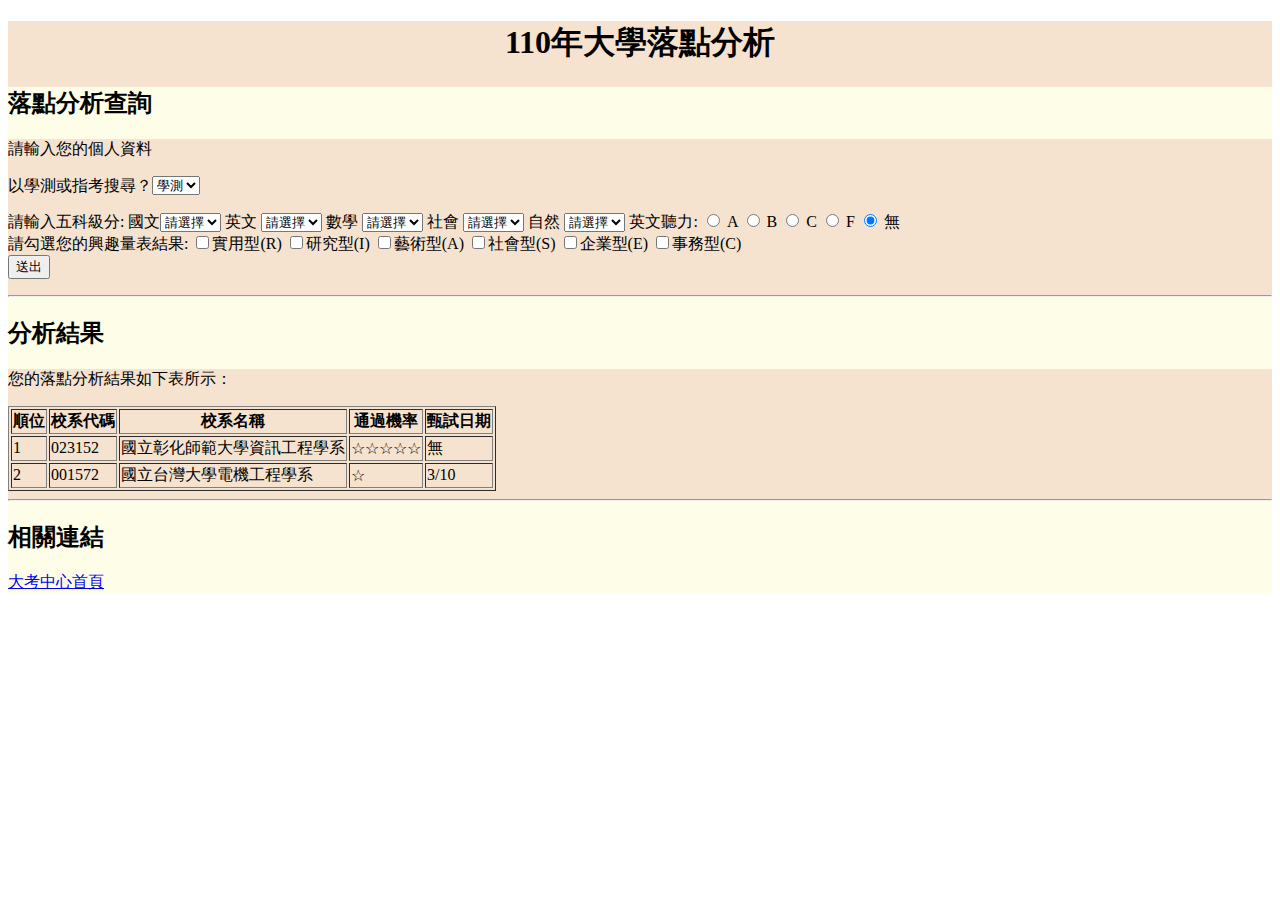
<file: Sample.html>
<!DOCTYPE html>
<html>
    <head>
       <meta charset = "utf-8">
       <title>HTML Website Sample</title>
    </head>
    <body>

        <div style="background-color: #f5e2cf;">
        <center><h1>110年大學落點分析</h1></center>
        <div style="background-color: rgb(253, 253, 232)">
        <h2 >落點分析查詢</h2>
        <div style="background-color: #f5e2cf;">
        <p>請輸入您的個人資料</p>
    
        <form action="show.php" method="post">
        <div style="float:left"> 
            以學測或指考搜尋？
        </div>
        <select name="type">
            <option>學測</option>
            <option>指考</option>
        </select>
        <p>請輸入五科級分:
            國文<select name="chinese">
            <option>請選擇</option>
            <option>1</option>
            <option>2</option>
            <option>3</option>
            <option>4</option>
            <option>5</option>
            <option>6</option>
            <option>7</option>
            <option>8</option>
            <option>9</option>
            <option>10</option>
            <option>11</option>
            <option>12</option>
            <option>13</option>
            <option>14</option>
            <option>15</option>
            </select>  
            英文 <select name="english">
            <option>請選擇</option>
            <option>1</option>
            <option>2</option>
            <option>3</option>
            <option>4</option>
            <option>5</option>
            <option>6</option>
            <option>7</option>
            <option>8</option>
            <option>9</option>
            <option>10</option>
            <option>11</option>
            <option>12</option>
            <option>13</option>
            <option>14</option>
            <option>15</option>
            </select>  
            數學  <select name="math">
            <option>請選擇</option>
            <option>1</option>
            <option>2</option>
            <option>3</option>
            <option>4</option>
            <option>5</option>
            <option>6</option>
            <option>7</option>
            <option>8</option>
            <option>9</option>
            <option>10</option>
            <option>11</option>
            <option>12</option>
            <option>13</option>
            <option>14</option>
            <option>15</option>
            </select>  
            社會  <select name="social">
            <option>請選擇</option>
            <option>1</option>
            <option>2</option>
            <option>3</option>
            <option>4</option>
            <option>5</option>
            <option>6</option>
            <option>7</option>
            <option>8</option>
            <option>9</option>
            <option>10</option>
            <option>11</option>
            <option>12</option>
            <option>13</option>
            <option>14</option>
            <option>15</option>
            </select>   
            自然  <select name="science">
            <option>請選擇</option>
            <option>1</option>
            <option>2</option>
            <option>3</option>
            <option>4</option>
            <option>5</option>
            <option>6</option>
            <option>7</option>
            <option>8</option>
            <option>9</option>
            <option>10</option>
            <option>11</option>
            <option>12</option>
            <option>13</option>
            <option>14</option>
            <option>15</option>
            </select>  
           
            英文聽力:       <input type="radio" name="listening" value="A"> A
                            <input type="radio" name="listening" value="B"> B
                            <input type="radio" name="listening" value="C"> C
                            <input type="radio" name="listening" value="F"> F
                            <input type="radio" name="listening" value="non" checked> 無

            <br>請勾選您的興趣量表結果:
            <input type="checkbox" name="interest[]" value="R"><label>實用型(R)</label>
            <input type="checkbox" name="interest[]" value="I"><label>研究型(I)</label>
            <input type="checkbox" name="interest[]" value="A"><label>藝術型(A)</label>
            <input type="checkbox" name="interest[]" value="S"><label>社會型(S)</label>
            <input type="checkbox" name="interest[]" value="E"><label>企業型(E)</label>
            <input type="checkbox" name="interest[]" value="C"><label>事務型(C)</label>
            <br/>

            <button type='submit'>送出</button>
            <div style="background-color: rgb(253, 253, 232);">
            <hr>

        <div style="background-color: rgb(253, 253, 232);">
        <h2>分析結果</h2>
        <p>
        <div style="background-color: #f5e2cf;">

        您的落點分析結果如下表所示：
        <table  wide=”200” height=”800” border =”3”>
        <tr>
        <td align="center"><b>順位</b></td>
        <td align="center"><b>校系代碼</b></td>
        <td align="center"><b>校系名稱</b></td>   
        <td align="center"><b>通過機率</b></td>
        <td align="center"><b>甄試日期</b></td></tr>
        <tr><td> 1 </td><td>023152</td><td> 國立彰化師範大學資訊工程學系</td><td>☆☆☆☆☆</td><td>無</td></tr> 
        <tr><td> 2 </td><td>001572</td><td> 國立台灣大學電機工程學系</td><td>☆</td><td>3/10</td></tr> 
        </p>
        </table>
        <div style="background-color:rgb(253, 253, 232);">
        <hr>
      
        <h2>相關連結</h2>
        <a href='https://www.ceec.edu.tw/'>大考中心首頁</a>
            
        </form>

    </body>
</html>
</file>
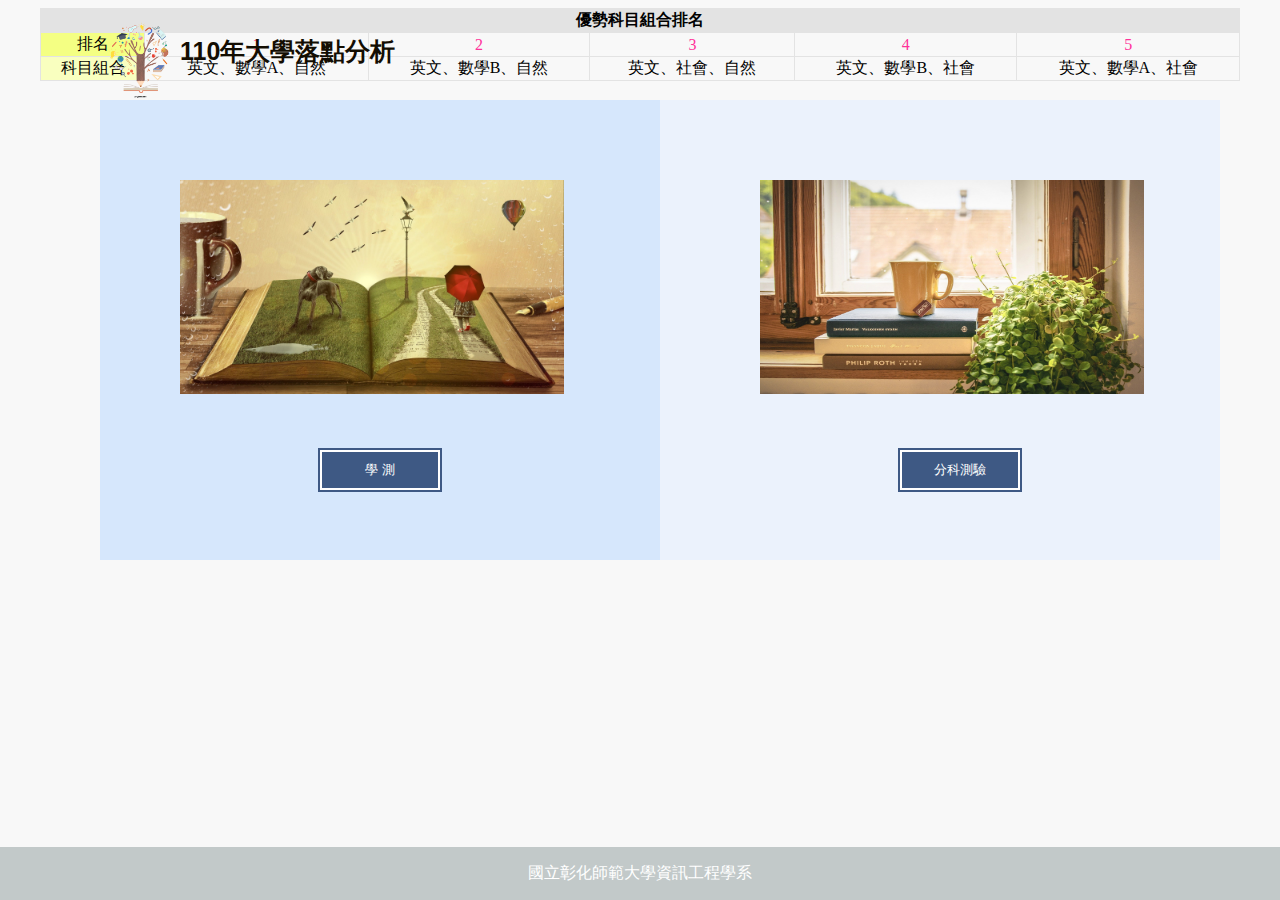
<file: test.html>
<!DOCTYPE html>
<html>
    <head>
       <meta charset = "utf-8">
       <title>落點分析查詢</title>
       <!---<style>
        html {
            height: 100%;
        }

        body {
           
            background-repeat: no-repeat;
            background-attachment: fixed;
            background-position: center;
            background-size: cover;
            background-blend-mode: multiply;
            
        }
        .container{
            display: flex;
            /* 水平置中 */
            justify-content: center;    
            /* 垂直置中 */
            align-items: center; 
        } 
        </style>----->
        <style>
            .footer {
              position: fixed;
              left: 0;
              bottom: 0;
              width: 100%;
              background-color: rgb(194, 201, 201);
              color: white;
              text-align: center;
            }
            </style>
            
    </head>
    
    <div class="col-xs-8">
        <table align="center" style="width: 95%;text-align: center;border-collapse:collapse;">
            <tr>
                <td colspan="6" align="center" bgcolor="#E3E3E3" style="border: 1px solid #E3E3E3;"><span style="font-size: 16px;font-weight: bold;">優勢科目組合排名</span></td>
            </tr>
            <tr>
                <td bgcolor="#F4FF83" style="border: 1px  solid #E3E3E3;">排名</td>
                                                                                    <td style="color: #FF3299;border: 1px solid #E3E3E3;">1</td>
                                                                                        <td style="color: #FF3299;border: 1px solid #E3E3E3;">2</td>
                                                                                        <td style="color: #FF3299;border: 1px  solid #E3E3E3;">3</td>
                                                                                        <td style="color: #FF3299;border: 1px solid #E3E3E3;">4</td>
                                                                                        <td style="color: #FF3299;border: 1px  solid #E3E3E3;">5</td>
                                                    
                <!--td bgcolor="#F4FF83" style="border: 1px solid #E3E3E3;">全國累積人數百分比</td-->
            </tr>
               <tr>
                   <td bgcolor="#F9FFBF" style="border: 1px solid #E3E3E3;">科目組合</td>
                                                          <td style="border: 1px solid #E3E3E3;">英文、數學A、自然</td>
                                                          <td style="border: 1px solid #E3E3E3;">英文、數學B、自然</td>
                                                          <td style="border: 1px solid #E3E3E3;">英文、社會、自然</td>
                                                          <td style="border: 1px solid #E3E3E3;">英文、數學B、社會</td>
                                                          <td style="border: 1px solid #E3E3E3;">英文、數學A、社會</td>
                                                  </tr>
        </table>
    </div>
    
        <body style="background-color:#f8f8f8;">
        <div style="top:20px;left:100px;position:absolute;"> <img src="—Pngtree—knowledge tree pencil books stationery_4346186.png" width="80" height=80;> </div>
        <div style="top:35px;left:180px; position:absolute;font-weight:bold;" >
            <span style="color: rgb(19, 13, 2);font-size:25px"><font face=" sans-serif ">110年大學落點分析</font></span>  
        </div>
        <div style="top:100px;left:100px; position:absolute; border-width: 3px; width: 550px; height: 450px ; padding: 5px; text-align: center; background-color: rgba(200,224,254, 0.7);border-radius: 0px 0px 0 0px;">
            
        </div>
        <div style="top:100px; left:660px;position:absolute; border-width: 3px; width: 550px; height: 450px ; padding: 5px; text-align: center; background-color: rgba(229,240,254, 0.7);border-radius: 0px 0px 0 0px;">
            
        </div>
        <div style="top:450px;left:320px;position:absolute;">
        <input type="button" name="GSAT" value="學 測" class="btn" style="  color:white;text-align:center;width:120px;height:40px;background-color:rgb(62,89,132) ;
        border:2px solid #fff ;
        text-align:center;
        box-shadow:0 0 0 2px rgb(62,89,132) ;
        
        " onclick="location.href='GSAT.html'" />
        </div>
        <div style="top:450px;left:900px;position:absolute;">
            <input type="button" name="AST" value="分科測驗" class="btn" style="color:white;text-align:center;width:120px;height:40px;background-color:rgb(62,89,132) ;
            border:2px solid #fff ;
            text-align:center;
            box-shadow:0 0 0 2px rgb(62,89,132) ;" onclick="location.href='AST.html'" /></span>
            </div>
            <div style="top:180px;left:180px;position:absolute;"> <img src="book-794978_1920.jpg" width="384" height=214;> </div>
            <div style="top:180px;left:760px;position:absolute;"> <img src="book-2020460_1920.jpg" width="384" height=214;> </div>
            
        </body>
        <div class="footer">
            <p>國立彰化師範大學資訊工程學系</p>
          </div>
          

       
                </form>
               
            </div>        
        </div>
    
</html>
</file>
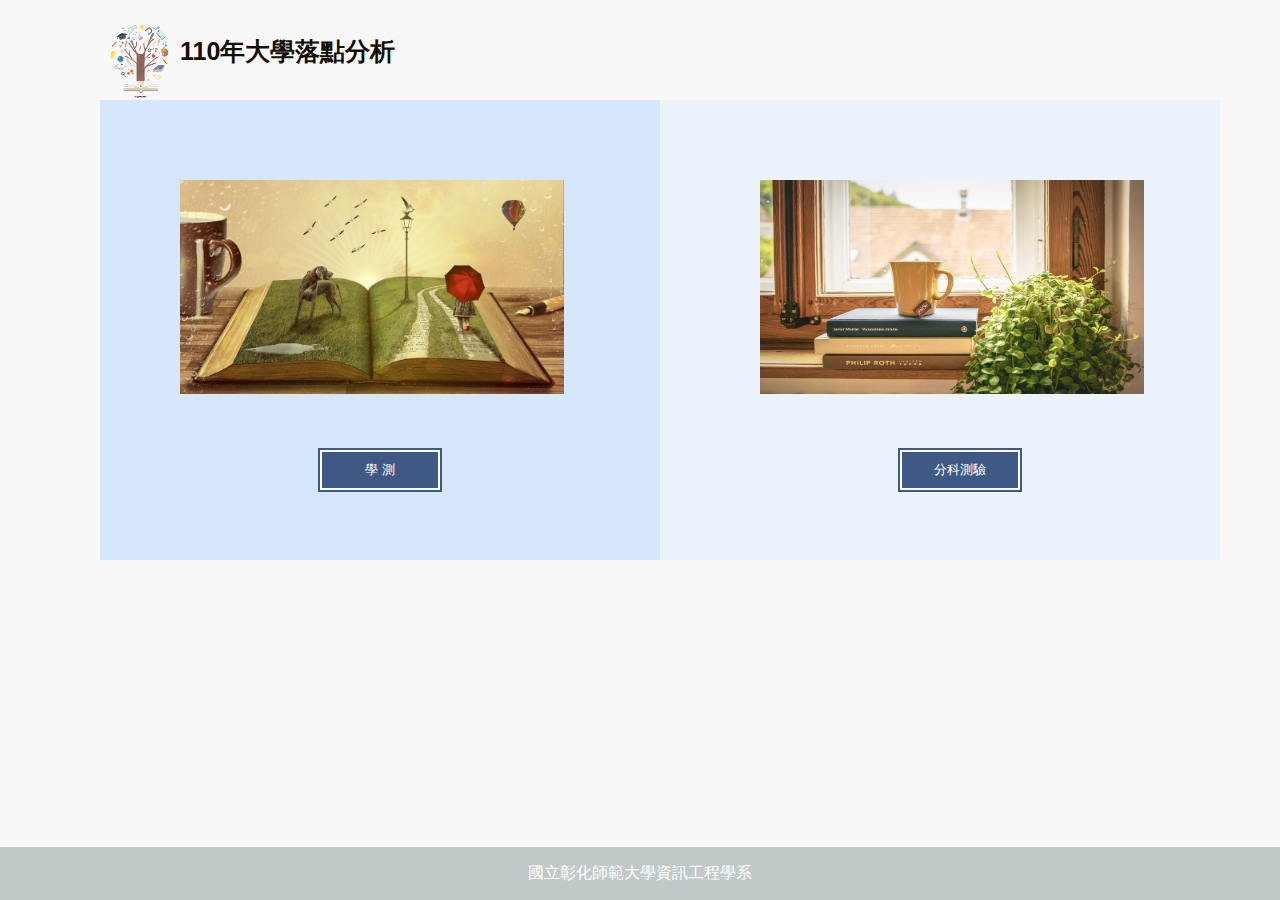
<file: WelcomePage.html>
<!DOCTYPE html>
<html>
    <head>
       <meta charset = "utf-8">
       <title>落點分析查詢</title>
       <style>
        html {
            height: auto;
            width: auto;
        }

        body {
           
            background-repeat: no-repeat;
            background-attachment: fixed;
            background-position: center;
            background-size: cover;
            background-blend-mode: multiply;
            
        }
        .container{
            display: flex;
            /* 水平置中 */
            justify-content: center;    
            /* 垂直置中 */
            align-items: center; 
        } 
        </style>
        <style>
            .footer {
              position: fixed;
              left: 0;
              bottom: 0;
              width: 100%;
              background-color: rgb(194, 201, 201);
              color: white;
              text-align: center;
            }
            </style>
            
    </head>
    
        <body style="background-color:#f8f8f8;">
        <div class = "container">
        <div style="top:20px;left:100px;position:absolute;"> <img src="—Pngtree—knowledge tree pencil books stationery_4346186.png" width="80" height=80;> </div>
        <div style="top:35px;left:180px; position:absolute;font-weight:bold;" >
            <span style="color: rgb(19, 13, 2);font-size:25px"><font face=" sans-serif ">110年大學落點分析</font></span>  
        </div>
        <div style="top:100px;left:100px; position:absolute; border-width: 3px; width: 550px; height: 450px ; padding: 5px; text-align: center; background-color: rgba(200,224,254, 0.7);border-radius: 0px 0px 0 0px;">
            
        </div>
        <div style="top:100px; left:660px;position:absolute; border-width: 3px; width: 550px; height: 450px ; padding: 5px; text-align: center; background-color: rgba(229,240,254, 0.7);border-radius: 0px 0px 0 0px;">
            
        </div>
        <div style="top:450px;left:320px;position:absolute;">
        <input type="button" name="GSAT" value="學 測" class="btn" style="  color:white;text-align:center;width:120px;height:40px;background-color:rgb(62,89,132) ;
        border:2px solid #fff ;
        text-align:center;
        box-shadow:0 0 0 2px rgb(62,89,132) ;
        
        " onclick="location.href='GSAT.html'" />
        </div>
        <div style="top:450px;left:900px;position:absolute;">
            <input type="button" name="AST" value="分科測驗" class="btn" style="color:white;text-align:center;width:120px;height:40px;background-color:rgb(62,89,132) ;
            border:2px solid #fff ;
            text-align:center;
            box-shadow:0 0 0 2px rgb(62,89,132) ;" onclick="location.href='AST.html'" /></span>
            </div>
            <div style="top:180px;left:180px;position:absolute;"> <img src="book-794978_1920.jpg" width="384" height=214;> </div>
            <div style="top:180px;left:760px;position:absolute;"> <img src="book-2020460_1920.jpg" width="384" height=214;> </div>
            
        </body>
        <div class="footer">
            <p>國立彰化師範大學資訊工程學系</p>
          </div>
          

       
                </form>
               
            </div>        
        </div>
    </div>
    
</html>
</file>
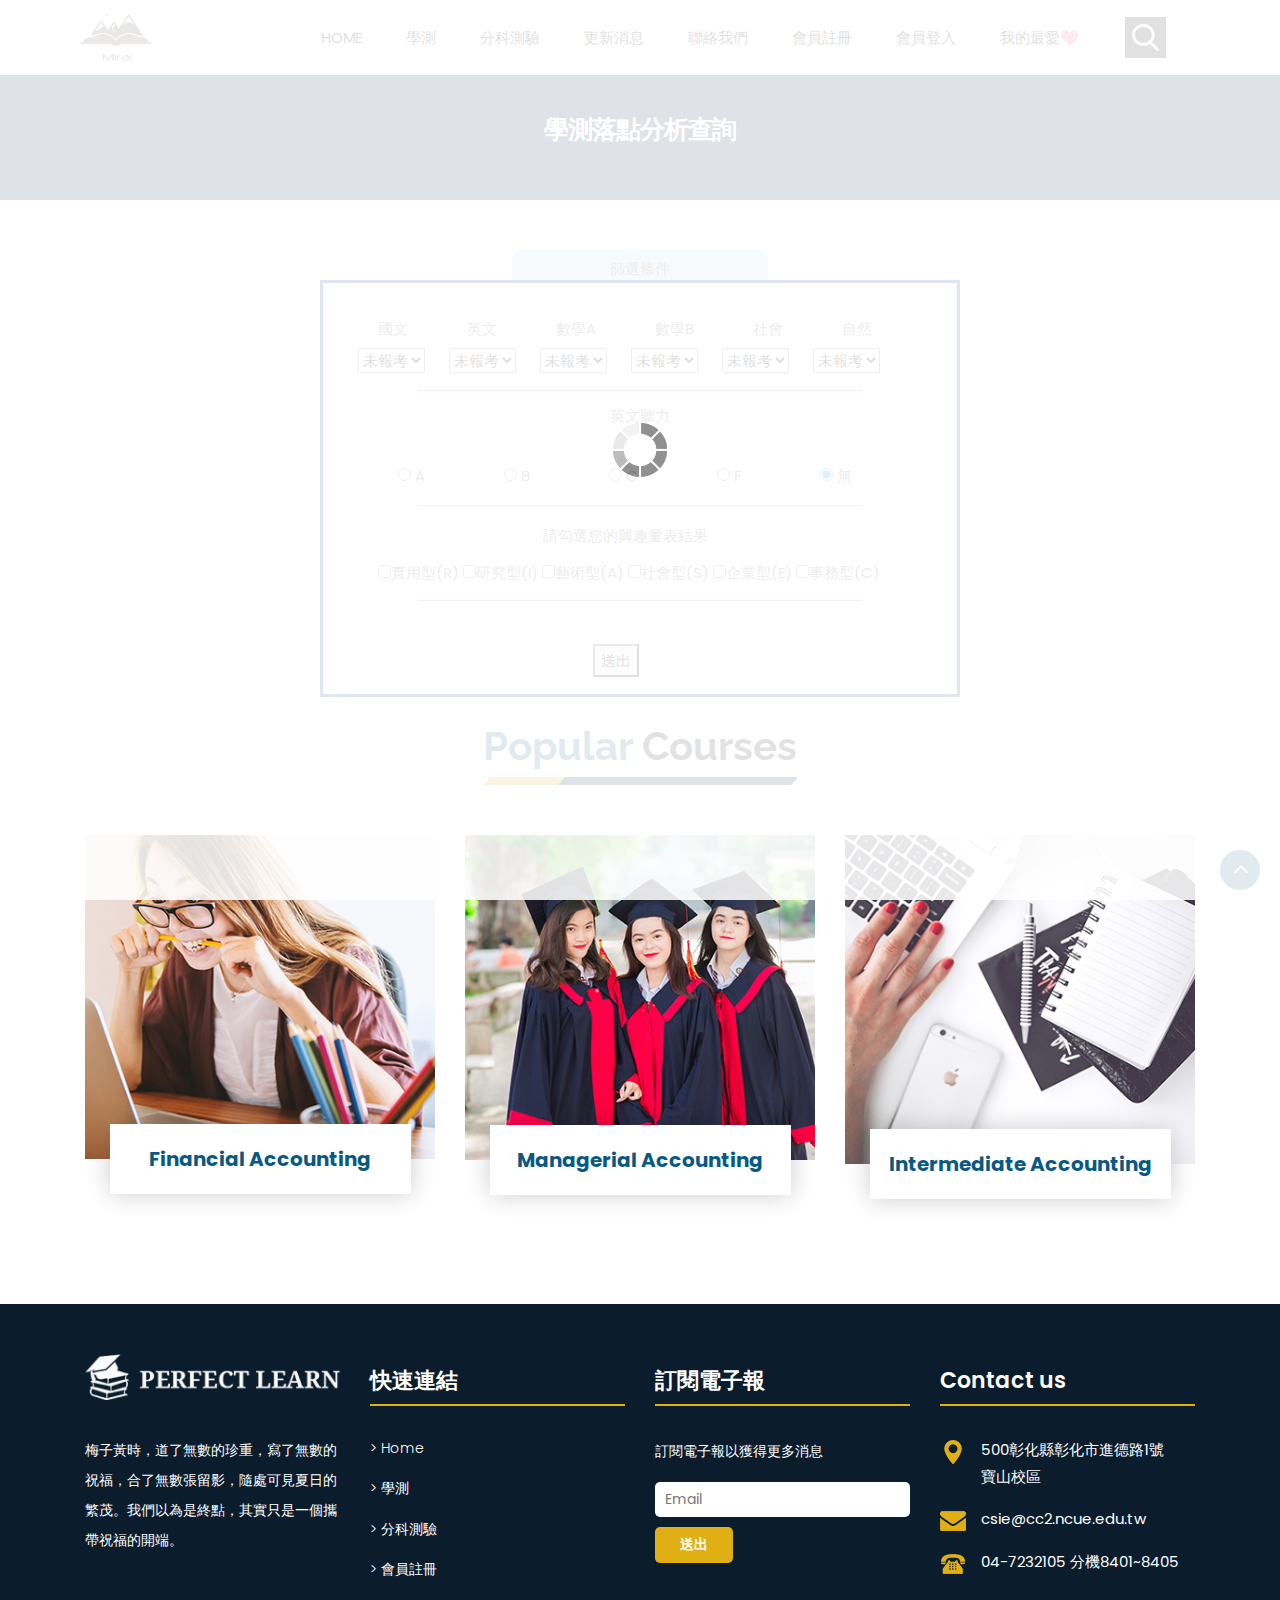
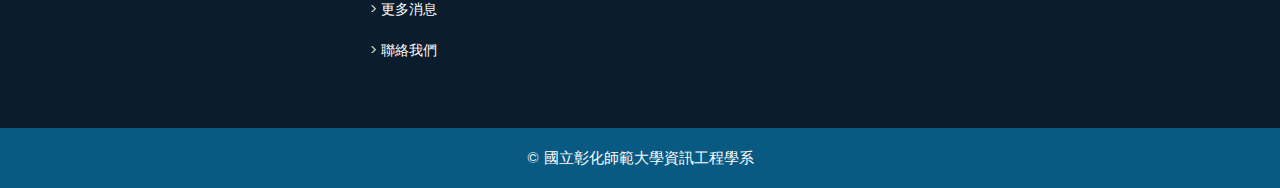
<file: 落點分析/about.html>
<!DOCTYPE html>
<html lang="en">
<!-- Basic -->

<head>
		
    <meta charset="utf-8">
    <meta http-equiv="X-UA-Compatible" content="IE=edge">

    <!-- Mobile Metas -->
    <meta name="viewport" content="width=device-width, minimum-scale=1.0, maximum-scale=1.0, user-scalable=no">

    <!-- Site Metas -->
    <title>Perfect - Responsive HTML5 Template</title>
    <meta name="keywords" content="">
    <meta name="description" content="">
    <meta name="author" content="">

    <!-- Site Icons -->
    <link rel="shortcut icon" href="#" type="image/x-icon" />
    <link rel="apple-touch-icon" href="#" />

    <!-- Bootstrap CSS -->
    <link rel="stylesheet" href="css/bootstrap.min.css" />
    <!-- Pogo Slider CSS -->
    <link rel="stylesheet" href="css/pogo-slider.min.css" />
    <!-- Site CSS -->
    <link rel="stylesheet" href="css/style.css" />
    <!-- Responsive CSS -->
    <link rel="stylesheet" href="css/responsive.css" />
    <!-- Custom CSS -->
    <link rel="stylesheet" href="css/custom.css" />

    <!--[if lt IE 9]>
      <script src="https://oss.maxcdn.com/libs/html5shiv/3.7.0/html5shiv.js"></script>
      <script src="https://oss.maxcdn.com/libs/respond.js/1.4.2/respond.min.js"></script>
    <![endif]-->
	<style>
		.col-xs-3-tag-title
		{
			
			top:50px; 
			margin:0 auto;
			position:relative; 
			border-width: 3px ; 
			width: 20%; 
			height: 30px ; 
			padding: 5px; 
			text-align: center; 
			background-color: rgba(188, 215, 245, 0.9);
			border-radius: 10px 10px 0 0px;
		}
		.positiontext{
			padding-left:50px;
			
			position: relative; 
			
		}
		.goleft
		{
			margin:0 auto;
			position: relative;
			padding-left:55px;
			top:5px;
			
			
		}
		.golefth
		{
			margin:0 auto;
			position: relative;
			padding-left:55px;
			top:20px;
			
			
		}
		.goleftr
		{
			margin:0 auto;
			position: relative;
			padding-left:75px;
			top:10px;
			
			justify-content: center; 
			align-items: center; 
			
			
		}
		.golefte
		{
			position: relative;
			
			
			top:5px;
			
			display: flex;
    justify-content: center; 
    align-items: center; 
		}
		.positionselect{
			position: relative; 
			padding-left:35px;
			margin:0 auto;
			top: 10px;
			
		}
		.positionselect1{
			position: relative; 
			padding-left:20px;
			margin:0 auto;
			top: 10px;
			
		}
		.block{
			position: relative;
			top: 50px;
			margin:0 auto;
			width:50%;
			
			border-style:solid;
			border-color:#013e99;
			height:auto;
		}
		.habit
		{
			position:relative;
			margin:0 auto;
			text-align: center;
			padding-left:220px;
			top:10px;

		}
		.buttunleft
		{
			position:relative;
			margin:0 auto;
			text-align: center;
			padding-left:270px;
			top:10px;
		}
			
		.hr
		{
			position: relative;
			top:10px;
			width: 70%;
			
			border-top:1px solid rgb(126, 125, 231);
		}
		
	</style>

</head>

<body id="inner_page" data-spy="scroll" data-target="#navbar-wd" data-offset="98">

    <!-- LOADER -->
    <div id="preloader">
        <div class="loader">
            <img src="images/loader.gif" alt="#" />
        </div>
    </div>
    <!-- end loader -->
    <!-- END LOADER -->

    <!-- Start header -->
    <header class="top-header">
        <nav class="navbar header-nav navbar-expand-lg">
            <div class="container-fluid">
                <a class="navbar-brand" href="index.html"><img src="images/logo.png" alt="image"></a>
                <button class="navbar-toggler" type="button" data-toggle="collapse" data-target="#navbar-wd" aria-controls="navbar-wd" aria-expanded="false" aria-label="Toggle navigation">
                    <span></span>
                    <span></span>
                    <span></span>
                </button>
                <div class="collapse navbar-collapse justify-content-end" id="navbar-wd">
                    <ul class="navbar-nav">
                        <li><a class="nav-link active" href="index.html">Home</a></li>
                        <li><a class="nav-link" href="GSAT.html">學測</a></li>
                        <li><a class="nav-link" href="AST.html">分科測驗</a></li>
						<li><a class="nav-link" href="result.php">更新消息</a></li>
						<li><a class="nav-link" href="contact.html">聯絡我們</a></li>
                        <li><a class="nav-link" href="register.html">會員註冊</a></li>
						<li><a class="nav-link" href="login.html">會員登入</a></li>
						<li><a class="nav-link" href="whislist.html">我的最愛💖</a></li>
                    </ul>
                </div>
                <div class="search-box">
                    <input type="text" class="search-txt" placeholder="Search">
                    <a class="search-btn">
                        <img src="images/search_icon.png" alt="#" />
                    </a>
                </div>
            </div>
        </nav>
    </header>
    <!-- End header -->

	<!-- section -->
	
	<section class="inner_banner">
	  <div class="container">
	      <div class="row">
		      <div class="col-12">
			     <div class="full">
				     <h3>學測落點分析查詢</h3>
				 </div>
			  </div>
		  </div>
	  </div>
	</section>
	
	<!-- end section -->
   
	<!-- section -->
    
                        
						
								<div class="col-xs-3-tag-title">篩選條件</div>
								<form action="showGSAT.php" method="post">
									<div class="block">
										<br>
										<a class="goleft">國文</a>
										<a class="goleft">英文</a>
										<a class="goleft">數學A</a>
										<a class="goleft">數學B</a>
										<a class="goleft">社會</a>
										<a class="goleft">自然</a>
										<br>
											<a class="positionselect">
											<select name="chinese" >
												<option>未報考</option>
												<option>1</option>
												<option>2</option>
												<option>3</option>
												<option>4</option>
												<option>5</option>
												<option>6</option>
												<option>7</option>
												<option>8</option>
												<option>9</option>
												<option>10</option>
												<option>11</option>
												<option>12</option>
												<option>13</option>
												<option>14</option>
												<option>15</option>
											</select> 
										</a> 
											
										<a class="positionselect1">
											<select name="english" >
												<option>未報考</option>
												<option>1</option>
												<option>2</option>
												<option>3</option>
												<option>4</option>
												<option>5</option>
												<option>6</option>
												<option>7</option>
												<option>8</option>
												<option>9</option>
												<option>10</option>
												<option>11</option>
												<option>12</option>
												<option>13</option>
												<option>14</option>
												<option>15</option>
											</select> 
										</a> 

										<a class="positionselect1">
											<select name="mathA" >
												<option>未報考</option>
												<option>1</option>
												<option>2</option>
												<option>3</option>
												<option>4</option>
												<option>5</option>
												<option>6</option>
												<option>7</option>
												<option>8</option>
												<option>9</option>
												<option>10</option>
												<option>11</option>
												<option>12</option>
												<option>13</option>
												<option>14</option>
												<option>15</option>
											</select> 
										</a> 

										<a class="positionselect1">
											<select name="mathB" >
												<option>未報考</option>
												<option>1</option>
												<option>2</option>
												<option>3</option>
												<option>4</option>
												<option>5</option>
												<option>6</option>
												<option>7</option>
												<option>8</option>
												<option>9</option>
												<option>10</option>
												<option>11</option>
												<option>12</option>
												<option>13</option>
												<option>14</option>
												<option>15</option>
											</select> 
										</a> 


										<a class="positionselect1">
											<select name="social" >
												<option>未報考</option>
												<option>1</option>
												<option>2</option>
												<option>3</option>
												<option>4</option>
												<option>5</option>
												<option>6</option>
												<option>7</option>
												<option>8</option>
												<option>9</option>
												<option>10</option>
												<option>11</option>
												<option>12</option>
												<option>13</option>
												<option>14</option>
												<option>15</option>
											</select> 
										</a> 


										<a class="positionselect1">
											<select name="science" >
												<option>未報考</option>
												<option>1</option>
												<option>2</option>
												<option>3</option>
												<option>4</option>
												<option>5</option>
												<option>6</option>
												<option>7</option>
												<option>8</option>
												<option>9</option>
												<option>10</option>
												<option>11</option>
												<option>12</option>
												<option>13</option>
												<option>14</option>
												<option>15</option>
											</select> 
										</a> 
										<br>
										
										
										<hr class="hr"   >
										
										<a class="golefte">英文聽力</a>
										<br>
										<a class="goleftr">
											<input type="radio" name="listening" value="A"> A</a>
											<a class="goleftr">
											<input type="radio" name="listening" value="B"> B</a>
											<a class="goleftr">
											<input type="radio" name="listening" value="C"> C</a>
											<a class="goleftr">
											<input type="radio" name="listening" value="F"> F</a>
											<a class="goleftr">
											<input type="radio" name="listening" value="non" checked> 無</a>
										<br>
										<hr class="hr"   >
										
										<a class="habit">請勾選您的興趣量表結果 </a>
										<br>
										<a class="golefth">
										<input type="checkbox" name="interest[]" value="R"><label>實用型(R)</label>
										<input type="checkbox" name="interest[]" value="I"><label>研究型(I)</label>
										<input type="checkbox" name="interest[]" value="A"><label>藝術型(A)</label>
										<input type="checkbox" name="interest[]" value="S"><label>社會型(S)</label>
										<input type="checkbox" name="interest[]" value="E"><label>企業型(E)</label>
										<input type="checkbox" name="interest[]" value="C"><label>事務型(C)</label>
										</a>
										<br>
										<hr class="hr"   >
										<br>
										<a class="buttunleft"><button type='submit'>送出</button></a>
										<br>
										<br>
											
										

									
										
										</div>

								</form>
								
						
							


							




						


						
                   
	<!-- end section -->
	<!-- section -->
    <div class="section layout_padding">
        <div class="container">
            <div class="row">
                <div class="col-md-12">
                    <div class="full">
                        <div class="heading_main text_align_center">
						   <h2><span>Popular </span>Courses</h2>
                        </div>
					  </div>
                </div>
				<div class="col-md-4">
                    <div class="full blog_img_popular">
                       <img class="img-responsive" src="images/p1.png" alt="#" /> 
					   <h4>Financial Accounting</h4>
                    </div>
                </div>
				<div class="col-md-4">
                    <div class="full blog_img_popular">
                        <img class="img-responsive" src="images/p2.png" alt="#" />
						<h4>Managerial Accounting</h4>
                    </div>
                </div>
				<div class="col-md-4">
                    <div class="full blog_img_popular">
                        <img class="img-responsive" src="images/p3.png" alt="#" />
						<h4>Intermediate Accounting</h4>
                    </div>
                </div>
            </div>
        </div>
    </div>
	<!-- end section -->
  <!-- Start Footer -->
  <footer class="footer-box">
	<div class="container">
	
	   <div class="row">
	   
		  <div class="col-xs-12 col-sm-6 col-md-6 col-lg-3">
			 <div class="footer_blog">
				<div class="full margin-bottom_30">
				   <img src="images/footer_logo.png" alt="#" />
				 </div>
				 <div class="full white_fonts">
					<p>梅子黃時，道了無數的珍重，寫了無數的祝福，合了無數張留影，隨處可見夏日的繁茂。我們以為是終點，其實只是一個攜帶祝福的開端。 </p>
				 </div>
			 </div>
		  </div>
		  
		  <div class="col-xs-12 col-sm-6 col-md-6 col-lg-3">
			   <div class="footer_blog footer_menu white_fonts">
						<h3>快速連結</h3>
						<ul> 
						  <li><a href="#">> Home</a></li>
						  <li><a href="#">> 學測</a></li>
						  <li><a href="#">> 分科測驗</a></li>
						  <li><a href="#">> 會員註冊</a></li>
						  <li><a href="#">> 更多消息</a></li>
						  <li><a href="#">> 聯絡我們</a></li>
						</ul>
					 </div>
			 </div>
			 
			 <div class="col-xs-12 col-sm-6 col-md-6 col-lg-3">
			 <div class="footer_blog full white_fonts">
						 <h3>訂閱電子報</h3>
						 <p>訂閱電子報以獲得更多消息</p>
						 <div class="newsletter_form">
							<form action="index.html">
							   <input type="email" placeholder="Email" name="#" required />
							   <button>送出</button>
							</form>
						 </div>
					 </div>
				</div>	 
		  
		  <div class="col-xs-12 col-sm-6 col-md-6 col-lg-3">
			 <div class="footer_blog full white_fonts">
						 <h3>Contact us</h3>
						 <ul class="full">
						   <li><img src="images/i5.png"><span>500彰化縣彰化市進德路1號<br>寶山校區</span></li>
						   <li><img src="images/i6.png"><span>csie@cc2.ncue.edu.tw</span></li>
						   <li><img src="images/i7.png"><span>04-7232105 分機8401~8405</span></li>
						 </ul>
					 </div>
				</div>	 
		  
	   </div>
	
	</div>
</footer>
<!-- End Footer -->

<div class="footer_bottom">
	<div class="container">
		<div class="row">
			<div class="col-12">
				<p class="crp">© 國立彰化師範大學資訊工程學系</p>
			</div>
		</div>
	</div>
</div>

    <a href="#" id="scroll-to-top" class="hvr-radial-out"><i class="fa fa-angle-up"></i></a>

    <!-- ALL JS FILES -->
    <script src="js/jquery.min.js"></script>
	<script src="js/popper.min.js"></script>
    <script src="js/bootstrap.min.js"></script>
    <!-- ALL PLUGINS -->
    <script src="js/jquery.magnific-popup.min.js"></script>
    <script src="js/jquery.pogo-slider.min.js"></script>
    <script src="js/slider-index.js"></script>
    <script src="js/smoothscroll.js"></script>
    <script src="js/form-validator.min.js"></script>
    <script src="js/contact-form-script.js"></script>
    <script src="js/isotope.min.js"></script>
    <script src="js/images-loded.min.js"></script>
    <script src="js/custom.js"></script>
	<script>
	/* counter js */

(function ($) {
	$.fn.countTo = function (options) {
		options = options || {};
		
		return $(this).each(function () {
			// set options for current element
			var settings = $.extend({}, $.fn.countTo.defaults, {
				from:            $(this).data('from'),
				to:              $(this).data('to'),
				speed:           $(this).data('speed'),
				refreshInterval: $(this).data('refresh-interval'),
				decimals:        $(this).data('decimals')
			}, options);
			
			// how many times to update the value, and how much to increment the value on each update
			var loops = Math.ceil(settings.speed / settings.refreshInterval),
				increment = (settings.to - settings.from) / loops;
			
			// references & variables that will change with each update
			var self = this,
				$self = $(this),
				loopCount = 0,
				value = settings.from,
				data = $self.data('countTo') || {};
			
			$self.data('countTo', data);
			
			// if an existing interval can be found, clear it first
			if (data.interval) {
				clearInterval(data.interval);
			}
			data.interval = setInterval(updateTimer, settings.refreshInterval);
			
			// initialize the element with the starting value
			render(value);
			
			function updateTimer() {
				value += increment;
				loopCount++;
				
				render(value);
				
				if (typeof(settings.onUpdate) == 'function') {
					settings.onUpdate.call(self, value);
				}
				
				if (loopCount >= loops) {
					// remove the interval
					$self.removeData('countTo');
					clearInterval(data.interval);
					value = settings.to;
					
					if (typeof(settings.onComplete) == 'function') {
						settings.onComplete.call(self, value);
					}
				}
			}
			
			function render(value) {
				var formattedValue = settings.formatter.call(self, value, settings);
				$self.html(formattedValue);
			}
		});
	};
	
	$.fn.countTo.defaults = {
		from: 0,               // the number the element should start at
		to: 0,                 // the number the element should end at
		speed: 1000,           // how long it should take to count between the target numbers
		refreshInterval: 100,  // how often the element should be updated
		decimals: 0,           // the number of decimal places to show
		formatter: formatter,  // handler for formatting the value before rendering
		onUpdate: null,        // callback method for every time the element is updated
		onComplete: null       // callback method for when the element finishes updating
	};
	
	function formatter(value, settings) {
		return value.toFixed(settings.decimals);
	}
}(jQuery));

jQuery(function ($) {
  // custom formatting example
  $('.count-number').data('countToOptions', {
	formatter: function (value, options) {
	  return value.toFixed(options.decimals).replace(/\B(?=(?:\d{3})+(?!\d))/g, ',');
	}
  });
  
  // start all the timers
  $('.timer').each(count);  
  
  function count(options) {
	var $this = $(this);
	options = $.extend({}, options || {}, $this.data('countToOptions') || {});
	$this.countTo(options);
  }
});
	</script>
</body>

</html>
</file>
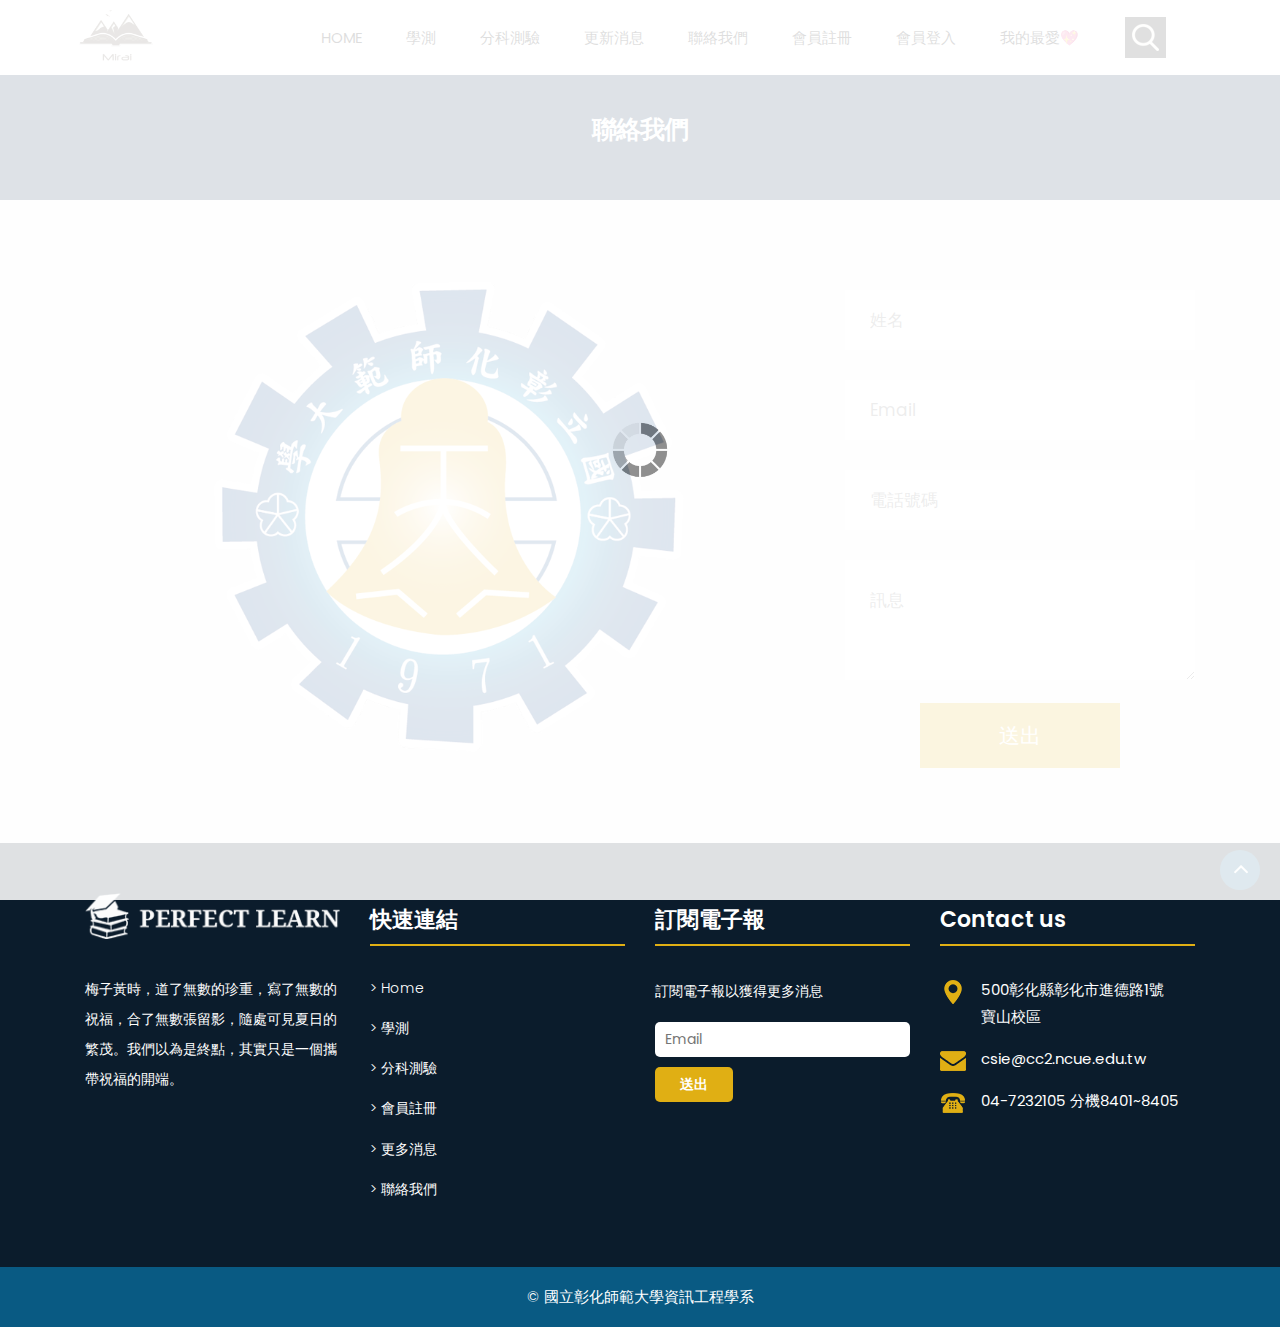
<file: 落點分析/contact.html>
<!DOCTYPE html>
<html lang="en">
<!-- Basic -->

<head>
    <meta charset="utf-8">
    <meta http-equiv="X-UA-Compatible" content="IE=edge">

    <!-- Mobile Metas -->
    <meta name="viewport" content="width=device-width, minimum-scale=1.0, maximum-scale=1.0, user-scalable=no">

    <!-- Site Metas -->
    <title>Perfect - Responsive HTML5 Template</title>
    <meta name="keywords" content="">
    <meta name="description" content="">
    <meta name="author" content="">

    <!-- Site Icons -->
    <link rel="shortcut icon" href="#" type="image/x-icon" />
    <link rel="apple-touch-icon" href="#" />

    <!-- Bootstrap CSS -->
    <link rel="stylesheet" href="css/bootstrap.min.css" />
    <!-- Pogo Slider CSS -->
    <link rel="stylesheet" href="css/pogo-slider.min.css" />
    <!-- Site CSS -->
    <link rel="stylesheet" href="css/style.css" />
    <!-- Responsive CSS -->
    <link rel="stylesheet" href="css/responsive.css" />
    <!-- Custom CSS -->
    <link rel="stylesheet" href="css/custom.css" />

    <!--[if lt IE 9]>
      <script src="https://oss.maxcdn.com/libs/html5shiv/3.7.0/html5shiv.js"></script>
      <script src="https://oss.maxcdn.com/libs/respond.js/1.4.2/respond.min.js"></script>
    <![endif]-->

</head>

<body id="inner_page" data-spy="scroll" data-target="#navbar-wd" data-offset="98">

    <!-- LOADER -->
    <div id="preloader">
        <div class="loader">
            <img src="images/loader.gif" alt="#" />
        </div>
    </div>
    <!-- end loader -->
    <!-- END LOADER -->

    <!-- Start header -->
    <header class="top-header">
        <nav class="navbar header-nav navbar-expand-lg">
            <div class="container-fluid">
                <a class="navbar-brand" href="index.html"><img src="images/logo.png" alt="image"></a>
                <button class="navbar-toggler" type="button" data-toggle="collapse" data-target="#navbar-wd" aria-controls="navbar-wd" aria-expanded="false" aria-label="Toggle navigation">
                    <span></span>
                    <span></span>
                    <span></span>
                </button>
                <div class="collapse navbar-collapse justify-content-end" id="navbar-wd">
                    <ul class="navbar-nav">
						<li><a class="nav-link active" href="index.html">Home</a></li>
                        <li><a class="nav-link" href="GSAT.html">學測</a></li>
                        <li><a class="nav-link" href="AST.html">分科測驗</a></li>
						<li><a class="nav-link" href="result.php">更新消息</a></li>
						<li><a class="nav-link" href="contact.html">聯絡我們</a></li>
                        <li><a class="nav-link" href="register.html">會員註冊</a></li>
						<li><a class="nav-link" href="login.html">會員登入</a></li>
						<li><a class="nav-link" href="whislist.html">我的最愛💖</a></li>
					</ul>
                </div>
                <div class="search-box">
                    <input type="text" class="search-txt" placeholder="Search">
                    <a class="search-btn">
                        <img src="images/search_icon.png" alt="#" />
                    </a>
                </div>
            </div>
        </nav>
    </header>
    <!-- End header -->

	<!-- section -->
	
	<section class="inner_banner">
	  <div class="container">
	      <div class="row">
		      <div class="col-12">
			     <div class="full">
				     <h3>聯絡我們</h3>
				 </div>
			  </div>
		  </div>
	  </div>
	</section>
	
	<!-- end section -->
   
	<!-- section -->
    <div class="section layout_padding contact_section" style="background:#f6f6f6;">
        <div class="container">
               <div class="row">
                 <div class="col-lg-8 col-md-8 col-sm-12">
				    <div class="full float-right_img">
                        <img src="images/圖片1.png" alt="#">
                    </div>
                 </div>
				 <div class="col-lg-4 col-md-4 col-sm-12">
				    <div class="contact_form">
					    <form action="contact.html">
						   <fieldset>
						       <div class="full field">
							      <input type="text" placeholder="姓名" name="your name" />
							   </div>
							   <div class="full field">
							      <input type="email" placeholder="Email" name="Email" />
							   </div>
							   <div class="full field">
							      <input type="phn" placeholder="電話號碼" name="Phone number" />
							   </div>
							   <div class="full field">
							      <textarea placeholder="訊息"></textarea>
							   </div>
							   <div class="full field">
							      <div class="center"><button>送出</button></div>
							   </div>
						   </fieldset>
						</form>
					</div>
                 </div>
               </div>			  
           </div>
        </div>
	<!-- end section -->
  <!-- Start Footer -->
  <footer class="footer-box">
	<div class="container">
	
	   <div class="row">
	   
		  <div class="col-xs-12 col-sm-6 col-md-6 col-lg-3">
			 <div class="footer_blog">
				<div class="full margin-bottom_30">
				   <img src="images/footer_logo.png" alt="#" />
				 </div>
				 <div class="full white_fonts">
					<p>梅子黃時，道了無數的珍重，寫了無數的祝福，合了無數張留影，隨處可見夏日的繁茂。我們以為是終點，其實只是一個攜帶祝福的開端。 </p>
				 </div>
			 </div>
		  </div>
		  
		  <div class="col-xs-12 col-sm-6 col-md-6 col-lg-3">
			   <div class="footer_blog footer_menu white_fonts">
						<h3>快速連結</h3>
						<ul> 
						  <li><a href="#">> Home</a></li>
						  <li><a href="#">> 學測</a></li>
						  <li><a href="#">> 分科測驗</a></li>
						  <li><a href="#">> 會員註冊</a></li>
						  <li><a href="#">> 更多消息</a></li>
						  <li><a href="#">> 聯絡我們</a></li>
						</ul>
					 </div>
			 </div>
			 
			 <div class="col-xs-12 col-sm-6 col-md-6 col-lg-3">
			 <div class="footer_blog full white_fonts">
						 <h3>訂閱電子報</h3>
						 <p>訂閱電子報以獲得更多消息</p>
						 <div class="newsletter_form">
							<form action="index.html">
							   <input type="email" placeholder="Email" name="#" required />
							   <button>送出</button>
							</form>
						 </div>
					 </div>
				</div>	 
		  
		  <div class="col-xs-12 col-sm-6 col-md-6 col-lg-3">
			 <div class="footer_blog full white_fonts">
						 <h3>Contact us</h3>
						 <ul class="full">
						   <li><img src="images/i5.png"><span>500彰化縣彰化市進德路1號<br>寶山校區</span></li>
						   <li><img src="images/i6.png"><span>csie@cc2.ncue.edu.tw</span></li>
						   <li><img src="images/i7.png"><span>04-7232105 分機8401~8405</span></li>
						 </ul>
					 </div>
				</div>	 
		  
	   </div>
	
	</div>
</footer>
<!-- End Footer -->

<div class="footer_bottom">
	<div class="container">
		<div class="row">
			<div class="col-12">
				<p class="crp">© 國立彰化師範大學資訊工程學系</p>
			</div>
		</div>
	</div>
</div>

    <a href="#" id="scroll-to-top" class="hvr-radial-out"><i class="fa fa-angle-up"></i></a>

    <!-- ALL JS FILES -->
    <script src="js/jquery.min.js"></script>
	<script src="js/popper.min.js"></script>
    <script src="js/bootstrap.min.js"></script>
    <!-- ALL PLUGINS -->
    <script src="js/jquery.magnific-popup.min.js"></script>
    <script src="js/jquery.pogo-slider.min.js"></script>
    <script src="js/slider-index.js"></script>
    <script src="js/smoothscroll.js"></script>
    <script src="js/form-validator.min.js"></script>
    <script src="js/contact-form-script.js"></script>
    <script src="js/isotope.min.js"></script>
    <script src="js/images-loded.min.js"></script>
    <script src="js/custom.js"></script>
	<script>
	/* counter js */

(function ($) {
	$.fn.countTo = function (options) {
		options = options || {};
		
		return $(this).each(function () {
			// set options for current element
			var settings = $.extend({}, $.fn.countTo.defaults, {
				from:            $(this).data('from'),
				to:              $(this).data('to'),
				speed:           $(this).data('speed'),
				refreshInterval: $(this).data('refresh-interval'),
				decimals:        $(this).data('decimals')
			}, options);
			
			// how many times to update the value, and how much to increment the value on each update
			var loops = Math.ceil(settings.speed / settings.refreshInterval),
				increment = (settings.to - settings.from) / loops;
			
			// references & variables that will change with each update
			var self = this,
				$self = $(this),
				loopCount = 0,
				value = settings.from,
				data = $self.data('countTo') || {};
			
			$self.data('countTo', data);
			
			// if an existing interval can be found, clear it first
			if (data.interval) {
				clearInterval(data.interval);
			}
			data.interval = setInterval(updateTimer, settings.refreshInterval);
			
			// initialize the element with the starting value
			render(value);
			
			function updateTimer() {
				value += increment;
				loopCount++;
				
				render(value);
				
				if (typeof(settings.onUpdate) == 'function') {
					settings.onUpdate.call(self, value);
				}
				
				if (loopCount >= loops) {
					// remove the interval
					$self.removeData('countTo');
					clearInterval(data.interval);
					value = settings.to;
					
					if (typeof(settings.onComplete) == 'function') {
						settings.onComplete.call(self, value);
					}
				}
			}
			
			function render(value) {
				var formattedValue = settings.formatter.call(self, value, settings);
				$self.html(formattedValue);
			}
		});
	};
	
	$.fn.countTo.defaults = {
		from: 0,               // the number the element should start at
		to: 0,                 // the number the element should end at
		speed: 1000,           // how long it should take to count between the target numbers
		refreshInterval: 100,  // how often the element should be updated
		decimals: 0,           // the number of decimal places to show
		formatter: formatter,  // handler for formatting the value before rendering
		onUpdate: null,        // callback method for every time the element is updated
		onComplete: null       // callback method for when the element finishes updating
	};
	
	function formatter(value, settings) {
		return value.toFixed(settings.decimals);
	}
}(jQuery));

jQuery(function ($) {
  // custom formatting example
  $('.count-number').data('countToOptions', {
	formatter: function (value, options) {
	  return value.toFixed(options.decimals).replace(/\B(?=(?:\d{3})+(?!\d))/g, ',');
	}
  });
  
  // start all the timers
  $('.timer').each(count);  
  
  function count(options) {
	var $this = $(this);
	options = $.extend({}, options || {}, $this.data('countToOptions') || {});
	$this.countTo(options);
  }
});
	</script>
</body>

</html>
</file>
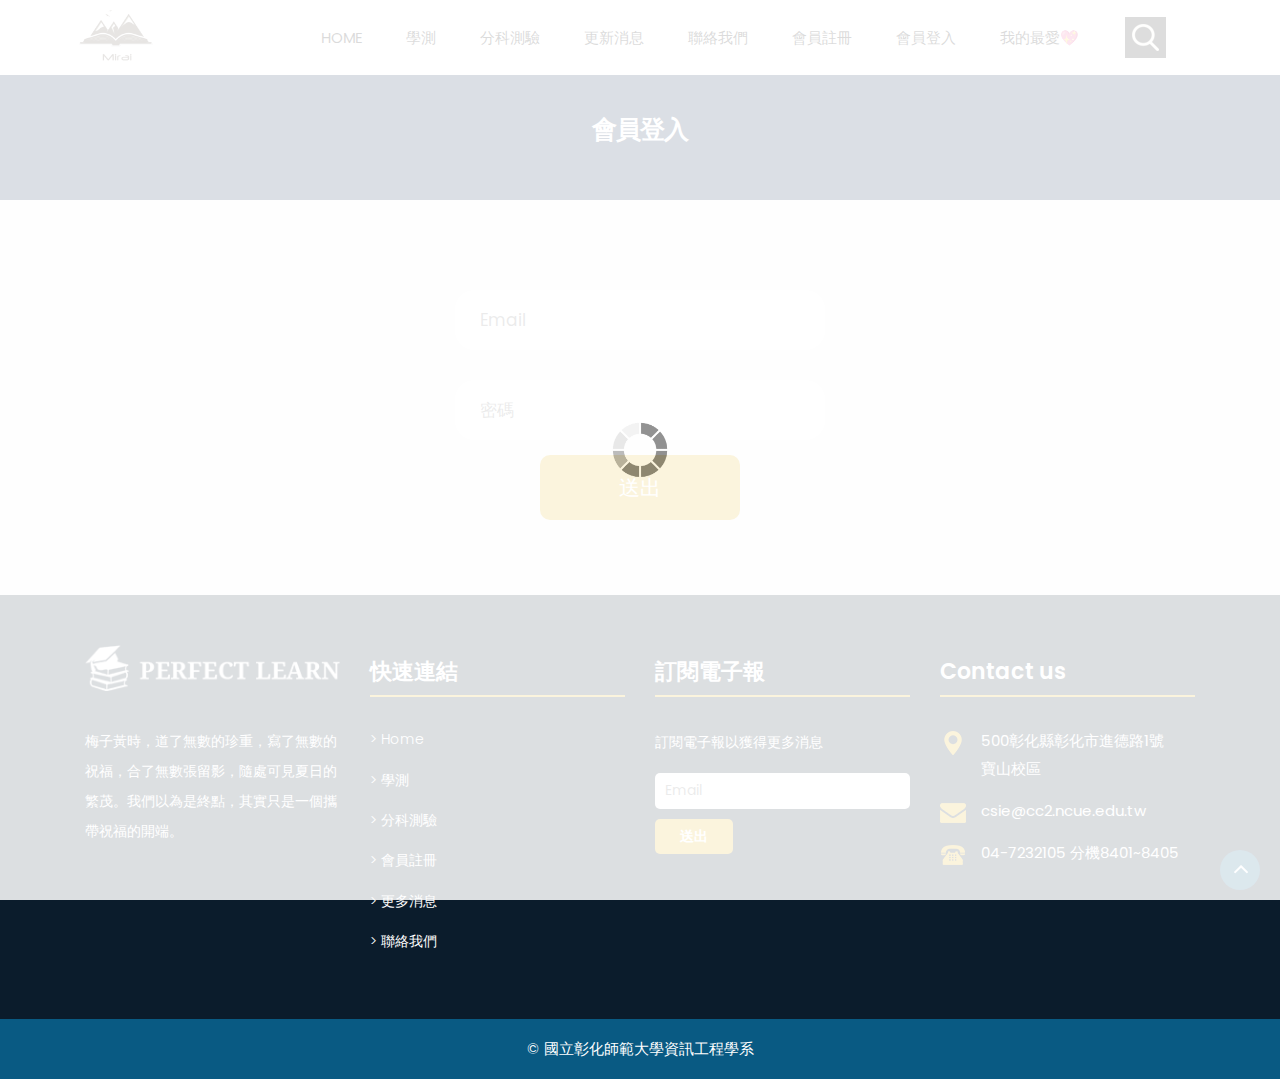
<file: 落點分析/login.html>
<!DOCTYPE html>
<html lang="en">
<!-- Basic -->

<head>
    <meta charset="utf-8">
    <meta http-equiv="X-UA-Compatible" content="IE=edge">

    <!-- Mobile Metas -->
    <meta name="viewport" content="width=device-width, minimum-scale=1.0, maximum-scale=1.0, user-scalable=no">

    <!-- Site Metas -->
    <title>Perfect - Responsive HTML5 Template</title>
    <meta name="keywords" content="">
    <meta name="description" content="">
    <meta name="author" content="">

    <!-- Site Icons -->
    <link rel="shortcut icon" href="#" type="image/x-icon" />
    <link rel="apple-touch-icon" href="#" />

    <!-- Bootstrap CSS -->
    <link rel="stylesheet" href="css/bootstrap.min.css" />
    <!-- Pogo Slider CSS -->
    <link rel="stylesheet" href="css/pogo-slider.min.css" />
    <!-- Site CSS -->
    <link rel="stylesheet" href="css/style.css" />
    <!-- Responsive CSS -->
    <link rel="stylesheet" href="css/responsive.css" />
    <!-- Custom CSS -->
    <link rel="stylesheet" href="css/custom.css" />

    <!--[if lt IE 9]>
      <script src="https://oss.maxcdn.com/libs/html5shiv/3.7.0/html5shiv.js"></script>
      <script src="https://oss.maxcdn.com/libs/respond.js/1.4.2/respond.min.js"></script>
    <![endif]-->
    <style>
        #outer
        {
            background-color: #95afba;
  			position: relative; /* ★ */
  			height: 400px;
  			display: flex; /* ★ */
  			align-items: center; /* ★ */
        }
		.container
		{
			display: flex;
			justify-content: center; 
			align-items: center; 
		}
    </style>

</head>

<body id="inner_page" data-spy="scroll" data-target="#navbar-wd" data-offset="98">

    <!-- LOADER -->
    <div id="preloader">
        <div class="loader">
            <img src="images/loader.gif" alt="#" />
        </div>
    </div>
    <!-- end loader -->
    <!-- END LOADER -->

    <!-- Start header -->
    <header class="top-header">
        <nav class="navbar header-nav navbar-expand-lg">
            <div class="container-fluid">
                <a class="navbar-brand" href="index.html"><img src="images/logo.png" alt="image"></a>
                <button class="navbar-toggler" type="button" data-toggle="collapse" data-target="#navbar-wd" aria-controls="navbar-wd" aria-expanded="false" aria-label="Toggle navigation">
                    <span></span>
                    <span></span>
                    <span></span>
                </button>
                <div class="collapse navbar-collapse justify-content-end" id="navbar-wd">
                    <ul class="navbar-nav">
						<li><a class="nav-link active" href="index.html">Home</a></li>
                        <li><a class="nav-link" href="GSAT.html">學測</a></li>
                        <li><a class="nav-link" href="AST.html">分科測驗</a></li>
						<li><a class="nav-link" href="result.php">更新消息</a></li>
						<li><a class="nav-link" href="contact.html">聯絡我們</a></li>
                        <li><a class="nav-link" href="register.html">會員註冊</a></li>
						<li><a class="nav-link" href="login.html">會員登入</a></li>
						<li><a class="nav-link" href="whislist.html">我的最愛💖</a></li>
					</ul>
                </div>
                <div class="search-box">
                    <input type="text" class="search-txt" placeholder="Search">
                    <a class="search-btn">
                        <img src="images/search_icon.png" alt="#" />
                    </a>
                </div>
            </div>
        </nav>
    </header>
    <!-- End header -->

	<!-- section -->
	
	<section class="inner_banner">
	  <div class="container">
	      <div class="row">
		      <div class="col-12">
			     <div class="full">
				     <h3>會員登入</h3>
				 </div>
			  </div>
		  </div>
	  </div>
	</section>
	
	<!-- end section -->
   
	<!-- section -->
    <div class="section layout_padding contact_section" style="background:#f6f6f6;">
        <div class="container">
            
              
                 
            <div class="col-md-auto col-lg-4  justify-content-center">
                   
				    <div class="register_form" >
                       
					    <form action="register.html">
						   <fieldset>
                                
                                <div  class =" row justify-content-center" >
							      <input type="email" placeholder="Email" name="Email" />
							   </div>
							   <div  class =" row justify-content-center " >
								<input type="password" placeholder="密碼" name="Phone number" />
							 </div>
							
							   <div  class =" row justify-content-center " >
							      <div class="center"><button>送出</button></div>
							   </div>
						   </fieldset>
						</form>
                    </div>
                   
             </div>
        </div>			  
           
    
	</div>
	<!-- end section -->
  <!-- Start Footer -->
  <footer class="footer-box">
	<div class="container">
	
	   <div class="row">
	   
		  <div class="col-xs-12 col-sm-6 col-md-6 col-lg-3">
			 <div class="footer_blog">
				<div class="full margin-bottom_30">
				   <img src="images/footer_logo.png" alt="#" />
				 </div>
				 <div class="full white_fonts">
					<p>梅子黃時，道了無數的珍重，寫了無數的祝福，合了無數張留影，隨處可見夏日的繁茂。我們以為是終點，其實只是一個攜帶祝福的開端。 </p>
				 </div>
			 </div>
		  </div>
		  
		  <div class="col-xs-12 col-sm-6 col-md-6 col-lg-3">
			   <div class="footer_blog footer_menu white_fonts">
						<h3>快速連結</h3>
						<ul> 
						  <li><a href="#">> Home</a></li>
						  <li><a href="#">> 學測</a></li>
						  <li><a href="#">> 分科測驗</a></li>
						  <li><a href="#">> 會員註冊</a></li>
						  <li><a href="#">> 更多消息</a></li>
						  <li><a href="#">> 聯絡我們</a></li>
						</ul>
					 </div>
			 </div>
			 
			 <div class="col-xs-12 col-sm-6 col-md-6 col-lg-3">
			 <div class="footer_blog full white_fonts">
						 <h3>訂閱電子報</h3>
						 <p>訂閱電子報以獲得更多消息</p>
						 <div class="newsletter_form">
							<form action="index.html">
							   <input type="email" placeholder="Email" name="#" required />
							   <button>送出</button>
							</form>
						 </div>
					 </div>
				</div>	 
		  
		  <div class="col-xs-12 col-sm-6 col-md-6 col-lg-3">
			 <div class="footer_blog full white_fonts">
						 <h3>Contact us</h3>
						 <ul class="full">
						   <li><img src="images/i5.png"><span>500彰化縣彰化市進德路1號<br>寶山校區</span></li>
						   <li><img src="images/i6.png"><span>csie@cc2.ncue.edu.tw</span></li>
						   <li><img src="images/i7.png"><span>04-7232105 分機8401~8405</span></li>
						 </ul>
					 </div>
				</div>	 
		  
	   </div>
	
	</div>
</footer>
<!-- End Footer -->

<div class="footer_bottom">
	<div class="container">
		<div class="row">
			<div class="col-12">
				<p class="crp">© 國立彰化師範大學資訊工程學系</p>
			</div>
		</div>
	</div>
</div>

    <a href="#" id="scroll-to-top" class="hvr-radial-out"><i class="fa fa-angle-up"></i></a>

    <!-- ALL JS FILES -->
    <script src="js/jquery.min.js"></script>
	<script src="js/popper.min.js"></script>
    <script src="js/bootstrap.min.js"></script>
    <!-- ALL PLUGINS -->
    <script src="js/jquery.magnific-popup.min.js"></script>
    <script src="js/jquery.pogo-slider.min.js"></script>
    <script src="js/slider-index.js"></script>
    <script src="js/smoothscroll.js"></script>
    <script src="js/form-validator.min.js"></script>
    <script src="js/contact-form-script.js"></script>
    <script src="js/isotope.min.js"></script>
    <script src="js/images-loded.min.js"></script>
    <script src="js/custom.js"></script>
	<script>
	/* counter js */

(function ($) {
	$.fn.countTo = function (options) {
		options = options || {};
		
		return $(this).each(function () {
			// set options for current element
			var settings = $.extend({}, $.fn.countTo.defaults, {
				from:            $(this).data('from'),
				to:              $(this).data('to'),
				speed:           $(this).data('speed'),
				refreshInterval: $(this).data('refresh-interval'),
				decimals:        $(this).data('decimals')
			}, options);
			
			// how many times to update the value, and how much to increment the value on each update
			var loops = Math.ceil(settings.speed / settings.refreshInterval),
				increment = (settings.to - settings.from) / loops;
			
			// references & variables that will change with each update
			var self = this,
				$self = $(this),
				loopCount = 0,
				value = settings.from,
				data = $self.data('countTo') || {};
			
			$self.data('countTo', data);
			
			// if an existing interval can be found, clear it first
			if (data.interval) {
				clearInterval(data.interval);
			}
			data.interval = setInterval(updateTimer, settings.refreshInterval);
			
			// initialize the element with the starting value
			render(value);
			
			function updateTimer() {
				value += increment;
				loopCount++;
				
				render(value);
				
				if (typeof(settings.onUpdate) == 'function') {
					settings.onUpdate.call(self, value);
				}
				
				if (loopCount >= loops) {
					// remove the interval
					$self.removeData('countTo');
					clearInterval(data.interval);
					value = settings.to;
					
					if (typeof(settings.onComplete) == 'function') {
						settings.onComplete.call(self, value);
					}
				}
			}
			
			function render(value) {
				var formattedValue = settings.formatter.call(self, value, settings);
				$self.html(formattedValue);
			}
		});
	};
	
	$.fn.countTo.defaults = {
		from: 0,               // the number the element should start at
		to: 0,                 // the number the element should end at
		speed: 1000,           // how long it should take to count between the target numbers
		refreshInterval: 100,  // how often the element should be updated
		decimals: 0,           // the number of decimal places to show
		formatter: formatter,  // handler for formatting the value before rendering
		onUpdate: null,        // callback method for every time the element is updated
		onComplete: null       // callback method for when the element finishes updating
	};
	
	function formatter(value, settings) {
		return value.toFixed(settings.decimals);
	}
}(jQuery));

jQuery(function ($) {
  // custom formatting example
  $('.count-number').data('countToOptions', {
	formatter: function (value, options) {
	  return value.toFixed(options.decimals).replace(/\B(?=(?:\d{3})+(?!\d))/g, ',');
	}
  });
  
  // start all the timers
  $('.timer').each(count);  
  
  function count(options) {
	var $this = $(this);
	options = $.extend({}, options || {}, $this.data('countToOptions') || {});
	$this.countTo(options);
  }
});
	</script>
</body>

</html>
</file>
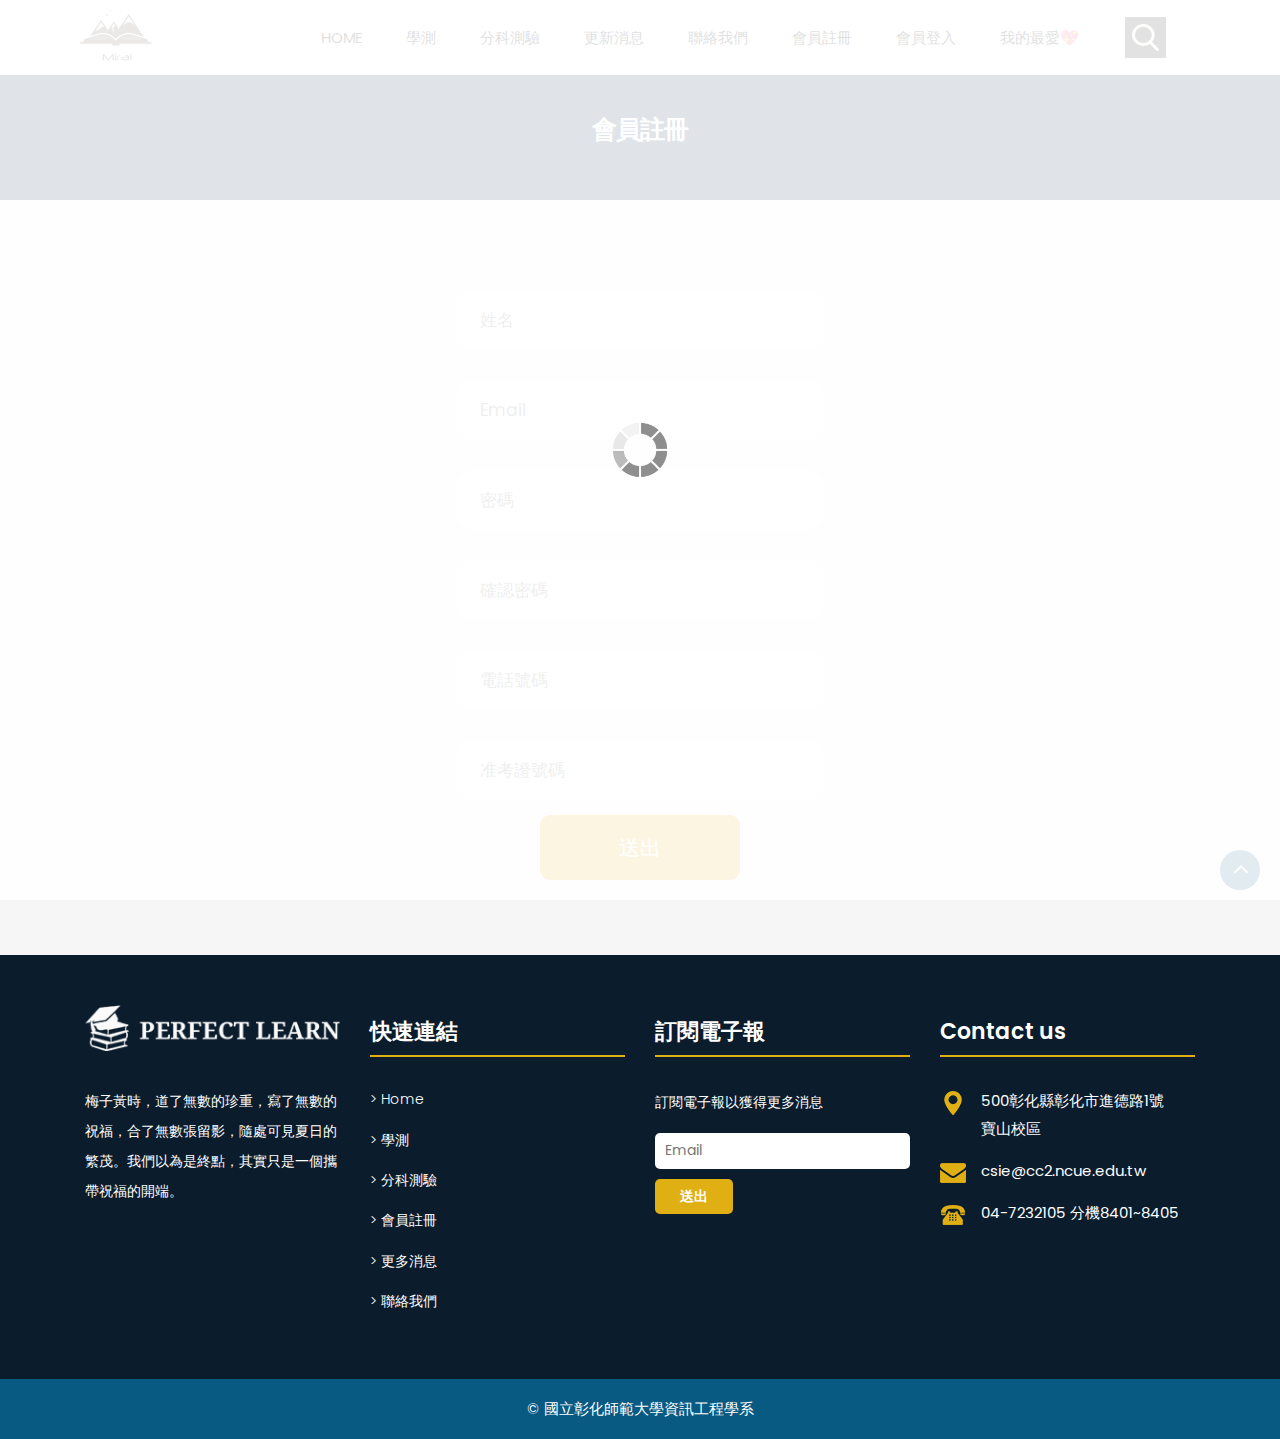
<file: 落點分析/register.html>
<!DOCTYPE html>
<html lang="en">
<!-- Basic -->

<head>
    <meta charset="utf-8">
    <meta http-equiv="X-UA-Compatible" content="IE=edge">

    <!-- Mobile Metas -->
    <meta name="viewport" content="width=device-width, minimum-scale=1.0, maximum-scale=1.0, user-scalable=no">

    <!-- Site Metas -->
    <title>Perfect - Responsive HTML5 Template</title>
    <meta name="keywords" content="">
    <meta name="description" content="">
    <meta name="author" content="">

    <!-- Site Icons -->
    <link rel="shortcut icon" href="#" type="image/x-icon" />
    <link rel="apple-touch-icon" href="#" />

    <!-- Bootstrap CSS -->
    <link rel="stylesheet" href="css/bootstrap.min.css" />
    <!-- Pogo Slider CSS -->
    <link rel="stylesheet" href="css/pogo-slider.min.css" />
    <!-- Site CSS -->
    <link rel="stylesheet" href="css/style.css" />
    <!-- Responsive CSS -->
    <link rel="stylesheet" href="css/responsive.css" />
    <!-- Custom CSS -->
    <link rel="stylesheet" href="css/custom.css" />

    <!--[if lt IE 9]>
      <script src="https://oss.maxcdn.com/libs/html5shiv/3.7.0/html5shiv.js"></script>
      <script src="https://oss.maxcdn.com/libs/respond.js/1.4.2/respond.min.js"></script>
    <![endif]-->
    <style>
        #outer
        {
            background-color: #95afba;
  position: relative; /* ★ */
  height: 400px;
  display: flex; /* ★ */
  align-items: center; /* ★ */
        }

		.container{
    display: flex;
    justify-content: center; 
    align-items: center; 
	}
    </style>

</head>

<body id="inner_page" data-spy="scroll" data-target="#navbar-wd" data-offset="98">

    <!-- LOADER -->
    <div id="preloader">
        <div class="loader">
            <img src="images/loader.gif" alt="#" />
        </div>
    </div>
    <!-- end loader -->
    <!-- END LOADER -->

    <!-- Start header -->
    <header class="top-header">
        <nav class="navbar header-nav navbar-expand-lg">
            <div class="container-fluid">
                <a class="navbar-brand" href="index.html"><img src="images/logo.png" alt="image"></a>
                <button class="navbar-toggler" type="button" data-toggle="collapse" data-target="#navbar-wd" aria-controls="navbar-wd" aria-expanded="false" aria-label="Toggle navigation">
                    <span></span>
                    <span></span>
                    <span></span>
                </button>
                <div class="collapse navbar-collapse justify-content-end" id="navbar-wd">
                    <ul class="navbar-nav">
						<li><a class="nav-link active" href="index.html">Home</a></li>
                        <li><a class="nav-link" href="GSAT.html">學測</a></li>
                        <li><a class="nav-link" href="AST.html">分科測驗</a></li>
						<li><a class="nav-link" href="result.php">更新消息</a></li>
						<li><a class="nav-link" href="contact.html">聯絡我們</a></li>
                        <li><a class="nav-link" href="register.html">會員註冊</a></li>
						<li><a class="nav-link" href="login.html">會員登入</a></li>
						<li><a class="nav-link" href="whislist.html">我的最愛💖</a></li>
						
					</ul>
                </div>
                <div class="search-box">
                    <input type="text" class="search-txt" placeholder="Search">
                    <a class="search-btn">
                        <img src="images/search_icon.png" alt="#" />
                    </a>
                </div>
            </div>
        </nav>
    </header>
    <!-- End header -->

	<!-- section -->
	
	<section class="inner_banner">
	  <div class="container">
	      <div class="row">
		      <div class="col-12">
			     <div class="full">
				     <h3>會員註冊</h3>
				 </div>
			  </div>
		  </div>
	  </div>
	</section>
	
	<!-- end section -->
   
	<!-- section -->
    <div class="section layout_padding contact_section" style="background:#f6f6f6;">
        <div class="container">
            
              
                 
            <div class="col-md-auto col-lg-4  justify-content-center">
                   
				    <div class="register_form " >
                       
					    <form action="register.html">
						   <fieldset>
                                <div  class =" row justify-content-center " >
							      <input type="text" placeholder="姓名" name="your name" />
                                </div>
                                <div  class =" row justify-content-center" >
							      <input type="email" placeholder="Email" name="Email" />
							   </div>
							   <div  class =" row justify-content-center " >
								<input type="password" placeholder="密碼" name="Phone number" />
							 </div>
							 <div  class =" row justify-content-center " >
								<input type="password" placeholder="確認密碼" name="Phone number" />
							 </div>
							   <div  class =" row justify-content-center " >
							      <input type="phn" placeholder="電話號碼" name="Phone number" />
							   </div>
							   <div  class =" row justify-content-center " >
                                <input type="testnumber" placeholder="准考證號碼" name="test number" />
							   </div>
							   <div  class =" row justify-content-center " >
							      <div class="center"><button>送出</button></div>
							   </div>
						   </fieldset>
						</form>
                    </div>
                   
                 </div>
               </div>			  
           
    </div>
    
	<!-- end section -->
  <!-- Start Footer -->
  <footer class="footer-box">
	<div class="container">
	
	   <div class="row">
	   
		  <div class="col-xs-12 col-sm-6 col-md-6 col-lg-3">
			 <div class="footer_blog">
				<div class="full margin-bottom_30">
				   <img src="images/footer_logo.png" alt="#" />
				 </div>
				 <div class="full white_fonts">
					<p>梅子黃時，道了無數的珍重，寫了無數的祝福，合了無數張留影，隨處可見夏日的繁茂。我們以為是終點，其實只是一個攜帶祝福的開端。 </p>
				 </div>
			 </div>
		  </div>
		  
		  <div class="col-xs-12 col-sm-6 col-md-6 col-lg-3">
			   <div class="footer_blog footer_menu white_fonts">
						<h3>快速連結</h3>
						<ul> 
						  <li><a href="#">> Home</a></li>
						  <li><a href="#">> 學測</a></li>
						  <li><a href="#">> 分科測驗</a></li>
						  <li><a href="#">> 會員註冊</a></li>
						  <li><a href="#">> 更多消息</a></li>
						  <li><a href="#">> 聯絡我們</a></li>
						</ul>
					 </div>
			 </div>
			 
			 <div class="col-xs-12 col-sm-6 col-md-6 col-lg-3">
			 <div class="footer_blog full white_fonts">
						 <h3>訂閱電子報</h3>
						 <p>訂閱電子報以獲得更多消息</p>
						 <div class="newsletter_form">
							<form action="index.html">
							   <input type="email" placeholder="Email" name="#" required />
							   <button>送出</button>
							</form>
						 </div>
					 </div>
				</div>	 
		  
		  <div class="col-xs-12 col-sm-6 col-md-6 col-lg-3">
			 <div class="footer_blog full white_fonts">
						 <h3>Contact us</h3>
						 <ul class="full">
						   <li><img src="images/i5.png"><span>500彰化縣彰化市進德路1號<br>寶山校區</span></li>
						   <li><img src="images/i6.png"><span>csie@cc2.ncue.edu.tw</span></li>
						   <li><img src="images/i7.png"><span>04-7232105 分機8401~8405</span></li>
						 </ul>
					 </div>
				</div>	 
		  
	   </div>
	
	</div>
</footer>
<!-- End Footer -->

<div class="footer_bottom">
	<div class="container">
		<div class="row">
			<div class="col-12">
				<p class="crp">© 國立彰化師範大學資訊工程學系</p>
			</div>
		</div>
	</div>
</div>

    <a href="#" id="scroll-to-top" class="hvr-radial-out"><i class="fa fa-angle-up"></i></a>

    <!-- ALL JS FILES -->
    <script src="js/jquery.min.js"></script>
	<script src="js/popper.min.js"></script>
    <script src="js/bootstrap.min.js"></script>
    <!-- ALL PLUGINS -->
    <script src="js/jquery.magnific-popup.min.js"></script>
    <script src="js/jquery.pogo-slider.min.js"></script>
    <script src="js/slider-index.js"></script>
    <script src="js/smoothscroll.js"></script>
    <script src="js/form-validator.min.js"></script>
    <script src="js/contact-form-script.js"></script>
    <script src="js/isotope.min.js"></script>
    <script src="js/images-loded.min.js"></script>
    <script src="js/custom.js"></script>
	<script>
	/* counter js */

(function ($) {
	$.fn.countTo = function (options) {
		options = options || {};
		
		return $(this).each(function () {
			// set options for current element
			var settings = $.extend({}, $.fn.countTo.defaults, {
				from:            $(this).data('from'),
				to:              $(this).data('to'),
				speed:           $(this).data('speed'),
				refreshInterval: $(this).data('refresh-interval'),
				decimals:        $(this).data('decimals')
			}, options);
			
			// how many times to update the value, and how much to increment the value on each update
			var loops = Math.ceil(settings.speed / settings.refreshInterval),
				increment = (settings.to - settings.from) / loops;
			
			// references & variables that will change with each update
			var self = this,
				$self = $(this),
				loopCount = 0,
				value = settings.from,
				data = $self.data('countTo') || {};
			
			$self.data('countTo', data);
			
			// if an existing interval can be found, clear it first
			if (data.interval) {
				clearInterval(data.interval);
			}
			data.interval = setInterval(updateTimer, settings.refreshInterval);
			
			// initialize the element with the starting value
			render(value);
			
			function updateTimer() {
				value += increment;
				loopCount++;
				
				render(value);
				
				if (typeof(settings.onUpdate) == 'function') {
					settings.onUpdate.call(self, value);
				}
				
				if (loopCount >= loops) {
					// remove the interval
					$self.removeData('countTo');
					clearInterval(data.interval);
					value = settings.to;
					
					if (typeof(settings.onComplete) == 'function') {
						settings.onComplete.call(self, value);
					}
				}
			}
			
			function render(value) {
				var formattedValue = settings.formatter.call(self, value, settings);
				$self.html(formattedValue);
			}
		});
	};
	
	$.fn.countTo.defaults = {
		from: 0,               // the number the element should start at
		to: 0,                 // the number the element should end at
		speed: 1000,           // how long it should take to count between the target numbers
		refreshInterval: 100,  // how often the element should be updated
		decimals: 0,           // the number of decimal places to show
		formatter: formatter,  // handler for formatting the value before rendering
		onUpdate: null,        // callback method for every time the element is updated
		onComplete: null       // callback method for when the element finishes updating
	};
	
	function formatter(value, settings) {
		return value.toFixed(settings.decimals);
	}
}(jQuery));

jQuery(function ($) {
  // custom formatting example
  $('.count-number').data('countToOptions', {
	formatter: function (value, options) {
	  return value.toFixed(options.decimals).replace(/\B(?=(?:\d{3})+(?!\d))/g, ',');
	}
  });
  
  // start all the timers
  $('.timer').each(count);  
  
  function count(options) {
	var $this = $(this);
	options = $.extend({}, options || {}, $this.data('countToOptions') || {});
	$this.countTo(options);
  }
});
	</script>
</body>

</html>
</file>
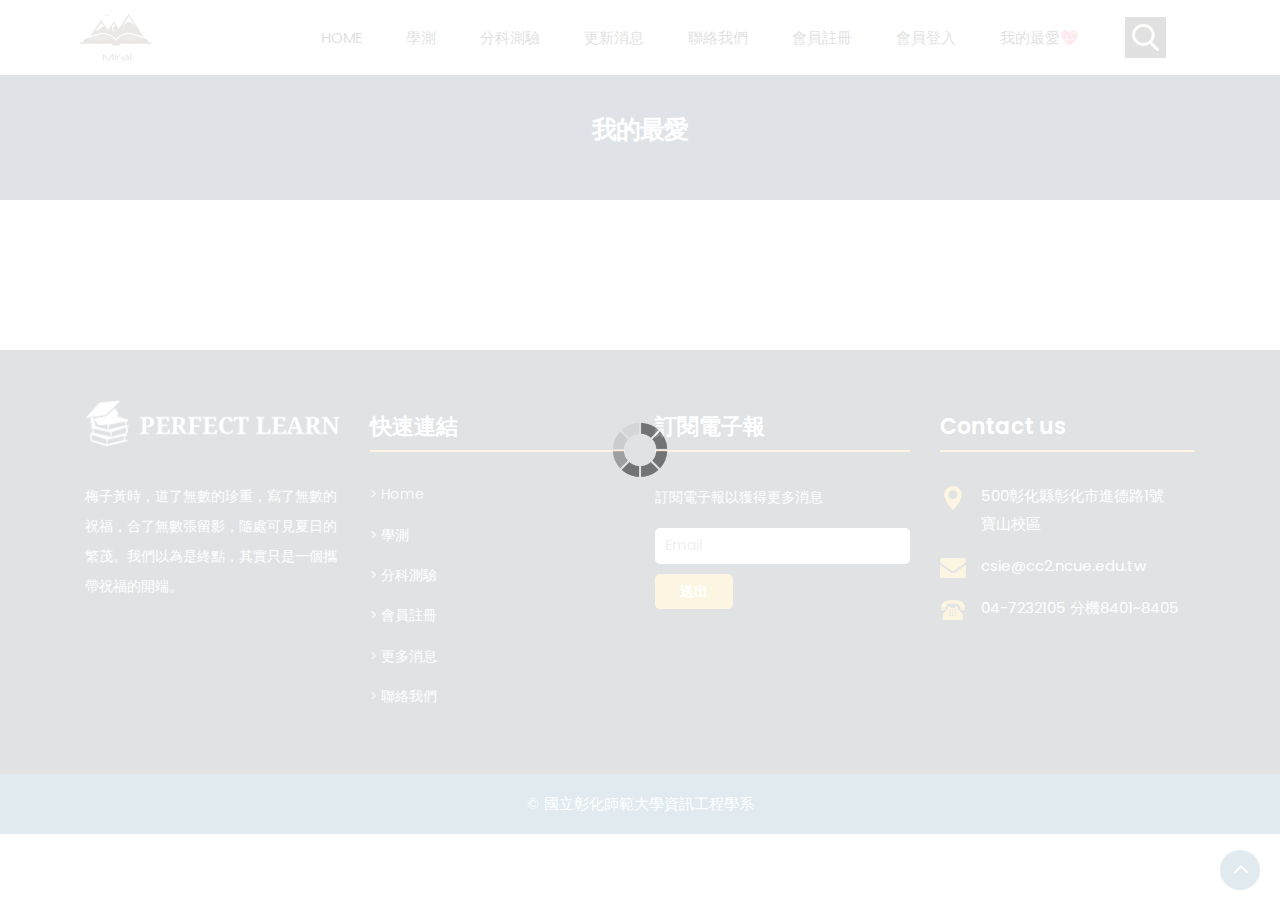
<file: 落點分析/whislist.html>
<!DOCTYPE html>
<html lang="en">
<!-- Basic -->

<head>
    <meta charset="utf-8">
    <meta http-equiv="X-UA-Compatible" content="IE=edge">

    <!-- Mobile Metas -->
    <meta name="viewport" content="width=device-width, minimum-scale=1.0, maximum-scale=1.0, user-scalable=no">

    <!-- Site Metas -->
    <title>Perfect - Responsive HTML5 Template</title>
    <meta name="keywords" content="">
    <meta name="description" content="">
    <meta name="author" content="">

    <!-- Site Icons -->
    <link rel="shortcut icon" href="#" type="image/x-icon" />
    <link rel="apple-touch-icon" href="#" />

    <!-- Bootstrap CSS -->
    <link rel="stylesheet" href="css/bootstrap.min.css" />
    <!-- Pogo Slider CSS -->
    <link rel="stylesheet" href="css/pogo-slider.min.css" />
    <!-- Site CSS -->
    <link rel="stylesheet" href="css/style.css" />
    <!-- Responsive CSS -->
    <link rel="stylesheet" href="css/responsive.css" />
    <!-- Custom CSS -->
    <link rel="stylesheet" href="css/custom.css" />

    <!--[if lt IE 9]>
      <script src="https://oss.maxcdn.com/libs/html5shiv/3.7.0/html5shiv.js"></script>
      <script src="https://oss.maxcdn.com/libs/respond.js/1.4.2/respond.min.js"></script>
    <![endif]-->
    <style>
        #outer
        {
            background-color: #95afba;
  			position: relative; /* ★ */
  			height: 400px;
  			display: flex; /* ★ */
  			align-items: center; /* ★ */
        }
		.container
		{
			display: flex;
			justify-content: center; 
			align-items: center; 
		}
    </style>

</head>

<body id="inner_page" data-spy="scroll" data-target="#navbar-wd" data-offset="98">

    <!-- LOADER -->
    <div id="preloader">
        <div class="loader">
            <img src="images/loader.gif" alt="#" />
        </div>
    </div>
    <!-- end loader -->
    <!-- END LOADER -->

    <!-- Start header -->
    <header class="top-header">
        <nav class="navbar header-nav navbar-expand-lg">
            <div class="container-fluid">
                <a class="navbar-brand" href="index.html"><img src="images/logo.png" alt="image"></a>
                <button class="navbar-toggler" type="button" data-toggle="collapse" data-target="#navbar-wd" aria-controls="navbar-wd" aria-expanded="false" aria-label="Toggle navigation">
                    <span></span>
                    <span></span>
                    <span></span>
                </button>
                <div class="collapse navbar-collapse justify-content-end" id="navbar-wd">
                    <ul class="navbar-nav">
						<li><a class="nav-link active" href="index.html">Home</a></li>
                        <li><a class="nav-link" href="GSAT.html">學測</a></li>
                        <li><a class="nav-link" href="AST.html">分科測驗</a></li>
						<li><a class="nav-link" href="result.php">更新消息</a></li>
						<li><a class="nav-link" href="contact.html">聯絡我們</a></li>
                        <li><a class="nav-link" href="register.html">會員註冊</a></li>
						<li><a class="nav-link" href="login.html">會員登入</a></li>
						<li><a class="nav-link" href="whislist.html">我的最愛💖</a></li>
					</ul>
                </div>
                <div class="search-box">
                    <input type="text" class="search-txt" placeholder="Search">
                    <a class="search-btn">
                        <img src="images/search_icon.png" alt="#" />
                    </a>
                </div>
            </div>
        </nav>
    </header>
    <!-- End header -->

	<!-- section -->
	
	<section class="inner_banner">
	  <div class="container">
	      <div class="row">
		      <div class="col-12">
			     <div class="full">
				     <h3>我的最愛</h3>
				 </div>
			  </div>
		  </div>
	  </div>
	</section>
	
	<!-- end section -->
   
	<!-- section -->
    <div class="section layout_padding contact_section" style="background:#f6f6f6;">
        



           
    
	</div>
	<!-- end section -->
  <!-- Start Footer -->
  <footer class="footer-box">
	<div class="container">
	
	   <div class="row">
	   
		  <div class="col-xs-12 col-sm-6 col-md-6 col-lg-3">
			 <div class="footer_blog">
				<div class="full margin-bottom_30">
				   <img src="images/footer_logo.png" alt="#" />
				 </div>
				 <div class="full white_fonts">
					<p>梅子黃時，道了無數的珍重，寫了無數的祝福，合了無數張留影，隨處可見夏日的繁茂。我們以為是終點，其實只是一個攜帶祝福的開端。 </p>
				 </div>
			 </div>
		  </div>
		  
		  <div class="col-xs-12 col-sm-6 col-md-6 col-lg-3">
			   <div class="footer_blog footer_menu white_fonts">
						<h3>快速連結</h3>
						<ul> 
						  <li><a href="#">> Home</a></li>
						  <li><a href="#">> 學測</a></li>
						  <li><a href="#">> 分科測驗</a></li>
						  <li><a href="#">> 會員註冊</a></li>
						  <li><a href="#">> 更多消息</a></li>
						  <li><a href="#">> 聯絡我們</a></li>
						</ul>
					 </div>
			 </div>
			 
			 <div class="col-xs-12 col-sm-6 col-md-6 col-lg-3">
			 <div class="footer_blog full white_fonts">
						 <h3>訂閱電子報</h3>
						 <p>訂閱電子報以獲得更多消息</p>
						 <div class="newsletter_form">
							<form action="index.html">
							   <input type="email" placeholder="Email" name="#" required />
							   <button>送出</button>
							</form>
						 </div>
					 </div>
				</div>	 
		  
		  <div class="col-xs-12 col-sm-6 col-md-6 col-lg-3">
			 <div class="footer_blog full white_fonts">
						 <h3>Contact us</h3>
						 <ul class="full">
						   <li><img src="images/i5.png"><span>500彰化縣彰化市進德路1號<br>寶山校區</span></li>
						   <li><img src="images/i6.png"><span>csie@cc2.ncue.edu.tw</span></li>
						   <li><img src="images/i7.png"><span>04-7232105 分機8401~8405</span></li>
						 </ul>
					 </div>
				</div>	 
		  
	   </div>
	
	</div>
</footer>
<!-- End Footer -->

<div class="footer_bottom">
	<div class="container">
		<div class="row">
			<div class="col-12">
				<p class="crp">© 國立彰化師範大學資訊工程學系</p>
			</div>
		</div>
	</div>
</div>

    <a href="#" id="scroll-to-top" class="hvr-radial-out"><i class="fa fa-angle-up"></i></a>

    <!-- ALL JS FILES -->
    <script src="js/jquery.min.js"></script>
	<script src="js/popper.min.js"></script>
    <script src="js/bootstrap.min.js"></script>
    <!-- ALL PLUGINS -->
    <script src="js/jquery.magnific-popup.min.js"></script>
    <script src="js/jquery.pogo-slider.min.js"></script>
    <script src="js/slider-index.js"></script>
    <script src="js/smoothscroll.js"></script>
    <script src="js/form-validator.min.js"></script>
    <script src="js/contact-form-script.js"></script>
    <script src="js/isotope.min.js"></script>
    <script src="js/images-loded.min.js"></script>
    <script src="js/custom.js"></script>
	<script>
	/* counter js */

(function ($) {
	$.fn.countTo = function (options) {
		options = options || {};
		
		return $(this).each(function () {
			// set options for current element
			var settings = $.extend({}, $.fn.countTo.defaults, {
				from:            $(this).data('from'),
				to:              $(this).data('to'),
				speed:           $(this).data('speed'),
				refreshInterval: $(this).data('refresh-interval'),
				decimals:        $(this).data('decimals')
			}, options);
			
			// how many times to update the value, and how much to increment the value on each update
			var loops = Math.ceil(settings.speed / settings.refreshInterval),
				increment = (settings.to - settings.from) / loops;
			
			// references & variables that will change with each update
			var self = this,
				$self = $(this),
				loopCount = 0,
				value = settings.from,
				data = $self.data('countTo') || {};
			
			$self.data('countTo', data);
			
			// if an existing interval can be found, clear it first
			if (data.interval) {
				clearInterval(data.interval);
			}
			data.interval = setInterval(updateTimer, settings.refreshInterval);
			
			// initialize the element with the starting value
			render(value);
			
			function updateTimer() {
				value += increment;
				loopCount++;
				
				render(value);
				
				if (typeof(settings.onUpdate) == 'function') {
					settings.onUpdate.call(self, value);
				}
				
				if (loopCount >= loops) {
					// remove the interval
					$self.removeData('countTo');
					clearInterval(data.interval);
					value = settings.to;
					
					if (typeof(settings.onComplete) == 'function') {
						settings.onComplete.call(self, value);
					}
				}
			}
			
			function render(value) {
				var formattedValue = settings.formatter.call(self, value, settings);
				$self.html(formattedValue);
			}
		});
	};
	
	$.fn.countTo.defaults = {
		from: 0,               // the number the element should start at
		to: 0,                 // the number the element should end at
		speed: 1000,           // how long it should take to count between the target numbers
		refreshInterval: 100,  // how often the element should be updated
		decimals: 0,           // the number of decimal places to show
		formatter: formatter,  // handler for formatting the value before rendering
		onUpdate: null,        // callback method for every time the element is updated
		onComplete: null       // callback method for when the element finishes updating
	};
	
	function formatter(value, settings) {
		return value.toFixed(settings.decimals);
	}
}(jQuery));

jQuery(function ($) {
  // custom formatting example
  $('.count-number').data('countToOptions', {
	formatter: function (value, options) {
	  return value.toFixed(options.decimals).replace(/\B(?=(?:\d{3})+(?!\d))/g, ',');
	}
  });
  
  // start all the timers
  $('.timer').each(count);  
  
  function count(options) {
	var $this = $(this);
	options = $.extend({}, options || {}, $this.data('countToOptions') || {});
	$this.countTo(options);
  }
});
	</script>
</body>

</html>
</file>
<file: 落點分析/css/style.css>
/*------------------------------------------------------------------ 
    IMPORT FONTS 
-------------------------------------------------------------------*/

@import url('https://fonts.googleapis.com/css?family=Poppins:100,100i,200,200i,300,300i,400,400i,500,500i,600,600i,700,700i,800,800i,900,900i');
@import url('https://fonts.googleapis.com/css?family=Montserrat:100,100i,200,200i,300,300i,400,400i,500,500i,600,600i,700,700i,800,800i');
@import url('https://fonts.googleapis.com/css?family=Great+Vibes');
@import url('https://fonts.googleapis.com/css?family=Raleway:100,100i,200,200i,300,300i,400,400i,500,500i,600,600i,700,700i,800,800i,900,900i');

/*------------------------------------------------------------------ 
    IMPORT FILES 
-------------------------------------------------------------------*/

@import url(animate.css);
@import url(font-awesome.min.css);
@import url(magnific-popup.css);
@import url(responsiveslides.css);
@import url(timeline.css);
@import url(flaticon.css);

/*------------------------------------------------------------------ 
    SKELETON
-------------------------------------------------------------------*/



/* CSS */



  
  
 
  










body {
	color: #666666;
	font-size: 15px;
	font-family: 'Poppins', sans-serif;
	line-height: 1.80857;
	overflow-x: hidden !important;
}

a {
	color: #1f1f1f;
	text-decoration: none !important;
	outline: none !important;
	-webkit-transition: all .3s ease-in-out;
	-moz-transition: all .3s ease-in-out;
	-ms-transition: all .3s ease-in-out;
	-o-transition: all .3s ease-in-out;
	transition: all .3s ease-in-out;
}

h1,
h2,
h3,
h4,
h5,
h6 {
	letter-spacing: 0;
	font-weight: normal;
	position: relative;
	padding: 0 0 10px 0;
	font-weight: bold;
	line-height: 120% !important;
	color: #1f1f1f;
	margin: 0
}

h1 {
	font-size: 24px
}

h2 {
	font-size: 22px
}

h3 {
	font-size: 18px
}

h4 {
	font-size: 21px;
	color: #07528d;
	margin-top: 25px;
}

h5 {
	font-size: 14px
}

h6 {
	font-size: 13px
}

h1 a,
h2 a,
h3 a,
h4 a,
h5 a,
h6 a {
	color: #212121;
	text-decoration: none!important;
	opacity: 1
}

h1 a:hover,
h2 a:hover,
h3 a:hover,
h4 a:hover,
h5 a:hover,
h6 a:hover {
	opacity: .8
}

a {
	color: #1f1f1f;
	text-decoration: none;
	outline: none;
}

.dark_bg {
	background: #000;
}

.padding_left_right {
	padding-left: 30px;
	padding-right: 30px;
}

a,
.btn {
	text-decoration: none !important;
	outline: none !important;
	-webkit-transition: all .3s ease-in-out;
	-moz-transition: all .3s ease-in-out;
	-ms-transition: all .3s ease-in-out;
	-o-transition: all .3s ease-in-out;
	transition: all .3s ease-in-out;
}

.btn-custom {
	margin-top: 20px;
	background-color: transparent !important;
	border: 2px solid #ddd;
	padding: 12px 40px;
	font-size: 16px;
}

.lead {
	font-size: 18px;
	line-height: 30px;
	color: #767676;
	margin: 0;
	padding: 0;
}

blockquote {
	margin: 20px 0 20px;
	padding: 30px;
}

ul,
li,
ol {
	list-style: none;
	margin: 0px;
	padding: 0px;
}

button:focus {
	outline: none;
	
		
	  
}


.form-control::-moz-placeholder {
	color: #ffffff;
	opacity: 1;
}


/*------------------------------------------------------------------ 
   LOADER 
-------------------------------------------------------------------*/

#preloader {
	width: 100%;
	height: 100%;
	top: 0;
	right: 0;
	bottom: 0;
	left: 0;
	z-index: 11000;
	position: fixed;
	display: block;
	display: flex;
	justify-content: center;
	align-items: center;
	background: #fff;
}

.loader {
    display: block;
    flex-wrap: wrap;
    width: 250px;
    height: auto;
    -webkit-transform-style: preserve-3d;
}

.loader img {
    width: 100%;
    height: auto;
}

.box {
	position: absolute;
	top: 0;
	left: 0;
	width: 75px;
	height: 75px;
	background-image: none;
	background-size: auto auto;
	background-image: none;
	-webkit-animation: move 2s ease-in-out infinite both;
	animation: move 2s ease-in-out infinite both;
	animation-delay: 0s;
	animation-delay: 0s;
	animation-delay: 0s;
	background-image: url('../images/gb.png');
	background-size: 100% 100%;
}

.box:nth-child(1) {
	-webkit-animation-delay: -1s;
	animation-delay: -1s;
}

.box:nth-child(2) {
	-webkit-animation-delay: -2s;
	animation-delay: -2s;
}

.box:nth-child(3) {
	-webkit-animation-delay: -3s;
	animation-delay: -3s;
}

@-webkit-keyframes move {
	0%,
	100% {
		-webkit-transform: none;
		transform: none;
	}
	12.5% {
		-webkit-transform: translate(40px, 0);
		transform: translate(40px, 0);
	}
	25% {
		-webkit-transform: translate(80px, 0);
		transform: translate(80px, 0);
	}
	37.5% {
		-webkit-transform: translate(80px, 40px);
		transform: translate(80px, 40px);
	}
	50% {
		-webkit-transform: translate(80px, 40px);
		transform: translate(80px, 40px);
	}
	62.5% {
		-webkit-transform: translate(30px, 60px);
		transform: translate(30px, 60px);
	}
	75% {
		-webkit-transform: translate(0, 80px);
		transform: translate(0, 40px);
	}
	87.5% {
		-webkit-transform: translate(0, 40px);
		transform: translate(0, 40px);
	}
}

@keyframes move {
	0%,
	100% {
		-webkit-transform: none;
		transform: none;
	}
	12.5% {
		-webkit-transform: translate(40px, 0);
		transform: translate(40px, 0);
	}
	25% {
		-webkit-transform: translate(80px, 0);
		transform: translate(80px, 0);
	}
	37.5% {
		-webkit-transform: translate(80px, 40px);
		transform: translate(80px, 40px);
	}
	50% {
		-webkit-transform: translate(80px, 80px);
		transform: translate(80px, 80px);
	}
	62.5% {
		-webkit-transform: translate(40px, 80px);
		transform: translate(40px, 80px);
	}
	75% {
		-webkit-transform: translate(0, 80px);
		transform: translate(0, 80px);
	}
	87.5% {
		-webkit-transform: translate(0, 40px);
		transform: translate(0, 40px);
	}
}

#scroll-to-top {
	width: 40px;
	height: 40px;
	position: fixed;
	bottom: 10px;
	right: 20px;
	display: flex !important;
	justify-content: center;
	font-size: 25px;
	border-radius: 0;
	transition: .2s;
	letter-spacing: 1px;
	text-align: center;
	line-height: 40px;
	color: #ffffff;
	font-weight: 900;
	border-radius: 100%;
}

#scroll-to-top i.fa.fa-angle-up {
    position: relative;
    top: 6px;
    left: 6px;
}

.padding_bottom-0 {
	padding-bottom: 0 !important;
}

/*------------------------------------------------------------------ HEADER -------------------------------------------------------------------*/

.top-header .navbar {
	padding: 5px 0px;
}

.top-header {
    position: absolute;
    top: 0px;
    left: 0px;
    z-index: 20;
    background-position: left;
    background-repeat: no-repeat;
    background-color: #fff;
    background-size: auto 100%;
    width: 90%;
    margin: 0 5%;
}

.top-header .navbar .navbar-collapse ul li a {
	text-transform: uppercase;
	font-size: 15px;
	padding: 7px 20px;
	position: relative;
	font-weight: 400;
	overflow: hidden;
	color: #000;
}

a.navbar-brand {
    left: 0;
    position: relative;
}

a.navbar-brand img {
    height: 55px;
}

.top-header .navbar .navbar-collapse ul li a.active {}
.top-header .navbar .navbar-collapse ul li a:hover,
.top-header .navbar .navbar-collapse ul li a:focus {
	background: transparent;
	color: #d4a81e;
}

.search_icon.nav-link img {
	width: 25px;
}

.top-header .navbar .navbar-collapse ul li {
	margin: 0 2px;
}

.top-header.fixed-menu {
    width: 100%;
    position: fixed;
    box-shadow: 0px 3px 6px 3px rgba(0, 0, 0, 0.06);
    -webkit-animation-duration: 1s;
    animation-duration: 1s;
    -webkit-animation-fill-mode: both;
    animation-fill-mode: both;
    -webkit-animation-name: fadeInDown;
    animation-name: fadeInDown;
    background: #fff;
    z-index: 20;
    margin: 0;
}

.navbar-toggler {
	border: 2px solid #d4a81e !important;
	border-radius: 0;
	margin: 15px 15px;
	padding: 8px 8px;
	-webkit-transition: all 0.2s linear;
	-moz-transition: all 0.2s linear;
	-o-transition: all 0.2s linear;
	transition: all 0.2s linear;
}

.navbar-toggler span {
	background: #d4a81e;
	display: block;
	width: 22px;
	height: 2px;
	margin: 0 auto;
	margin-top: 0px;
	margin-top: 0px;
	-webkit-border-radius: 1px;
	-moz-border-radius: 1px;
	border-radius: 1px;
	-webkit-transition: all 0.2s linear;
	-moz-transition: all 0.2s linear;
	-o-transition: all 0.2s linear;
	transition: all 0.2s linear;
}

.navbar-toggler span+span {
	margin-top: 5px;
}

.navbar-toggler:hover {
	border: 2px solid #d4a81e;
}

.navbar-toggler:hover span {
	background: #d4a81e;
}

.tab_menu {
    overflow: scroll;
}
.tab_menu ul {
    width: 950px;
}
.full > img {
    width: 100%;
}
.blog_img_popular {
    margin-bottom: 30px;
}
/* search bar */

.search-box {
	position: absolute;
	top: 0;
	right: 50px;
	height: auto;
	padding: 0;
	margin-top: 17px;
}

.search-box:hover .search-txt {
	width: 240px;
	padding: 0 10px;
}

.top-header #navbar-wd {
	padding-right: 100px;
}

.search-btn {
	float: right;
	width: 41px;
	height: 41px;
	background: transparent;
	display: flex;
	justify-content: center;
	align-items: center;
	background: #111;
}

.search-txt {
	border: none;
	outline: none;
	float: left;
	padding: 0;
	color: #000;
	font-size: 14px;
	line-height: 41px;
	width: 0;
	transition: width 400ms;
	background: #fff;
	padding: 0;
	font-weight: 300;
}

.theme_color {
	color: #d4a81e;
}


/*------------------------------------------------------------------ Banner -------------------------------------------------------------------*/

.home-slider {
	position: relative;
	height: 540px;
}

.lbox-caption {
	display: table;
	height: 100% !important;
	width: 100% !important;
	left: 0 !important;
}

.lbox-caption {
	position: absolute;
	margin: 0 auto;
	left: 0;
	right: 0;
	z-index: 10;
}

.lbox-details {
	display: table-cell;
	text-align: center;
	vertical-align: middle;
	position: absolute;
	top: 0px;
	left: 0;
	right: 0;
	height: 100%;
	padding: 22% 0%;
}

.lbox-details::before {
	content: "";
	position: absolute;
	top: 0px;
	left: 0px;
	width: 100%;
	height: 100%;
	z-index: 2;
}

.lbox-details h1 {
	font-size: 54px;
	font-family: 'Montserrat', sans-serif;
	color: #ffffff;
	font-weight: 600;
	position: relative;
	z-index: 3;
}

.lbox-details h2 {
	font-size: 48px;
	color: #ffffff;
	font-weight: 300;
	position: relative;
	z-index: 3;
}

.lbox-details p {
	color: #ffffff;
	position: relative;
	z-index: 3;
}

.lbox-details p strong {
	color: #70c6eb;
	font-size: 40px;
	font-family: 'Montserrat', sans-serif;
}

.lbox-details a.btn {
	background: #ffffff;
	padding: 10px 20px;
	font-size: 20px;
	text-transform: capitalize;
	color: #3a4149;
	border-radius: 0px;
	position: relative;
	z-index: 3;
}

.lbox-details a.btn:hover {
	background: #70c6eb;
}

.pogoSlider-nav-btn {
	background: #000;
}

.pogoSlider-nav-btn--selected {
	background: #d4a81e !important;
}

.pogoSlider--navBottom .pogoSlider-nav {
    bottom: 75px;
}

.pogoSlider--dirCenterHorizontal .pogoSlider-dir-btn {
	display: none;
}

.img-responsive {
	max-width: 100%;
}

.slide_text h3 {
    font-size: 55px;
    font-weight: 600;
    padding: 0;
    line-height: 45px !important;
    text-align: center;
    color: #fff;
}

.slide_text h3 span {
    font-size: 40px;
}

.slide_text h4 {
    font-size: 30px;
    font-weight: 300;
    margin: 10px 0 0 0;
    padding: 0;
    text-transform: uppercase;
    text-align: center;
    color: #fff;
}

.slide_text p {
    color: #d4a81e;
    font-size: 20px;
    font-weight: 300;
    padding-top: 0;
    line-height: normal;
    margin-bottom: 0;
}

.contact_bt {
    width: 180px;
    height: 50px;
    background: #d4a81e;
    color: #fff;
    float: left;
    line-height: 50px;
    text-align: center;
    font-size: 18px;
    font-weight: 500;
    margin-top: 50px;
    border-radius: 5px;
}

.contact_bt:hover,
.contact_bt:focus {
    color: #fff;
}

.dark_bg .contact_bt {
    margin-top: 30px;
}

.slide_text {
    margin-top: 220px;
    padding-left: 0;
}

.tab_menu {
    width: 100%;
    height: 110px;
    background: #fff;
    float: left;
    border-radius: 10px;
    margin-top: -50px;
    position: relative;
    z-index: 9;
    box-shadow: 0px 0 14px 0 rgba(0,0,0,.3);
    overflow: hidden;
    padding: 0 30px;
}

.tab_menu ul li:nth-child(7),.tab_menu ul li:nth-child(5) {
    background: #002147;
    transform: skew(-30deg);
	color:#fff;
}

.tab_menu ul li:nth-child(6) {
    background: #d4a81e;
    transform: skew(-30deg);
	color:#fff;
}

.tab_menu ul li:nth-child(7) a,.tab_menu ul li:nth-child(5) a {
    transform: skew(30deg);
	float: left;
	color: #fff;
}

.tab_menu ul li:nth-child(6) a {
    transform: skew(30deg);
	float: left;
	color: #fff;
}

.tab_menu ul li span {
    font-size: 17px;
    font-weight: 500;
    text-align: center;
    width: 100%;
    float: left;
}

.tab_menu ul li {
    width: 14.25%;
    float: left;
    padding: 25px 0;
    display: flex;
    justify-content: center;
}

span.icon {
    float: left;
    width: 100%;
    text-align: center;
}

span.icon img {
    height: 35px;
}

/*------------------------------------------------------------------ About -------------------------------------------------------------------*/

.tooltip-1 {
	display: inline-block;
	position: relative;
	color: #70c6eb;
	opacity: 1;
}

.tooltip__wave {
	width: 30%;
	height: 20px;
	position: absolute;
	bottom: -10px;
	left: 0;
	right: 0px;
	margin: 0 auto;
	overflow: hidden;
}

.tooltip__wave span {
	position: absolute;
	left: -100%;
	width: 200%;
	height: 100%;
	background: url(../images/wave.svg) repeat-x center center;
	background-size: 50% auto;
}

.about-box {
	padding: 70px 0px;
}

.title-box {
	text-align: center;
	margin-bottom: 30px;
}

.title-box h2 {
	font-size: 75px;
	font-family: 'Great Vibes', cursive;
	color: #e91327;
	font-weight: 400;
	padding: 0;
}

.title-box h2 span {
	color: #70c6eb;
	text-decoration: underline;
}

.about-main-info h2 span {
	color: #70c6eb;
	text-decoration: underline;
}

.about-main-info {
	margin-bottom: 30px;
}

.about-m {}

.about-img {
	padding: 30px 0px;
}

.about-img img {
	border-radius: 10px;
}

.about-m ul {
	display: block;
	text-align: center;
	padding-bottom: 30px;
}

.about-m ul li {
	display: inline-block;
	text-align: center;
}

.about-m ul li a {
	background: #528780;
	color: #ffffff;
	width: 38px;
	height: 38px;
	text-align: center;
	line-height: 38px;
	display: block;
	border-radius: 50px;
	margin: 0px 5px;
}

.about-m ul li a:hover {
	background: #333333;
	color: #ffffff;
}

.about-main-info h2 {
	font-size: 45px;
	color: #e91327;
	font-weight: 600;
}

.about-main-info a {
	border-radius: 2px;
	transition: .2s;
	padding: 10px 25px;
	background: #e91327;
	color: #ffffff;
	font-weight: 300;
	font-size: 15px;
	border-radius: 0 15px;
	margin-top: 10px;
}

.about-main-info a:hover {
	color: #ffffff;
}

.about-main-info div.full>img {
	height: 500px;
}

.hvr-radial-out {
    display: inline-block;
    vertical-align: middle;
    -webkit-transform: perspective(1px) translateZ(0);
    transform: perspective(1px) translateZ(0);
    box-shadow: 0 0 1px rgba(0, 0, 0, 0);
    position: relative;
    overflow: hidden;
    background: #095a83;
    -webkit-transition-property: color;
    transition-property: color;
    -webkit-transition-duration: 0.3s;
    transition-duration: 0.3s;
    color: #fff;
    float: left;
    width: 165px;
    height: 45px;
    text-align: center;
    line-height: 45px;
    margin-top: 20px;
    font-weight: 600;
    text-indent: -10px;
}

.hvr-radial-out:after {
    content: "";
    display: flex;
    width: 25px;
    height: 100px;
    background: #fff;
    position: absolute;
    z-index: 11;
    top: 0;
    right: -6px;
    transform: skew(-20deg);
}

.hvr-radial-out::before {
	content: "";
	position: absolute;
	z-index: -1;
	top: 0;
	left: 0;
	right: 0;
	bottom: 0;
	background: #070500;
	border-radius: 100%;
	-webkit-transform: scale(0);
	transform: scale(0);
	-webkit-transition-property: transform;
	transition-property: transform;
	-webkit-transition-duration: 0.3s;
	transition-duration: 0.3s;
	-webkit-transition-timing-function: ease-out;
	transition-timing-function: ease-out;
}

.hvr-radial-out:hover::before,
.hvr-radial-out:focus::before,
.hvr-radial-out:active::before {
	-webkit-transform: scale(2);
	transform: scale(2);
}

a.hvr-radial-out:hover,
a.hvr-radial-out:focus {
	color: #fff;
}

a#scroll-to-top::after {
    display: none;
}

.silver_bg .hvr-radial-out:after {
    background: #eee;
}

/*------------------------------------------------------------------ Services -------------------------------------------------------------------*/

.service_blog {
    float: left;
    width: 100%;
    border: solid #555 1px;
    padding: 30px;
    margin-top: 30px;
    transition: ease all 0.2s;
}

.service_blog:hover, .service_blog:focus {
    box-shadow: 0 0 30px 0 rgba(0,0,0,.2);
    transform: scale(1.02);
}

.service_blog h4 {
    font-weight: 600;
    text-transform: uppercase;
    font-size: 18px;
    border-bottom: solid #222 2px;
    color: #222;
    margin-bottom: 15px;
}

.effect-service {
	position: relative;
	height: auto;
	text-align: center;
	cursor: pointer;
	border: 8px solid #eee;
	margin-bottom: 30px;
}

figure.effect-service {
	background: -webkit-linear-gradient(-45deg, #EC65B7 0%, #05E0D8 100%);
	background: linear-gradient(-45deg, #EC65B7 0%, #05E0D8 100%);
}

figure img {
	position: relative;
	display: block;
	min-height: 100%;
	max-width: 100%;
	opacity: 0.8;
}

figure.effect-service img {
	opacity: 0.85;
	-webkit-transition: opacity 0.35s;
	transition: opacity 0.35s;
}

figure figcaption,
.grid figure figcaption>a {
	position: absolute;
	top: 0;
	left: 0;
	width: 100%;
	height: 100%;
}

figure figcaption {
	padding: 10px;
	color: #fff;
	text-transform: capitalize;
	font-size: 1.25em;
	-webkit-backface-visibility: hidden;
	backface-visibility: hidden;
}

figure.effect-service h2 {
	padding: 20px;
	width: 50%;
	height: 50%;
	text-align: left;
	-webkit-transition: -webkit-transform 0.35s;
	transition: transform 0.35s;
	-webkit-transform: translate3d(10px, 10px, 0);
	transform: translate3d(10px, 10px, 0);
}

figure.effect-service h2 {
	background: #e91327;
	padding: 13px;
	width: 94%;
	height: 58px;
	border: 0;
	margin: 0;
	font-weight: 200;
	font-size: 34px;
	color: #ffffff;
	text-align: center;
	font-family: 'Great Vibes', cursive;
}

figure.effect-service p {
	padding: 15px;
	width: 100%;
	height: 80%;
	font-size: 14px;
	border: 2px solid #fff;
	margin: 0;
	font-weight: 300;
	display: none;
}

figure.effect-service p {
	float: right;
	padding: 20px;
	text-align: left;
	opacity: 0;
	-webkit-transition: opacity 0.35s, -webkit-transform 0.35s;
	transition: opacity 0.35s, transform 0.35s;
	-webkit-transform: translate3d(-50%, -50%, 0);
	transform: translate3d(-50%, -50%, 0);
}

figure figcaption>a {
	z-index: 1000;
	text-indent: 200%;
	white-space: nowrap;
	font-size: 0;
	opacity: 0;
}

figure.effect-service:hover img {
	opacity: 0.6;
}

figure.effect-service:hover p {
	opacity: 1;
}

figure.effect-service:hover {
	border: 8px solid #e91327;
}


/*------------------------------------------------------------------ Gallery -------------------------------------------------------------------*/

.gallery-box {
	padding: 70px 0px 120px;
}

.gallery-box ul {}

.gallery-box ul li {
	position: relative;
	width: 31.33%;
	margin: 0 1% 20px !important;
	padding: 0px;
	float: left;
	border: none;
	overflow: hidden;
	margin-bottom: 0px;
}

.gallery-box ul li a {
	position: relative;
	display: inline-block;
	border: 4px solid #ffffff;
}

.gallery-box ul li a::before {
	content: "";
	position: absolute;
	background: rgba(233, 19, 39, 0.9);
	width: 100%;
	height: 100%;
	left: 0px;
	top: 100%;
	opacity: 0;
	transition: all 0.3s ease-in-out;
	-webkit-transition: all 0.3s ease-in-out;
	-moz-transition: all 0.3s ease-in-out;
	-o-transition: all 0.3s ease-in-out;
	-moz-transition: all 0.3s ease-in-out;
}

.gallery-box ul li a .overlay {
	background: #70c6eb;
	color: #3a4149;
	font-size: 22px;
	text-align: center;
	width: 38px;
	height: 38px;
	display: inline-block;
	position: absolute;
	left: 50%;
	top: 50%;
	transform: translate(-50%, -50%);
	opacity: 0;
	transition: all 0.3s ease-in-out;
	-webkit-transition: all 0.3s ease-in-out;
	-moz-transition: all 0.3s ease-in-out;
	-o-transition: all 0.3s ease-in-out;
	-moz-transition: all 0.3s ease-in-out;
}

.gallery-box ul li a:hover::before {
	top: 0;
	opacity: 1;
}

.gallery-box ul li a:hover .overlay {
	opacity: 1;
}

.gallery-box ul li a:hover {
	border: 4px solid #e91327;
}

.gallery-box ul li a .overlay {
	background: #fff;
	color: #e91327;
}


/*------------------------------------------------------------------ Properties -------------------------------------------------------------------*/

.properties-box {
	padding: 70px 0px;
	background-color: #f2f3f5;
}

.single-team-member {
	position: relative;
	margin-top: 30px;
	border: 10px solid #fff;
	box-shadow: 0 2px 5px rgba(0, 0, 0, .1);
}

.filter-button-group {
	margin-bottom: 30px;
}

.filter-button-group button {
	border-radius: 2px;
	transition: .2s;
	letter-spacing: 1px;
	padding: 10px 18px;
	background: #57cef8;
	color: #ffffff;
	cursor: pointer;
	border: none;
}

.filter-button-group button:hover {
	color: #ffffff;
}

.properties-single {
	margin-bottom: 30px;
	background: #ffffff;
	transition: all 0.5s ease 0s;
}

.fuit {
	position: absolute;
	left: 50%;
	top: 50%;
	transform: translate(-50%, -50%);
	z-index: 100;
}

.fuit a {
	background: #57cef8;
	width: 40px;
	height: 40px;
	line-height: 40px;
	text-align: center;
	display: inline-block;
	color: #ffffff;
}

.for-sal {
	background: #3a4149;
	position: absolute;
	top: 10px;
	right: 10px;
	color: #ffffff;
	border-radius: 2px;
	padding: 5px 10px;
	font-size: 13px;
	z-index: 10;
}

.pro-price {
	background: #57cef8;
	position: absolute;
	bottom: 10px;
	left: 10px;
	color: #ffffff;
	border-radius: 2px;
	padding: 5px 10px;
	font-size: 13px;
	z-index: 10;
}

.properties-img {
	position: relative;
	overflow: hidden;
}

.properties-img img {
	-webkit-transition: all 1.5s;
	-moz-transition: all 1.5s;
	-o-transition: all 1.5s;
	-ms-transition: all 1.5s;
	transition: all 1.5s;
	transition-delay: 0s;
	-webkit-transition-delay: .5s;
	-moz-transition-delay: .5s;
	-o-transition-delay: .5s;
	-ms-transition-delay: .5s;
	transition-delay: .5s;
}

.properties-single:hover .properties-img img {
	-webkit-transform: scale(1.1);
	-moz-transform: scale(1.1);
	-o-transform: scale(1.1);
	-ms-transform: scale(1.1);
	transform: scale(1.1);
}

.hover-box {
	-ms-filter: progid:DXImageTransform.Microsoft.Alpha(Opacity=0);
	filter: alpha(opacity=0);
	opacity: 0;
	position: absolute;
	height: 100%;
	width: 100%;
	background: rgba(0, 0, 0, .5);
	color: #fff;
	-webkit-transition: all .9s ease;
	-moz-transition: all .9s ease;
	-o-transition: all .9s ease;
	-ms-transition: all .9s ease;
	transition: all .9s ease;
	transition-delay: 0s;
	-webkit-transition-delay: .5s;
	-moz-transition-delay: .5s;
	-o-transition-delay: .5s;
	-ms-transition-delay: .5s;
	transition-delay: .5s;
}

.properties-single:hover .hover-box {
	-ms-filter: progid:DXImageTransform.Microsoft.Alpha(Opacity=100);
	filter: alpha(opacity=100);
	opacity: 1;
	top: 0;
}

.properties-dit {
	padding: 15px;
}

.properties-dit h3 {
	font-size: 20px;
}

.properties-dit ul {
	padding: 10px 0px;
}

.properties-dit ul li {
	float: left;
	width: 33.33%;
	font-size: 12px;
	line-height: 30px;
}

.properties-dit ul li i {
	float: right;
	padding: 7px 10px;
	font-size: 15px;
	color: #57cef8;
}

.properties-dit p {
	margin: 0px;
}

.properties-dit p i {
	padding-right: 10px;
}

/*------------------------------------------------------------------ counter ----------------------------------------------------------------*/

h2.timer.count-title.count-number {
    color: #f43866;
    font-size: 60px;
    font-weight: 600;
    margin: 0;
    padding: 0;
    line-height: 60px;
}

p.count-text {
    color: #f43866;
    font-size: 22px;
    font-weight: 600;
    line-height: 20px;
    border-bottom: solid #fff 5px;
    padding-bottom: 10px;
    width: 50%;
}

/*------------------------------------------------------------------ Team -------------------------------------------------------------------*/

.team-box {
	padding: 70px 0px;
}

.team_member_img img {
    border: solid #ece9e2 20px;
    border-radius: 100%;
    width: 300px;
    height: 300px;
}

#team_slider h3 {
    margin-bottom: 10px;
    color: #000;
    font-size: 22px;
    font-weight: 600;
    padding: 0;
    margin-top: 25px;
}

#team_slider p {
    padding: 0 43px;
}

.team_member_img {
    position: relative;
}

.team_member_img .social_icon_team {
    position: absolute;
    top: 19px;
    left: 42px;
    width: 76%;
    height: 87%;
    display: flex;
    justify-content: center;
    align-items: center;
    border-radius: 100%;
    background: rgba(244,56,102,0.7);
	opacity:0;
	transition: ease all 0.2s;
}

.team_member_img:hover .social_icon_team,
.team_member_img:focus .social_icon_team {
	opacity: 1;
}

.our-team {
	text-align: center;
	overflow: hidden;
	position: relative;
	z-index: 1;
}

.our-team:before,
.our-team:after {
	content: "";
	width: 130px;
	height: 150px;
	background: #57cef8;
	position: absolute;
	z-index: -1;
}

.our-team:before {
	bottom: -20px;
	left: 0;
}

.our-team:after {
	top: -20px;
	right: 0;
}

.our-team .pic {
	margin: 8px;
	position: relative;
	border: 3px solid #57cef8;
	transition: all 0.5s ease 0s;
}

.our-team:hover .pic {
	border-color: #3a4149;
}

.our-team .pic:after {
	content: "";
	width: 100%;
	height: 0;
	background: #57cef8;
	position: absolute;
	top: 0;
	left: 0;
	opacity: 0;
	transform-origin: 0 0 0;
	transition: all 0.5s ease 0s;
}

.our-team:hover .pic:after {
	height: 100%;
	opacity: 0.85;
}

.our-team img {
	width: 100%;
	height: auto;
}

.our-team .team-content {
	width: 100%;
	position: absolute;
	top: -50%;
	left: 0;
	transition: all 0.5s ease 0.2s;
}

.our-team:hover .team-content {
	top: 38%;
}

.our-team .title {
	font-size: 18px;
	font-weight: 600;
	color: #fff;
	text-transform: capitalize;
	margin: 0px;
}

.our-team .post {
	font-size: 14px;
	color: #fff;
	line-height: 26px;
	text-transform: capitalize;
}

.our-team .social {
	padding: 0;
	margin: 40px 0 0 0;
	list-style: none;
}

.our-team .social li {
	display: inline-block;
}

.our-team .social li a {
	display: inline-block;
	width: 35px;
	height: 35px;
	line-height: 35px;
	border-radius: 50%;
	border: 1px solid #fff;
	font-size: 18px;
	color: #fff;
	margin: 0 7px;
	transition: all 0.5s ease 0s;
}

.our-team .social li a:hover {
	background: #fff;
	color: #00bed3;
}

@media only screen and (max-width: 990px) {
	.our-team {
		margin-bottom: 30px;
	}
}


/*------------------------------------------------------------------ Blog -------------------------------------------------------------------*/

.blog-box {
	padding: 70px 0px;
	background-color: #f2f3f5;
}

.blog-inner {
	background: #ffffff;
	text-align: center;
	margin-bottom: 30px;
	border: 10px solid #fff;
	box-shadow: 0 2px 5px rgba(0, 0, 0, .1);
}

.blog-img {
	margin-bottom: 15px;
	overflow: hidden;
}

.blog-img img {
	transition: all 0.9s ease 0s;
}

.blog-inner:hover .blog-img img {
	-moz-transform: scale(1.5) rotate(-10deg);
	-webkit-transform: scale(1.5) rotate(-10deg);
	-ms-transform: scale(1.5) rotate(-10deg);
	-o-transform: scale(1.5) rotate(-10deg);
	transform: scale(1.5) rotate(-10deg);
}

.blog-inner a {
	border-radius: 2px;
	transition: .2s;
	letter-spacing: 1px;
	padding: 10px 18px;
	background: #57cef8;
	color: #ffffff;
}

.blog-inner a:hover {
	color: #ffffff;
}


/*------------------------------------------------------------------ Contact -------------------------------------------------------------------*/

.contact-box {
	padding: 70px 0px;
}

.left-contact h2 {
	font-size: 22px;
	font-weight: 500;
	padding-bottom: 30px;
}

.cont-line {
	overflow: hidden;
	margin-bottom: 30px;
}

.icon-b {
	width: 55px;
	height: 55px;
	text-align: center;
	line-height: 55px;
	font-size: 25px;
	margin-right: 15px;
	color: #fff;
	border-radius: 100%;
	background: #d4a81e;
}

.dit-right h4 {
	font-size: 16px;
	color: #3a4149;
	font-weight: 500;
	margin: 0;
	padding: 0;
}

.dit-right p {
	font-size: 14px;
	margin-top: 0;
}

.dit-right a {
	font-size: 14px;
	color: #3a4149;
	font-weight: 300;
	line-height: normal;
}

.dit-right a:hover {
	color: #57cef8;
}

.contact-block {}

.contact-block .form-group .form-control {
	background: #333;
	height: 48px;
	font-size: 14px;
	border: 0;
	padding: 5px 20px;
	-webkit-box-shadow: none;
	box-shadow: none;
	border-radius: 0;
	font-weight: 200;
	letter-spacing: 0px;
}

.submit-button .btn-common {
	background-color: #d4a81e;
	height: 45px;
	line-height: 45px;
	font-size: 14px;
	font-weight: 400;
	color: #fff;
	padding: 0 20px;
	border: 0;
	outline: 0;
	text-transform: uppercase;
	border-radius: 0px;
	-webkit-transition: all 0.3s;
	-moz-transition: all 0.3s;
	-o-transition: all 0.3s;
	-ms-transition: all 0.3s;
	transition: all 0.3s;
	border-radius: 0;
	opacity: 1;
}

.contact-block .form-group textarea.form-control {
	height: 150px;
	padding-top: 15px;
}

.submit-button .btn-common:hover {
	background-color: #111;
	opacity: 1;
}

.custom-select {
	height: 45px;
	font-size: 16px;
	
}

select.form-control:not([size]):not([multiple]) {
	height: calc(45px + 2px);
}

.help-block ul li {
	color: red;
}

.footer-box {
    background: #0b1c2c;
    padding: 50px 0;
}

.footer-box .footer-company-name {
	text-align: center;
	margin: 0px;
	color: #333;
	font-size: 13px;
	font-weight: 400;
	padding-top: 2px;
}

.footer-box .footer-company-name a {
	color: #333;
	text-decoration: underline !important;
}

.footer-box .footer-company-name a:hover {
	color: #e91327;
}


/*------------------------------------------------------------------ Subscribe -------------------------------------------------------------------*/

.subscribe-box {
	padding: 70px 0px;
	background: #e91327;
}

.subscribe-inner {
	max-width: 500px;
	width: 100%;
	margin: 0 auto;
}

.subscribe-inner h2 {
	font-size: 80px;
	font-weight: 600;
	color: #ffffff;
	font-family: 'Great Vibes', cursive;
	padding: 0;
}

.subscribe-inner p {
	color: #cccccc;
}

.subscribe-inner .form-group .form-control-1 {
	width: 100%;
	padding: 12px 15px;
	border-radius: 0px;
	border: none;
}

.subscribe-inner .form-group button {
	border-radius: 0;
	transition: .2s;
	padding: 10px 18px;
	background: #222;
	color: #ffffff;
	border: none;
	cursor: pointer;
	font-weight: 300;
	letter-spacing: 0.1px;
	border-radius: 0 15px 0 15px;
}

.about-main-info h2 img {
	margin-top: -10px;
}

p {
    margin-top: 5px;
    margin-bottom: 1rem;
    font-size: 16px;
    font-weight: 300;
    line-height: 30px;
    color: #4a4a49;
}

.text_align_center {
	text-align: center;
}

.red_bg {
	background: #e91327;
}

.white_fonts p,
.white_fonts h1,
.white_fonts h2,
.white_fonts h3,
.white_fonts h4,
.white_fonts h5,
.white_fonts h6,
.white_fonts ul,
.white_fonts ul li,
.white_fonts ul li a,
.white_fonts ul i,
.white_fonts .post_info i,
.white_fonts div,
.white_fonts a.read_more {
	color: #fff !important;
}

.red_bg .about-main-info a {
	background: #fff;
	color: #e91327;
}

.testimonial_img {
	text-align: center;
	width: 100%;
	display: flex;
	justify-content: center;
}

.mfp-figure figure .mfp-bottom-bar {
	display: none;
}

#client_slider .carousel-indicators {
	bottom: -45px;
}

#client_slider .carousel-indicators li {
	height: 15px;
	width: 15px;
	border-radius: 100%;
	background: #999;
}

#client_slider .carousel-indicators li.active {
	background: #e91327;
}

.layout_padding {
	padding-top: 75px;
	padding-bottom: 75px;
}

.layout_padding_2 {
	padding-top: 30px;
	padding-bottom: 30px;
}

.heading_main h2 {
    font-size: 40px;
    font-weight: 700;
    padding: 0 0 15px 0;
    margin: 0 0 30px 0;
    font-family: 'Raleway', sans-serif;
    position: relative;
    background-image: url(../images/heading_main_border.png);
    background-position: left bottom;
    background-repeat: no-repeat;
}

.heading_main h2 span {
	color: #095a83;
}

.heading_main p.large {
    font-size: 20px;
    color: #605f5f;
    position: relative;
    padding: 0;
    font-weight: 500;
    margin: 0;
}

.heading_main p {
    font-family: 'Raleway', sans-serif;
}

.heading_main p.small_tag {
    color: #000;
    font-size: 18px;
    text-transform: uppercase;
    line-height: normal;
    font-weight: 600;
    margin: 0;
}

.heading_main.text_align_center {
    width: 100%;
    justify-content: center;
    margin-bottom: 20px;
}

.center {
	display: flex;
	justify-content: center;
}

p.section_count {
    font-size: 155px;
    margin: 0 45px 0 0;
    color: #cccac5;
    font-weight: 400;
    line-height: 70px;
}

.padding_0 {
	padding: 0;
}

.full {
	float: left;
	width: 100%;
}

.heading_main {
    float: left;
    display: flex;
}

.theme_bg {
	background: #07528d;
}

h3.small_heading {
	font-size: 35px;
	font-weight: 600;
	line-height: normal;
}

.margin-top_20 {
	margin-top: 20px;
}

.margin-top_30 {
	margin-top: 30px;
}

.margin-top_50 {
	margin-top: 50px;
}

.margin-bottom_30 {
	margin-bottom: 30px;
}

.carousel a.carousel-control-prev {
    background: #d4a81e;
    opacity: 1;
    width: 55px;
    height: 50px;
    border-radius: 0;
    top: 40%;
    left: -80px;
}

.carousel a.carousel-control-next {
	background: #d4a81e;
	opacity: 1;
	width: 50px;
	height: 50px;
	border-radius: 0;
	top: 40%;
	right: -80px;
}

#demo {
	margin-bottom: 20px;
}

ul.social_icon li a {
    width: 35px;
    height: 35px;
    background: #fff;
    float: left;
    border-radius: 100%;
    text-align: center;
    font-size: 16px;
}

ul.social_icon li i {
	color: #000 !important;
	line-height: 35px;
}

ul.social_icon li {
	float: left;
	margin: 0 5px;
}

.inner_page .top-header {

    position: relative;

}

.inner_page .inner_page_header {

    background: #1f1f1f;
    padding: 40px 0;

}

.inner_page .inner_page_header h3 {

    color: #fff;
    margin: 0;
    padding: 0;
    font-size: 25px;
    font-weight: 700;
    text-transform: uppercase;

}

.footer_bottom {
    background: #095a83;
    padding: 15px 0;
}

.footer_bottom p.crp {
    float: left;
    margin: 0;
    color: #fff;
    font-size: 15px;
    width: 100%;
    text-align: center;
}

.footer_menu ul {
    list-style: none;
    width: 100%;
    float: left;
}

.footer_blog li a {
    font-size: 14px;
    font-weight: 300 !important;
    color: #acaba9 !important;
}

.recent_post_footer p {
    color: #acaba9 !important;
    font-size: 13px;
}

.footer_blog h3 {
    margin-bottom: 10px;
}

.newsletter_form input {

    padding: 5px 10px;
    font-size: 14px;
    border: none;
    border-radius: 5px;
    margin-bottom: 10px;
    width: 100%;

}

.newsletter_form button {
    background: #e0af14;
    color: #fff;
    border: none;
    font-size: 14px;
    font-weight: 600;
    padding: 5px 25px;
    border-radius: 5px;
    cursor: pointer;
}

.footer_blog h3 {
    margin-bottom: 10px;
    font-size: 22px;
    color: #fff;
    border-bottom: solid #e0af14 2px;
    font-weight: 600;
    margin-top: 14px;
    float: right;
    width: 100%;
    margin-bottom: 30px;
}

footer.footer-box p {
    font-size: 14px;
}

.footer_blog {
    float: left;
    width: 100%;
}

.footer_blog ul li {
    display: flex;
}

.footer_blog ul li img {
    width: 26px;
    height: 26px;
    margin-right: 15px;
    position: relative;
    top: 3px;
}

.footer_blog ul li {
    margin-bottom: 15px;
}

ul.bottom_menu li a {
	color: #8d8d8c;
}

ul.bottom_menu li {
	float: left;
	font-size: 14px;
	font-weight: 300;
	margin-left: 20px;
}

#inner_page header.top-header {
    position: relative !important;
}

.bottom_menu {
	float: right;
}

.innerpage_banner {
	background-color: #f9f9f9;
	min-height: 150px;
	text-align: center;
	background-image: url("../images/slider-01.jpg");
	background-size: cover;
	background-position: center center;
}

.innerpage_banner h2 {
	margin: 55px 0 0;
	padding: 0;
	font-size: 30px;
	text-align: left;
	font-weight: 500;
	position: relative;
}

section.inner_banner {
    min-height: 125px;
    background: #002147;
}

section.inner_banner h3 {
    margin: 0;
    font-size: 25px;
    font-weight: 600;
    letter-spacing: -1px;
    text-align: center;
    line-height: 110px !important;
    padding: 0;
	color: #fff;
}

#demo .img-responsive {
	width: 100%;
}

.top-header.fixed-menu .search-btn {
	background: #111;
}

.top-header.fixed-menu .search-btn img {
    width: 25px;
}

.top-header.fixed-menu .search-box:hover .search-txt {
	width: 240px;
	padding: 0 10px;
	border: solid #000 1px;
	height: 41px;
}

.top-header.fixed-menu ul li:hover a,
.top-header.fixed-menu ul li:focus a {
	color: #0892fd !important;
}

.blog_img_popular h4 {
    width: 86%;
    background: #fff;
    margin: 0 7%;
    padding: 0;
    color: #095a83;
    text-align: center;
    font-size: 20px;
    min-height: 70px;
    line-height: 70px !important;
    box-shadow: 0 0 25px 0 rgba(0,0,0,.2);
    margin-top: -35px;
}

.blog_img_popular p {
    color: #000;
    text-align: center;
    font-size: 18px;
    width: 86%;
    margin: 0 7%;
    line-height: 24px;
    margin-top: 25px;
}

.silver_bg {
	background: #eee;
}

.text_align_right {
	text-align: right;
}

.float-right_img img {
    float: right;
}

/** contact **/

.contact_form input {
    width: 100%;
    margin: 15px 0;
    min-height: 60px;
    border: none;
    background: #fff;
    font-size: 17px;
    color: #676767;
    padding: 0px 25px;
}

.contact_form textarea {
	width: 100%;
    margin: 15px 0;
    min-height: 60px;
    border: none;
    background: #fff;
    font-size: 17px;
    color: #676767;
    padding: 25px;
	min-height:120px;
}

.contact_form button {
    background: #e0af14;
    border: none;
    color: #fff;
    width: 200px;
    height: 65px;
    text-transform: uppercase;
    font-size: 21px;
    padding: 0;
    font-weight: 500;
    cursor: pointer;
	transition: ease all 0.5s;
}

.contact_form button:hover,
.contact_form button:focus {
	background: #fff;
	color: #12385b;
}

.blank{
	width:100px;
}

/** login **/

.login_form input {
    width: 100%;
    margin:15px 0;
    min-height: 60px;
    border: none;
    background: #fff;
    font-size: 17px;
    color: #676767;
    padding: 0px 25px;
	border-radius: 20px;
}

.login_form textarea {
	width: 100%;
    margin: 15px 0;
    min-height: 60px;
    border: none;
    background: #fff;
    font-size: 17px;
    color: #676767;
    padding: 25px;
	min-height:120px;
}

.login_form button {
    background: #e0af14;
    border: none;
    color: #fff;
    width: 200px;
    height: 65px;
    text-transform: uppercase;
    font-size: 21px;
    padding: 0;
    font-weight: 500;
    cursor: pointer;
	transition: ease all 0.5s;
	border-radius: 10px;
}

.login_form button:hover,
.login_form button:focus {
	background: #fff;
	color: #12385b;
}

/** register **/

.register_form input {
    width: 100%;
    margin:15px 0;
    min-height: 60px;
    border: none;
    background: #fff;
    font-size: 17px;
    color: #676767;
    padding: 0px 25px;
	border-radius: 20px;
}

.register_form textarea {
	width: 100%;
    margin: 15px 0;
    min-height: 60px;
    border: none;
    background: #fff;
    font-size: 17px;
    color: #676767;
    padding: 25px;
	min-height:120px;
}

.register_form select {
	width: 100%;
    margin:15px 0;
    min-height: 60px;
    border: none;
    background: #fff;
    font-size: 17px;
    color: #676767;
    padding: 0px 25px;
	border-radius: 20px;
}

.register_form button {
    background: #e0af14;
    border: none;
    color: #fff;
    width: 200px;
    height: 65px;
    text-transform: uppercase;
    font-size: 21px;
    padding: 0;
    font-weight: 500;
    cursor: pointer;
	transition: ease all 0.5s;
	border-radius: 10px;
}

.register_form button:hover,
.register_form button:focus {
	background: #fff;
	color: #12385b;
}

/**form**/
.form-holder {
	position: relative;
	margin-bottom: 21px; }
	.form-holder span {
	  position: absolute;
	  left: 0;
	  top: 85%;
	  transform: translateY(-50%);
	  font-size: 14px;
	  color: #333; }
	  .form-holder span.lnr-lock {
		left: 2px; }
  
  .form-control {
	border: none;
	border-bottom: 1px solid #e6e6e6;
	display: block;
	width: 100%;
	height:100px;
	background: none;
	padding: 70px 42px 0px;
	color: #666;
	font-family: "Muli-SemiBold";
	font-size: 20px; }
	.form-control::-webkit-input-placeholder {
	  font-size: 20px;
	  font-family: "Muli-Regular";
	  color: #999;
	  transform: translateY(1px); }
	.form-control::-moz-placeholder {
	  font-size: 14px;
	  font-family: "Muli-Regular";
	  color: #999;
	  transform: translateY(1px); }
	.form-control:-ms-input-placeholder {
	  font-size: 14px;
	  font-family: "Muli-Regular";
	  color: #999;
	  transform: translateY(1px); }
	.form-control:-moz-placeholder {
	  font-size: 14px;
	  font-family: "Muli-Regular";
	  color: #999;
	  transform: translateY(1px); }
	.form-control:focus {
	  border-bottom: 1px solid #accffe; }

  select.form-control {
	border: none;
	border-bottom: 1px solid #e6e6e6;
	display: inline;
	width: 60px;
	height:100px;
	background: none;
	padding: 70px 42px 0px;
	
	color: #666;
	font-family: "Muli-SemiBold";
	font-size: 20px; }

	.form-control-multi {
	border: none;
	border-bottom: 1px solid #e6e6e6;
	display: inline;
	width: 185px;
	height:100px;
	background: none;
	padding: 50px 40px 0px;
	color: #666;
	font-family: "Muli-SemiBold";
	font-size: 20px; 
	}
	.form-control-multi-text {/**通訊地址方框**/
		 border: none;
		 border-bottom: 1px solid #e6e6e6;
		 display: inline;
		 width: 300px;
		 height:100px;
		 background: none;
		 padding: 50px 40px 0px;
		 color: #666;
		 font-family: "Muli-SemiBold";
		 font-size: 20px; 
		 }
	input.form-control-multi {
	border: none;
	border-bottom: 1px solid #e6e6e6;
	display: inline;
	width: 350px;
	height:100px;
	background: none;
	padding: 50px 30px 0px;
	color: #666;
	font-family: "Muli-SemiBold";
	font-size: 20px; 
	}
	.wrapper {
		min-height: 0vh;
		display: flex;
		align-items: center;
		justify-content: center;
		 }
		
		.inner {
			position: relative;
			display: flex;
		    align-items: center;
		    justify-content: center;
		    left:50%;
			width: 800px; }

			.formsize{
				top:50%; 
				position:relative;
				border-width: 3px ;
				width: 600px; 
				height: 80px ;
				text-align: top; 
				padding: 5px;  
				background-color: rgba(255, 255, 255, 0.4);
				border-radius: 0px 0px 0 0px;
				}
</file>
<file: 落點分析/css/responsive.css>
/* only small desktops */
/* tablets */
 @media (min-width: 992px) and (max-width: 1190px) {
     .countdown{
         height: 285px;
    }
     .top-header .navbar .navbar-collapse ul li a{
         font-size: 14px;
    }
     .lbox-details h2{
         font-size: 26px;
    }
     .contact_bt {
         margin-top: 25px;
    }
     .slide_text {
         margin-top: 70px;
    }
	.social_icon {
    margin-bottom: 30px;
}
.top-header .navbar .navbar-collapse ul li a {
padding: 7px 15px;
}

.team_member_img .social_icon_team {
    top: 0;
    left: 0;
    width: 300px;
    height: 100%;
}

a.navbar-brand img {
    height: 33px;
}

.search-box {
    position: absolute;
    top: 0;
    right: 30px;
    height: auto;
    padding: 0;
    margin-top: 8px;
}

}
/* only small tablets */
 @media (min-width: 768px) and (max-width: 991px) {
     .top-header .navbar .navbar-collapse ul li a{
         padding: 5px 15px;
    }
     .about-img{
         margin-bottom: 30px;
         margin-top: 30px;
    }
     .gallery-box ul li{
         width: 33.33%;
    }
     .top-header{
         position: relative;
    }
     .lbox-details{
         display: block;
         position: relative;
         width: 100%;
    }
     .countdown #timer div#days, .countdown #timer div#hours, .countdown #timer div#minutes, .countdown #timer div#seconds{
         position: inherit;
         margin: 12px 0px;
    }
     .lbox-details::before{
         background: rgba(0,0,0,0.9);
    }
     .countdown{
         height: 188px;
         border-radius: 0px;
    }
     .countdown #timer div{
         width: 23%;
         font-size: 24px;
    }
     figure.effect-service h2{
         font-size: 12px;
    }
     .top-header {
         background-image: none;
         background-color: #fff;
    }
     .search-box {
         top: 1px;
         right: 75px;
    }
     .search-btn {
         background: #111;
    }
     .search-box:hover .search-txt {
         width: 240px;
         padding: 0 10px;
         border: solid #000 1px;
         height: 41px;
    }
     .top-header .navbar .navbar-collapse ul li a:hover, .top-header .navbar .navbar-collapse ul li a:focus {
         color: #0892fd;
    }
     .slide_text p {
         display: none;
    }
     .contact_bt {
         margin-top: 10px;
    }
     .slide_text {
         margin-top: 60px;
    }
     .section.layout_padding h4 {
         text-align: left;
    }
	#demo .img-responsive {
       width: 100%;
       margin-bottom: 30px;
    }
	.carousel a.carousel-control-prev {
      left: 20px;
    }
	.carousel a.carousel-control-next {
      right: 20px;
    }
	.team_member_img img {

    border: solid #ece9e2 10px;
    border-radius: 100%;
    width: 210px;
    height: 210px;

}
.team_member_img .social_icon_team {
    top: 0;
    left: 0;
    width: 100%;
    height: 100%;
}

#team_slider p {
    padding: 0;
}

.social_icon {
    margin-bottom: 30px;
}

.heading_main h2 {
    font-size: 35px;
}
	.top-header #navbar-wd {
         padding-right: 0;
    }
     footer.footer-box p {
         margin-top: 5px;
         font-size: 13px;
    }
	.tab_menu {
    overflow-y: hidden !important;
    padding: 0 30px;
}

.blog_img_popular h4 {
	text-align: center;
    font-size: 13px;
    min-height: 55px;
    line-height: 55px !important;
 
}

}
/* mobile or only mobile */
 @media (max-width: 767px) {
     .navbar-brand{
         margin-left: 10px;
         margin-right: 10px;
    }
     .top-header .navbar .navbar-collapse ul li a{
         padding: 5px 15px;
    }
     .lbox-details h1{
         font-size: 24px;
    }
     .lbox-details h2{
         font-size: 18px;
    }
     .lbox-details p strong{
         font-size: 20px;
    }
     .lbox-details a.btn{
         display: none;
    }
     .title-box h2{
         font-size: 38px;
    }
     .about-main-info h2{
         font-size: 24px;
    }
     .about-img{
         margin-bottom: 30px;
    }
     .main-timeline-box .separline::before{
         left: 15px !important;
    }
     .main-timeline-box .iconBackground{
         left: 15px !important;
    }
     .main-timeline-box .timeline-text-content{
         margin-left: 0px;
    }
     .main-timeline-box .reverse .timeline-text-content{
         margin-right: 0px;
    }
     .main-timeline-box .time-line-date-content{
         margin-right: 0px;
    }
     .main-timeline-box .time-line-date-content p{
         float: left;
    }
     .main-timeline-box .timeline-element{
         padding: 0px 15px;
    }
     .gallery-box ul li {
         width: 48%;
    }
     .top-header{
         position: relative;
    }
	.top-header {
    width: 100%;
    margin: 0;
}

a.navbar-brand img {
    height: auto;
}

.tab_menu {
    overflow-x: scroll !important;
}

.tab_menu {
  padding: 0 13px;
}

	p.section_count {
		display: none;
	}
     .lbox-details{
         position: relative;
         width: 100%;
         padding: 5% 0%;
    }
     .about-m{
         margin-top: 30px;
    }
     .countdown #timer div#days, .countdown #timer div#hours, .countdown #timer div#minutes, .countdown #timer div#seconds{
         position: inherit;
         margin: 12px 0px;
    }
     .lbox-details::before{
         background: rgba(0,0,0,0.9);
    }
     .countdown{
         height: 188px;
         border-radius: 0px;
    }
     .countdown #timer div{
         width: 23%;
         font-size: 24px;
    }
     .about-m{
         margin-bottom: 30px;
    }
     .timeLine .row .item{
         margin-bottom: 30px;
    }
     .filter-button-group button{
         margin-bottom: 5px;
    }
     .navbar-brand img {
         width: 210px;
    }
     .top-header {
         background-image: none;
         background-color: #ecedef;
    }
     .about-main-info div.full > img {
         height: auto;
         margin-bottom: 20px;
    }
     .search-box {
         position: absolute;
         top: 0;
         right: 50px;
         height: auto;
         padding: 0;
         margin-top: 29px;
         display: none;
    }
     a.navbar-brand {
         left: 0;
         position: relative;
    }
     .slide_text {
         margin-top: 10%;
		 display:none;
    }
     .slide_text h3 {
         font-size: 20px;
    }
     .slide_text h4 {
         font-size: 16px;
         margin: -20px 0;
    }
     .slide_text p {
         display: none;
    }
     .contact_bt {
         width: 90px;
         height: 35px;
         background: #07528d;
         color: #fff;
         float: left;
         line-height: 36px;
         text-align: center;
         font-size: 14px;
         font-weight: 300;
         margin-top: 5px;
    }
     .top-header #navbar-wd {
         padding-right: 0;
    }
     .heading_main {
         float: left;
         width: 100%;
    }
     .heading_main p.large {
         display: none;
    }
     h3.small_heading {
         font-size: 20px;
         font-weight: 600;
         line-height: normal;
         margin-top: 25px;
    }
     #demo .img-responsive {
         margin: 10px 0;
         width: 100%;
    }
	.team_member_img img {

    border: solid #ece9e2 20px;
    border-radius: 100%;
    width: 280px;
    height: 280px;

}
.team_member_img.text_align_center {

    width: 280px;
    margin: 0 auto;
    display: flex;
    justify-content: center;
    float: none;

}

.bottom_menu {

    float: right;
    width: 100%;
    justify-content: center;
    display: flex;

}

.carousel a.carousel-control-prev {
    left: 20px;
}

.carousel a.carousel-control-next {
    right: 20px;
}

.footer_blog {
    margin-top: 25px;
}
	.team_member_img .social_icon_team {

    position: absolute;
    top: 0;
    left: 0;
    width: 280px;
    height: 280px;
    display: flex;
    justify-content: center;
    align-items: center;
    border-radius: 100%;
    background: rgba(244,56,102,0.7);
    opacity: 0;
    transition: ease all 0.2s;

}
     .footer_bottom p.crp {
         float: left;
         width: 100%;
         text-align: center;
    }
    
	.heading_main h2 {
         font-size: 25px;
    }
	
	.newsletter_form input {
         width: 100%;
    }

}
</file>
<file: 落點分析/css/custom.css>
/** ADD YOUR AWESOME CODES HERE **/
</file>
<file: 落點分析/css/pogo-slider.min.css>
.pogoSlider-dir-btn:focus,
.pogoSlider-nav-btn:focus {
	outline: 0
}

.pogoSlider {
	width: 100%;
	height: 0;
	padding-bottom: 50% !important;
	position: relative;
	overflow: hidden
}

#column-left .pogoSlider,
#column-right .pogoSlider,
#content .pogoSlider {
	margin-bottom: 20px
}

.pogoSlider--banner .pogoSlider-slide {
	ms-filter: "progid:DXImageTransform.Microsoft.Alpha(Opacity=100)";
	filter: alpha(opacity=100);
	opacity: 1
}

.pogoSlider-slide {
	width: 100%;
	height: 100%;
	position: absolute;
	background-size: cover;
	-ms-filter: "progid:DXImageTransform.Microsoft.Alpha(Opacity=0)";
	filter: alpha(opacity=0);
	opacity: 0;
	-webkit-perspective: 1300px;
	perspective: 1300px;
	overflow: hidden
}

.pogoSlider-loading {
	position: absolute;
	top: 0;
	left: 0;
	width: 100%;
	height: 100%;
	background: #eaeaea;
	z-index: 11
}

.pogoSlider-loading-icon {
	position: absolute;
	top: 50%;
	margin-top: -18px;
	left: 50%;
	margin-left: -18px;
	width: 36px;
	height: 36px;
	background-image: url([data-uri])
}

.pogoSlider-slide-element {
	-webkit-animation-fill-mode: both;
	animation-fill-mode: both
}

.m-pogoSlider .pogoSlider-slide-element {
	position: absolute;
	margin: 0;
	box-sizing: border-box
}

.pogoSlider-progressBar {
	position: absolute;
	width: 100%;
	height: 5px;
	top: 0;
	left: 0;
	background: #fff;
	-ms-filter: "progid:DXImageTransform.Microsoft.Alpha(Opacity=20)";
	filter: alpha(opacity=20);
	background: rgba(255, 255, 255, .2);
	z-index: 6
}

.pogoSlider-progressBar-duration {
	position: absolute;
	height: 100%;
	left: 0;
	width: 0;
	background: #fff;
	-ms-filter: "progid:DXImageTransform.Microsoft.Alpha(Opacity=40)";
	filter: alpha(opacity=40);
	background: rgba(255, 255, 255, .4)
}

.pogoSlider-dir-btn {
	position: absolute;
	z-index: 10;
	background: 0 0;
	width: 20px;
	height: 20px;
	border-color: #eaeaea;
	border-color: rgba(255, 255, 255, .7);
	border-style: solid;
	-webkit-transform: rotate(45deg);
	-ms-transform: rotate(45deg);
	transform: rotate(45deg);
	cursor: pointer
}

.pogoSlider-dir-btn:hover {
	border-color: #fff
}

.pogoSlider--dirBottomLeft .pogoSlider-dir-btn--prev,
.pogoSlider--dirBottomRight .pogoSlider-dir-btn--prev,
.pogoSlider--dirCenterHorizontal .pogoSlider-dir-btn--prev,
.pogoSlider--dirTopLeft .pogoSlider-dir-btn--prev,
.pogoSlider--dirTopRight .pogoSlider-dir-btn--prev {
	border-width: 0 0 3px 3px
}

.pogoSlider--dirBottomLeft .pogoSlider-dir-btn--next,
.pogoSlider--dirBottomRight .pogoSlider-dir-btn--next,
.pogoSlider--dirCenterHorizontal .pogoSlider-dir-btn--next,
.pogoSlider--dirTopLeft .pogoSlider-dir-btn--next,
.pogoSlider--dirTopRight .pogoSlider-dir-btn--next {
	border-width: 3px 3px 0 0
}

.pogoSlider--dirCenterVertical .pogoSlider-dir-btn--next {
	border-width: 3px 0 0 3px
}

.pogoSlider--dirCenterVertical .pogoSlider-dir-btn--prev {
	border-width: 0 3px 3px 0
}

.pogoSlider--dirCenterVertical .pogoSlider-dir-btn--next,
.pogoSlider--dirTopLeft .pogoSlider-dir-btn,
.pogoSlider--dirTopRight .pogoSlider-dir-btn {
	top: 14px
}

.pogoSlider--dirBottomLeft .pogoSlider-dir-btn--prev,
.pogoSlider--dirCenterHorizontal .pogoSlider-dir-btn--prev,
.pogoSlider--dirTopLeft .pogoSlider-dir-btn--prev {
	left: 14px
}

.pogoSlider--dirBottomLeft .pogoSlider-dir-btn--next,
.pogoSlider--dirTopLeft .pogoSlider-dir-btn--next {
	left: 50px
}

.pogoSlider--dirBottomRight .pogoSlider-dir-btn--prev,
.pogoSlider--dirTopRight .pogoSlider-dir-btn--prev {
	right: 50px
}

.pogoSlider--dirBottomRight .pogoSlider-dir-btn--next,
.pogoSlider--dirCenterHorizontal .pogoSlider-dir-btn--next,
.pogoSlider--dirTopRight .pogoSlider-dir-btn--next {
	right: 14px
}

.pogoSlider--dirBottomLeft .pogoSlider-dir-btn,
.pogoSlider--dirBottomRight .pogoSlider-dir-btn,
.pogoSlider--dirCenterVertical .pogoSlider-dir-btn--prev {
	bottom: 14px
}

.pogoSlider--dirCenterVertical .pogoSlider-dir-btn {
	left: 50%;
	margin-left: -10px
}

.pogoSlider--dirCenterHorizontal .pogoSlider-dir-btn {
	top: 50%;
	margin-top: -10px
}

.pogoSlider-nav {
	position: absolute;
	padding: 0;
	margin: 0;
	z-index: 10
}

.pogoSlider--navBottom .pogoSlider-nav,
.pogoSlider--navTop .pogoSlider-nav {
	left: 50%;
	-webkit-transform: translateX(-50%);
	-ms-transform: translateX(-50%);
	transform: translateX(-50%)
}

.pogoSlider--navTop .pogoSlider-nav {
	top: 10px
}

.pogoSlider--navBottom .pogoSlider-nav {
	bottom: 10px
}

.pogoSlider--navBottom .pogoSlider-nav li,
.pogoSlider--navTop .pogoSlider-nav li {
	display: inline;
	margin: 0 6px
}

.pogoSlider--navLeft .pogoSlider-nav,
.pogoSlider--navRight .pogoSlider-nav {
	top: 50%;
	-webkit-transform: translateY(-50%);
	-ms-transform: translateY(-50%);
	transform: translateY(-50%)
}

.pogoSlider--navLeft .pogoSlider-nav {
	left: 10px
}

.pogoSlider--navRight .pogoSlider-nav {
	right: 10px
}

.pogoSlider--navLeft .pogoSlider-nav li,
.pogoSlider--navRight .pogoSlider-nav li {
	display: block;
	margin: 6px 0
}

.pogoSlider-nav-btn {
	background: #ccc;
	background: rgba(255, 255, 255, .5);
	border: none;
	border-radius: 10px;
	width: 40px;
	height: 10px;
	box-shadow: 0 1px 1px rgba(0, 0, 0, .1);
	cursor: pointer
}

.pogoSlider-nav-btn--selected {
	background: #fff;
	box-shadow: 0 1px 1px rgba(0, 0, 0, .3)
}

.pogoSlider-slide-slice {
	overflow: hidden;
	position: absolute;
	background-size: cover
}

.pogoSlider-slide-slice-inner {
	position: absolute;
	overflow: hidden
}

.pogoSlider-animation-slideDownIn {
	-webkit-animation-name: slideDownIn;
	animation-name: slideDownIn
}

@-webkit-keyframes slideDownIn {
	0% {
		-webkit-transform: translateY(-50px);
		transform: translateY(-50px);
		opacity: 0
	}
	100% {
		-webkit-transform: translateY(0);
		transform: translateY(0);
		opacity: 1
	}
}

@keyframes slideDownIn {
	0% {
		-webkit-transform: translateY(-50px);
		transform: translateY(-50px);
		opacity: 0
	}
	100% {
		-webkit-transform: translateY(0);
		transform: translateY(0);
		opacity: 1
	}
}

.pogoSlider-animation-slideDownOut {
	-webkit-animation-name: slideDownOut;
	animation-name: slideDownOut
}

@-webkit-keyframes slideDownOut {
	0% {
		-webkit-transform: translateY(0);
		transform: translateY(0);
		opacity: 1
	}
	100% {
		-webkit-transform: translateY(50px);
		transform: translateY(50px);
		opacity: 0
	}
}

@keyframes slideDownOut {
	0% {
		-webkit-transform: translateY(0);
		transform: translateY(0);
		opacity: 1
	}
	100% {
		-webkit-transform: translateY(50px);
		transform: translateY(50px);
		opacity: 0
	}
}

.pogoSlider-animation-slideUpIn {
	-webkit-animation-name: slideUpIn;
	animation-name: slideUpIn
}

@-webkit-keyframes slideUpIn {
	0% {
		-webkit-transform: translateY(50px);
		transform: translateY(50px);
		opacity: 0
	}
	100% {
		-webkit-transform: translateY(0);
		transform: translateY(0);
		opacity: 1
	}
}

@keyframes slideUpIn {
	0% {
		-webkit-transform: translateY(50px);
		transform: translateY(50px);
		opacity: 0
	}
	100% {
		-webkit-transform: translateY(0);
		transform: translateY(0);
		opacity: 1
	}
}

.pogoSlider-animation-slideUpOut {
	-webkit-animation-name: slideUpOut;
	animation-name: slideUpOut
}

@-webkit-keyframes slideUpOut {
	0% {
		-webkit-transform: translateY(0);
		transform: translateY(0);
		opacity: 1
	}
	100% {
		-webkit-transform: translateY(50px);
		transform: translateY(50px);
		opacity: 0
	}
}

@keyframes slideUpOut {
	0% {
		-webkit-transform: translateY(0);
		transform: translateY(0);
		opacity: 1
	}
	100% {
		-webkit-transform: translateY(50px);
		transform: translateY(50px);
		opacity: 0
	}
}

.pogoSlider-animation-slideRightIn {
	-webkit-animation-name: slideRightIn;
	animation-name: slideRightIn
}

.pogoSlider-animation-slideRightOut {
	-webkit-animation-name: slideRightOut;
	animation-name: slideRightOut
}

@-webkit-keyframes slideRightIn {
	0% {
		-webkit-transform: translateX(-50px);
		transform: translateX(-50px);
		opacity: 0
	}
	100% {
		-webkit-transform: translateX(0);
		transform: translateX(0);
		opacity: 1
	}
}

@keyframes slideRightIn {
	0% {
		-webkit-transform: translateX(-50px);
		transform: translateX(-50px);
		opacity: 0
	}
	100% {
		-webkit-transform: translateX(0);
		transform: translateX(0);
		opacity: 1
	}
}

@-webkit-keyframes slideRightOut {
	0% {
		-webkit-transform: translateX(0);
		transform: translateX(0);
		opacity: 1
	}
	100% {
		-webkit-transform: translateX(50px);
		transform: translateX(50px);
		opacity: 0
	}
}

@keyframes slideRightOut {
	0% {
		-webkit-transform: translateX(0);
		transform: translateX(0);
		opacity: 1
	}
	100% {
		-webkit-transform: translateX(50px);
		transform: translateX(50px);
		opacity: 0
	}
}

.pogoSlider-animation-slideLeftIn {
	-webkit-animation-name: slideLeftIn;
	animation-name: slideLeftIn
}

.pogoSlider-animation-slideLeftOut {
	-webkit-animation-name: slideLeftOut;
	animation-name: slideLeftOut
}

@-webkit-keyframes slideLeftIn {
	0% {
		-webkit-transform: translateX(50px);
		transform: translateX(50px);
		opacity: 0
	}
	100% {
		-webkit-transform: translateX(0);
		transform: translateX(0);
		opacity: 1
	}
}

@keyframes slideLeftIn {
	0% {
		-webkit-transform: translateX(50px);
		transform: translateX(50px);
		opacity: 0
	}
	100% {
		-webkit-transform: translateX(0);
		transform: translateX(0);
		opacity: 1
	}
}

@-webkit-keyframes slideLeftOut {
	0% {
		-webkit-transform: translateX(0);
		transform: translateX(0);
		opacity: 1
	}
	100% {
		-webkit-transform: translateX(-50px);
		transform: translateX(-50px);
		opacity: 0
	}
}

@keyframes slideLeftOut {
	0% {
		-webkit-transform: translateX(0);
		transform: translateX(0);
		opacity: 1
	}
	100% {
		-webkit-transform: translateX(-50px);
		transform: translateX(-50px);
		opacity: 0
	}
}

.pogoSlider-animation-expandIn {
	-webkit-animation-name: expandIn;
	animation-name: expandIn
}

.pogoSlider-animation-expandOut {
	-webkit-animation-name: expandOut;
	animation-name: expandOut
}

@-webkit-keyframes expandIn {
	0% {
		-webkit-transform: scale(.7);
		transform: scale(.7);
		opacity: 0
	}
	100% {
		-webkit-transform: scale(1);
		transform: scale(1);
		opacity: 1
	}
}

@keyframes expandIn {
	0% {
		-webkit-transform: scale(.7);
		transform: scale(.7);
		opacity: 0
	}
	100% {
		-webkit-transform: scale(1);
		transform: scale(1);
		opacity: 1
	}
}

@-webkit-keyframes expandOut {
	0% {
		-webkit-transform: scale(1);
		transform: scale(1);
		opacity: 1
	}
	100% {
		-webkit-transform: scale(1.5);
		transform: scale(1.5);
		opacity: 0
	}
}

@keyframes expandOut {
	0% {
		-webkit-transform: scale(1);
		transform: scale(1);
		opacity: 1
	}
	100% {
		-webkit-transform: scale(1.5);
		transform: scale(1.5);
		opacity: 0
	}
}

.pogoSlider-animation-contractIn {
	-webkit-animation-name: contractIn;
	animation-name: contractIn
}

.pogoSlider-animation-contractOut {
	-webkit-animation-name: contractOut;
	animation-name: contractOut
}

@-webkit-keyframes contractIn {
	0% {
		-webkit-transform: scale(2);
		transform: scale(2);
		opacity: 0
	}
	100% {
		-webkit-transform: scale(1);
		transform: scale(1);
		opacity: 1
	}
}

@keyframes contractIn {
	0% {
		-webkit-transform: scale(2);
		transform: scale(2);
		opacity: 0
	}
	100% {
		-webkit-transform: scale(1);
		transform: scale(1);
		opacity: 1
	}
}

@-webkit-keyframes contractOut {
	0% {
		-webkit-transform: scale(1);
		transform: scale(1);
		opacity: 1
	}
	100% {
		-webkit-transform: scale(.5);
		transform: scale(.5);
		opacity: 0
	}
}

@keyframes contractOut {
	0% {
		-webkit-transform: scale(1);
		transform: scale(1);
		opacity: 1
	}
	100% {
		-webkit-transform: scale(.5);
		transform: scale(.5);
		opacity: 0
	}
}

.pogoSlider-animation-spinIn {
	-webkit-animation-name: spinIn;
	animation-name: spinIn
}

.pogoSlider-animation-spinOut {
	-webkit-animation-name: spinOut;
	animation-name: spinOut
}

@-webkit-keyframes spinIn {
	0% {
		-webkit-backface-visibility: hidden;
		backface-visibility: hidden;
		-webkit-transform: scale(0)rotate(720deg);
		transform: scale(0)rotate(720deg)
	}
	100% {
		-webkit-backface-visibility: hidden;
		backface-visibility: hidden;
		-webkit-transform: scale(1)rotate(0);
		transform: scale(1)rotate(0)
	}
}

@keyframes spinIn {
	0% {
		-webkit-backface-visibility: hidden;
		backface-visibility: hidden;
		-webkit-transform: scale(0)rotate(720deg);
		transform: scale(0)rotate(720deg)
	}
	100% {
		-webkit-backface-visibility: hidden;
		backface-visibility: hidden;
		-webkit-transform: scale(1)rotate(0);
		transform: scale(1)rotate(0)
	}
}

@-webkit-keyframes spinOut {
	0% {
		-webkit-backface-visibility: hidden;
		backface-visibility: hidden;
		-webkit-transform: scale(1)rotate(0);
		transform: scale(1)rotate(0)
	}
	100% {
		-webkit-backface-visibility: hidden;
		backface-visibility: hidden;
		-webkit-transform: scale(0)rotate(720deg);
		transform: scale(0)rotate(720deg)
	}
}

@keyframes spinOut {
	0% {
		-webkit-backface-visibility: hidden;
		backface-visibility: hidden;
		-webkit-transform: scale(1)rotate(0);
		transform: scale(1)rotate(0)
	}
	100% {
		-webkit-backface-visibility: hidden;
		backface-visibility: hidden;
		-webkit-transform: scale(0)rotate(720deg);
		transform: scale(0)rotate(720deg)
	}
}

.pogoSlider-animation-sideFallIn {
	-webkit-transform-style: preserve-3d;
	transform-style: preserve-3d;
	-webkit-animation-name: sideFallIn;
	animation-name: sideFallIn
}

.pogoSlider-animation-sideFallOut {
	-webkit-transform-style: preserve-3d;
	transform-style: preserve-3d;
	-webkit-animation-name: sideFallOut;
	animation-name: sideFallOut
}

@-webkit-keyframes sideFallIn {
	0% {
		-webkit-transform: translate(30%)translateZ(600px)rotate(10deg);
		transform: translate(30%)translateZ(600px)rotate(10deg);
		opacity: 0
	}
	100% {
		-webkit-transform: translate(0)translateZ(0)rotate(0);
		transform: translate(0)translateZ(0)rotate(0);
		opacity: 1
	}
}

@keyframes sideFallIn {
	0% {
		-webkit-transform: translate(30%)translateZ(600px)rotate(10deg);
		transform: translate(30%)translateZ(600px)rotate(10deg);
		opacity: 0
	}
	100% {
		-webkit-transform: translate(0)translateZ(0)rotate(0);
		transform: translate(0)translateZ(0)rotate(0);
		opacity: 1
	}
}

@-webkit-keyframes sideFallOut {
	0% {
		-webkit-transform: translate(0)translateZ(0)rotate(0);
		transform: translate(0)translateZ(0)rotate(0);
		opacity: 1
	}
	100% {
		-webkit-transform: translate(30%)translateZ(600px)rotate(10deg);
		transform: translate(30%)translateZ(600px)rotate(10deg);
		opacity: 0
	}
}

@keyframes sideFallOut {
	0% {
		-webkit-transform: translate(0)translateZ(0)rotate(0);
		transform: translate(0)translateZ(0)rotate(0);
		opacity: 1
	}
	100% {
		-webkit-transform: translate(30%)translateZ(600px)rotate(10deg);
		transform: translate(30%)translateZ(600px)rotate(10deg);
		opacity: 0
	}
}

.pogoSlider-animation-horizontal3DFlipIn {
	-webkit-transform-style: preserve-3d;
	transform-style: preserve-3d;
	-webkit-animation-name: horizontal3DFlipIn;
	animation-name: horizontal3DFlipIn
}

.pogoSlider-animation-horizontal3DFlipOut {
	-webkit-transform-style: preserve-3d;
	transform-style: preserve-3d;
	-webkit-animation-name: horizontal3DFlipOut;
	animation-name: horizontal3DFlipOut
}

@-webkit-keyframes horizontal3DFlipIn {
	0% {
		-webkit-transform: rotateY(-70deg);
		transform: rotateY(-70deg);
		opacity: 0
	}
	100% {
		-webkit-transform: rotateY(0);
		transform: rotateY(0);
		opacity: 1
	}
}

@keyframes horizontal3DFlipIn {
	0% {
		-webkit-transform: rotateY(-70deg);
		transform: rotateY(-70deg);
		opacity: 0
	}
	100% {
		-webkit-transform: rotateY(0);
		transform: rotateY(0);
		opacity: 1
	}
}

@-webkit-keyframes horizontal3DFlipOut {
	0% {
		-webkit-transform: rotateY(0);
		transform: rotateY(0);
		opacity: 1
	}
	100% {
		-webkit-transform: rotateY(-70deg);
		transform: rotateY(-70deg);
		opacity: 0
	}
}

@keyframes horizontal3DFlipOut {
	0% {
		-webkit-transform: rotateY(0);
		transform: rotateY(0);
		opacity: 1
	}
	100% {
		-webkit-transform: rotateY(-70deg);
		transform: rotateY(-70deg);
		opacity: 0
	}
}

.pogoSlider-animation-vertical3DFlipIn {
	-webkit-transform-style: preserve-3d;
	transform-style: preserve-3d;
	-webkit-animation-name: vertical3DFlipIn;
	animation-name: vertical3DFlipIn
}

.pogoSlider-animation-vertical3DFlipOut {
	-webkit-transform-style: preserve-3d;
	transform-style: preserve-3d;
	-webkit-animation-name: vertical3DFlipOut;
	animation-name: vertical3DFlipOut
}

@-webkit-keyframes vertical3DFlipIn {
	0% {
		-webkit-transform: rotateX(-70deg);
		transform: rotateX(-70deg);
		opacity: 0
	}
	100% {
		-webkit-transform: rotateX(0);
		transform: rotateX(0);
		opacity: 1
	}
}

@keyframes vertical3DFlipIn {
	0% {
		-webkit-transform: rotateX(-70deg);
		transform: rotateX(-70deg);
		opacity: 0
	}
	100% {
		-webkit-transform: rotateX(0);
		transform: rotateX(0);
		opacity: 1
	}
}

@-webkit-keyframes vertical3DFlipOut {
	0% {
		-webkit-transform: rotateX(0);
		transform: rotateX(0);
		opacity: 1
	}
	100% {
		-webkit-transform: rotateX(-70deg);
		transform: rotateX(-70deg);
		opacity: 0
	}
}

@keyframes vertical3DFlipOut {
	0% {
		-webkit-transform: rotateX(0);
		transform: rotateX(0);
		opacity: 1
	}
	100% {
		-webkit-transform: rotateX(-70deg);
		transform: rotateX(-70deg);
		opacity: 0
	}
}

.pogoSlider-animation-3DPivotIn {
	-webkit-transform-style: preserve-3d;
	transform-style: preserve-3d;
	-webkit-animation-name: pivotIn;
	animation-name: pivotIn
}

.pogoSlider-animation-3DPivotOut {
	-webkit-transform-style: preserve-3d;
	transform-style: preserve-3d;
	-webkit-animation-name: pivotOut;
	animation-name: pivotOut
}

@-webkit-keyframes pivotIn {
	0% {
		-webkit-transform: rotateX(-60deg);
		transform: rotateX(-60deg);
		-webkit-transform-origin: 50% 0;
		transform-origin: 50% 0;
		opacity: 0
	}
	100% {
		-webkit-transform: rotateX(0);
		transform: rotateX(0);
		-webkit-transform-origin: 0 0;
		transform-origin: 0 0;
		opacity: 1
	}
}

@keyframes pivotIn {
	0% {
		-webkit-transform: rotateX(-60deg);
		transform: rotateX(-60deg);
		-webkit-transform-origin: 50% 0;
		transform-origin: 50% 0;
		opacity: 0
	}
	100% {
		-webkit-transform: rotateX(0);
		transform: rotateX(0);
		-webkit-transform-origin: 0 0;
		transform-origin: 0 0;
		opacity: 1
	}
}

@-webkit-keyframes pivotOut {
	0% {
		-webkit-transform: rotateX(0);
		transform: rotateX(0);
		-webkit-transform-origin: 0 0;
		transform-origin: 0 0;
		opacity: 1
	}
	100% {
		-webkit-transform: rotateX(-60deg);
		transform: rotateX(-60deg);
		-webkit-transform-origin: 50% 0;
		transform-origin: 50% 0;
		opacity: 0
	}
}

@keyframes pivotOut {
	0% {
		-webkit-transform: rotateX(0);
		transform: rotateX(0);
		-webkit-transform-origin: 0 0;
		transform-origin: 0 0;
		opacity: 1
	}
	100% {
		-webkit-transform: rotateX(-60deg);
		transform: rotateX(-60deg);
		-webkit-transform-origin: 50% 0;
		transform-origin: 50% 0;
		opacity: 0
	}
}

.pogoSlider-animation-rollLeftIn {
	-webkit-animation-name: rollLeftIn;
	animation-name: rollLeftIn
}

.pogoSlider-animation-rollLeftOut {
	-webkit-animation-name: rollLeftOut;
	animation-name: rollLeftOut
}

@-webkit-keyframes rollLeftIn {
	0% {
		opacity: 0;
		-webkit-transform: translateX(100%)rotate(120deg);
		transform: translateX(100%)rotate(120deg)
	}
	100% {
		opacity: 1;
		-webkit-transform: translateX(0)rotate(0);
		transform: translateX(0)rotate(0)
	}
}

@keyframes rollLeftIn {
	0% {
		opacity: 0;
		-webkit-transform: translateX(100%)rotate(120deg);
		transform: translateX(100%)rotate(120deg)
	}
	100% {
		opacity: 1;
		-webkit-transform: translateX(0)rotate(0);
		transform: translateX(0)rotate(0)
	}
}

@-webkit-keyframes rollLeftOut {
	0% {
		opacity: 1;
		-webkit-transform: translateX(0)rotate(0);
		transform: translateX(0)rotate(0)
	}
	100% {
		opacity: 0;
		-webkit-transform: translateX(-100%)rotate(-120deg);
		transform: translateX(-100%)rotate(-120deg)
	}
}

@keyframes rollLeftOut {
	0% {
		opacity: 1;
		-webkit-transform: translateX(0)rotate(0);
		transform: translateX(0)rotate(0)
	}
	100% {
		opacity: 0;
		-webkit-transform: translateX(-100%)rotate(-120deg);
		transform: translateX(-100%)rotate(-120deg)
	}
}

.pogoSlider-animation-rollRightIn {
	-webkit-animation-name: rollRightIn;
	animation-name: rollRightIn
}

.pogoSlider-animation-rollRightOut {
	-webkit-animation-name: rollRightOut;
	animation-name: rollRightOut
}

@-webkit-keyframes rollRightIn {
	0% {
		opacity: 0;
		-webkit-transform: translateX(-100%)rotate(-120deg);
		transform: translateX(-100%)rotate(-120deg)
	}
	100% {
		opacity: 1;
		-webkit-transform: translateX(0)rotate(0);
		transform: translateX(0)rotate(0)
	}
}

@keyframes rollRightIn {
	0% {
		opacity: 0;
		-webkit-transform: translateX(-100%)rotate(-120deg);
		transform: translateX(-100%)rotate(-120deg)
	}
	100% {
		opacity: 1;
		-webkit-transform: translateX(0)rotate(0);
		transform: translateX(0)rotate(0)
	}
}

@-webkit-keyframes rollRightOut {
	0% {
		opacity: 1;
		-webkit-transform: translateX(0)rotate(0);
		transform: translateX(0)rotate(0)
	}
	100% {
		opacity: 0;
		-webkit-transform: translateX(100%)rotate(120deg);
		transform: translateX(100%)rotate(120deg)
	}
}

@keyframes rollRightOut {
	0% {
		opacity: 1;
		-webkit-transform: translateX(0)rotate(0);
		transform: translateX(0)rotate(0)
	}
	100% {
		opacity: 0;
		-webkit-transform: translateX(100%)rotate(120deg);
		transform: translateX(100%)rotate(120deg)
	}
}

.pogoSlider-animation-glideLeftIn {
	-webkit-animation-name: glideLeftIn;
	animation-name: glideLeftIn;
	-webkit-animation-timing-function: ease-out;
	animation-timing-function: ease-out
}

.pogoSlider-animation-glideLeftOut {
	-webkit-animation-name: glideLeftOut;
	animation-name: glideLeftOut;
	-webkit-animation-timing-function: ease-in;
	animation-timing-function: ease-in
}

@-webkit-keyframes glideLeftIn {
	0% {
		-webkit-transform: translateX(100%)skewX(-30deg);
		transform: translateX(100%)skewX(-30deg);
		opacity: 0
	}
	60% {
		-webkit-transform: translateX(-20%)skewX(30deg);
		transform: translateX(-20%)skewX(30deg);
		opacity: 1
	}
	80% {
		-webkit-transform: translateX(0)skewX(-15deg);
		transform: translateX(0)skewX(-15deg);
		opacity: 1
	}
	100% {
		-webkit-transform: translateX(0)skewX(0);
		transform: translateX(0)skewX(0);
		opacity: 1
	}
}

@keyframes glideLeftIn {
	0% {
		-webkit-transform: translateX(100%)skewX(-30deg);
		transform: translateX(100%)skewX(-30deg);
		opacity: 0
	}
	60% {
		-webkit-transform: translateX(-20%)skewX(30deg);
		transform: translateX(-20%)skewX(30deg);
		opacity: 1
	}
	80% {
		-webkit-transform: translateX(0)skewX(-15deg);
		transform: translateX(0)skewX(-15deg);
		opacity: 1
	}
	100% {
		-webkit-transform: translateX(0)skewX(0);
		transform: translateX(0)skewX(0);
		opacity: 1
	}
}

@-webkit-keyframes glideLeftOut {
	0% {
		-webkit-transform: translateX(0)skewX(0);
		transform: translateX(0)skewX(0);
		opacity: 1
	}
	100% {
		-webkit-transform: translateX(-100%)skewX(30deg);
		transform: translateX(-100%)skewX(30deg);
		opacity: 0
	}
}

@keyframes glideLeftOut {
	0% {
		-webkit-transform: translateX(0)skewX(0);
		transform: translateX(0)skewX(0);
		opacity: 1
	}
	100% {
		-webkit-transform: translateX(-100%)skewX(30deg);
		transform: translateX(-100%)skewX(30deg);
		opacity: 0
	}
}

.pogoSlider-animation-glideRightIn {
	-webkit-animation-name: glideRightIn;
	animation-name: glideRightIn;
	-webkit-animation-timing-function: ease-out;
	animation-timing-function: ease-out
}

.pogoSlider-animation-glideRightOut {
	-webkit-animation-name: glideRightOut;
	animation-name: glideRightOut;
	-webkit-animation-timing-function: ease-in;
	animation-timing-function: ease-in
}

@-webkit-keyframes glideRightIn {
	0% {
		-webkit-transform: translateX(-100%)skewX(30deg);
		transform: translateX(-100%)skewX(30deg);
		opacity: 0
	}
	60% {
		-webkit-transform: translateX(20%)skewX(-30deg);
		transform: translateX(20%)skewX(-30deg);
		opacity: 1
	}
	80% {
		-webkit-transform: translateX(0)skewX(15deg);
		transform: translateX(0)skewX(15deg);
		opacity: 1
	}
	100% {
		-webkit-transform: translateX(0)skewX(0);
		transform: translateX(0)skewX(0);
		opacity: 1
	}
}

@keyframes glideRightIn {
	0% {
		-webkit-transform: translateX(-100%)skewX(30deg);
		transform: translateX(-100%)skewX(30deg);
		opacity: 0
	}
	60% {
		-webkit-transform: translateX(20%)skewX(-30deg);
		transform: translateX(20%)skewX(-30deg);
		opacity: 1
	}
	80% {
		-webkit-transform: translateX(0)skewX(15deg);
		transform: translateX(0)skewX(15deg);
		opacity: 1
	}
	100% {
		-webkit-transform: translateX(0)skewX(0);
		transform: translateX(0)skewX(0);
		opacity: 1
	}
}

@-webkit-keyframes glideRightOut {
	0% {
		-webkit-transform: translateX(0)skewX(0);
		transform: translateX(0)skewX(0);
		opacity: 1
	}
	100% {
		-webkit-transform: translateX(100%)skewX(-30deg);
		transform: translateX(100%)skewX(-30deg);
		opacity: 0
	}
}

@keyframes glideRightOut {
	0% {
		-webkit-transform: translateX(0)skewX(0);
		transform: translateX(0)skewX(0);
		opacity: 1
	}
	100% {
		-webkit-transform: translateX(100%)skewX(-30deg);
		transform: translateX(100%)skewX(-30deg);
		opacity: 0
	}
}

.pogoSlider-animation-flipXIn {
	-webkit-backface-visibility: visible!important;
	backface-visibility: visible!important;
	-webkit-animation-name: flipXIn;
	animation-name: flipXIn
}

.pogoSlider-animation-flipXOut {
	-webkit-animation-name: flipXOut;
	animation-name: flipXOut;
	-webkit-backface-visibility: visible!important;
	backface-visibility: visible!important
}

@-webkit-keyframes flipXIn {
	0% {
		-webkit-transform: perspective(400px)rotateX(90deg);
		transform: perspective(400px)rotateX(90deg);
		opacity: 0
	}
	40% {
		-webkit-transform: perspective(400px)rotateX(-10deg);
		transform: perspective(400px)rotateX(-10deg)
	}
	70% {
		-webkit-transform: perspective(400px)rotateX(10deg);
		transform: perspective(400px)rotateX(10deg)
	}
	100% {
		-webkit-transform: perspective(400px)rotateX(0);
		transform: perspective(400px)rotateX(0);
		opacity: 1
	}
}

@keyframes flipXIn {
	0% {
		-webkit-transform: perspective(400px)rotateX(90deg);
		transform: perspective(400px)rotateX(90deg);
		opacity: 0
	}
	40% {
		-webkit-transform: perspective(400px)rotateX(-10deg);
		transform: perspective(400px)rotateX(-10deg)
	}
	70% {
		-webkit-transform: perspective(400px)rotateX(10deg);
		transform: perspective(400px)rotateX(10deg)
	}
	100% {
		-webkit-transform: perspective(400px)rotateX(0);
		transform: perspective(400px)rotateX(0);
		opacity: 1
	}
}

@-webkit-keyframes flipXOut {
	0% {
		-webkit-transform: perspective(400px)rotateX(0);
		transform: perspective(400px)rotateX(0);
		opacity: 1
	}
	100% {
		-webkit-transform: perspective(400px)rotateX(90deg);
		transform: perspective(400px)rotateX(90deg);
		opacity: 0
	}
}

@keyframes flipXOut {
	0% {
		-webkit-transform: perspective(400px)rotateX(0);
		transform: perspective(400px)rotateX(0);
		opacity: 1
	}
	100% {
		-webkit-transform: perspective(400px)rotateX(90deg);
		transform: perspective(400px)rotateX(90deg);
		opacity: 0
	}
}

.pogoSlider-animation-flipYIn {
	-webkit-backface-visibility: visible!important;
	backface-visibility: visible!important;
	-webkit-animation-name: flipYIn;
	animation-name: flipYIn
}

.pogoSlider-animation-flipYOut {
	-webkit-backface-visibility: visible!important;
	backface-visibility: visible!important;
	-webkit-animation-name: flipYOut;
	animation-name: flipYOut
}

@-webkit-keyframes flipYIn {
	0% {
		-webkit-transform: perspective(400px)rotateY(90deg);
		transform: perspective(400px)rotateY(90deg);
		opacity: 0
	}
	40% {
		-webkit-transform: perspective(400px)rotateY(-10deg);
		transform: perspective(400px)rotateY(-10deg)
	}
	70% {
		-webkit-transform: perspective(400px)rotateY(10deg);
		transform: perspective(400px)rotateY(10deg)
	}
	100% {
		-webkit-transform: perspective(400px)rotateY(0);
		transform: perspective(400px)rotateY(0);
		opacity: 1
	}
}

@keyframes flipYIn {
	0% {
		-webkit-transform: perspective(400px)rotateY(90deg);
		transform: perspective(400px)rotateY(90deg);
		opacity: 0
	}
	40% {
		-webkit-transform: perspective(400px)rotateY(-10deg);
		transform: perspective(400px)rotateY(-10deg)
	}
	70% {
		-webkit-transform: perspective(400px)rotateY(10deg);
		transform: perspective(400px)rotateY(10deg)
	}
	100% {
		-webkit-transform: perspective(400px)rotateY(0);
		transform: perspective(400px)rotateY(0);
		opacity: 1
	}
}

@-webkit-keyframes flipYOut {
	0% {
		-webkit-transform: perspective(400px)rotateY(0);
		transform: perspective(400px)rotateY(0);
		opacity: 1
	}
	100% {
		-webkit-transform: perspective(400px)rotateY(90deg);
		transform: perspective(400px)rotateY(90deg);
		opacity: 0
	}
}

@keyframes flipYOut {
	0% {
		-webkit-transform: perspective(400px)rotateY(0);
		transform: perspective(400px)rotateY(0);
		opacity: 1
	}
	100% {
		-webkit-transform: perspective(400px)rotateY(90deg);
		transform: perspective(400px)rotateY(90deg);
		opacity: 0
	}
}

.pogoSlider-animation-foldInLeft {
	-webkit-animation-name: foldInLeft;
	animation-name: foldInLeft;
	-webkit-animation-fill-mode: forwards;
	animation-fill-mode: forwards;
	-webkit-backface-visibility: hidden;
	backface-visibility: hidden;
	-webkit-transform-origin: 0 0 0;
	-ms-transform-origin: 0 0 0;
	transform-origin: 0 0 0;
	-webkit-transform-style: preserve-3d;
	transform-style: preserve-3d
}

@-webkit-keyframes foldInLeft {
	0% {
		-webkit-transform: rotateY(0);
		transform: rotateY(0)
	}
	100% {
		-webkit-transform: rotateY(-180deg);
		transform: rotateY(-180deg)
	}
}

@keyframes foldInLeft {
	0% {
		-webkit-transform: rotateY(0);
		transform: rotateY(0)
	}
	100% {
		-webkit-transform: rotateY(-180deg);
		transform: rotateY(-180deg)
	}
}

.pogoSlider-animation-foldOutLeft {
	-webkit-animation-name: foldOutLeft;
	animation-name: foldOutLeft;
	-webkit-animation-fill-mode: forwards;
	animation-fill-mode: forwards;
	-webkit-backface-visibility: hidden;
	backface-visibility: hidden;
	-webkit-transform-origin: 100% 100% 0;
	-ms-transform-origin: 100% 100% 0;
	transform-origin: 100% 100% 0;
	-webkit-transform-style: preserve-3d;
	transform-style: preserve-3d
}

@-webkit-keyframes foldOutLeft {
	0% {
		-webkit-transform: rotateY(180deg);
		transform: rotateY(180deg)
	}
	100% {
		-webkit-transform: rotateY(0);
		transform: rotateY(0)
	}
}

@keyframes foldOutLeft {
	0% {
		-webkit-transform: rotateY(180deg);
		transform: rotateY(180deg)
	}
	100% {
		-webkit-transform: rotateY(0);
		transform: rotateY(0)
	}
}

.pogoSlider-animation-foldInRight {
	-webkit-animation-name: foldInRight;
	animation-name: foldInRight;
	-webkit-animation-fill-mode: forwards;
	animation-fill-mode: forwards;
	-webkit-backface-visibility: hidden;
	backface-visibility: hidden;
	-webkit-transform-origin: 100% 100% 0;
	-ms-transform-origin: 100% 100% 0;
	transform-origin: 100% 100% 0;
	-webkit-transform-style: preserve-3d;
	transform-style: preserve-3d
}

@-webkit-keyframes foldInRight {
	0% {
		-webkit-transform: rotateY(0);
		transform: rotateY(0)
	}
	100% {
		-webkit-transform: rotateY(180deg);
		transform: rotateY(180deg)
	}
}

@keyframes foldInRight {
	0% {
		-webkit-transform: rotateY(0);
		transform: rotateY(0)
	}
	100% {
		-webkit-transform: rotateY(180deg);
		transform: rotateY(180deg)
	}
}

.pogoSlider-animation-foldOutRight {
	-webkit-animation-name: foldOutRight;
	animation-name: foldOutRight;
	-webkit-animation-fill-mode: forwards;
	animation-fill-mode: forwards;
	-webkit-backface-visibility: hidden;
	backface-visibility: hidden;
	-webkit-transform-origin: 0 0 0;
	-ms-transform-origin: 0 0 0;
	transform-origin: 0 0 0;
	-webkit-transform-style: preserve-3d;
	transform-style: preserve-3d
}

@-webkit-keyframes foldOutRight {
	0% {
		-webkit-transform: rotateY(-180deg);
		transform: rotateY(-180deg)
	}
	100% {
		-webkit-transform: rotateY(0);
		transform: rotateY(0)
	}
}

@keyframes foldOutRight {
	0% {
		-webkit-transform: rotateY(-180deg);
		transform: rotateY(-180deg)
	}
	100% {
		-webkit-transform: rotateY(0);
		transform: rotateY(0)
	}
}

.pogoSlider-animation-expandReveal {
	-webkit-animation-name: expandReveal;
	animation-name: expandReveal;
	-webkit-animation-fill-mode: forwards;
	animation-fill-mode: forwards
}

@-webkit-keyframes expandReveal {
	0% {
		-webkit-transform: scale(1);
		transform: scale(1);
		opacity: 1
	}
	100% {
		-webkit-transform: scale(1.3);
		transform: scale(1.3);
		opacity: 0
	}
}

@keyframes expandReveal {
	0% {
		-webkit-transform: scale(1);
		transform: scale(1);
		opacity: 1
	}
	100% {
		-webkit-transform: scale(1.3);
		transform: scale(1.3);
		opacity: 0
	}
}

.pogoSlider-animation-shrinkReveal {
	-webkit-animation-name: shrinkReveal;
	animation-name: shrinkReveal;
	-webkit-animation-fill-mode: forwards;
	animation-fill-mode: forwards
}

@-webkit-keyframes shrinkReveal {
	0% {
		-webkit-transform: scale(1);
		transform: scale(1);
		opacity: 1
	}
	100% {
		-webkit-transform: scale(.5);
		transform: scale(.5);
		opacity: 0
	}
}

@keyframes shrinkReveal {
	0% {
		-webkit-transform: scale(1);
		transform: scale(1);
		opacity: 1
	}
	100% {
		-webkit-transform: scale(.5);
		transform: scale(.5);
		opacity: 0
	}
}

.pogoSlider-animation-blocksReveal {
	-webkit-animation-name: blocksReveal;
	animation-name: blocksReveal;
	-webkit-animation-fill-mode: forwards;
	animation-fill-mode: forwards
}

@-webkit-keyframes blocksReveal {
	0% {
		-webkit-transform: scale(1);
		transform: scale(1);
		opacity: 1
	}
	100% {
		-webkit-transform: scale(.8);
		transform: scale(.8);
		opacity: 0
	}
}

@keyframes blocksReveal {
	0% {
		-webkit-transform: scale(1);
		transform: scale(1);
		opacity: 1
	}
	100% {
		-webkit-transform: scale(.8);
		transform: scale(.8);
		opacity: 0
	}
}

.pogoSlider-animation-downIn {
	-webkit-animation-name: downIn;
	animation-name: downIn;
	-webkit-animation-fill-mode: forwards;
	animation-fill-mode: forwards
}

@-webkit-keyframes downIn {
	0% {
		-webkit-transform: translateY(-100%);
		transform: translateY(-100%)
	}
	100% {
		-webkit-transform: translateY(0);
		transform: translateY(0)
	}
}

@keyframes downIn {
	0% {
		-webkit-transform: translateY(-100%);
		transform: translateY(-100%)
	}
	100% {
		-webkit-transform: translateY(0);
		transform: translateY(0)
	}
}

.pogoSlider-animation-downOut {
	-webkit-animation-name: downOut;
	animation-name: downOut;
	-webkit-animation-fill-mode: forwards;
	animation-fill-mode: forwards
}

@-webkit-keyframes downOut {
	0% {
		-webkit-transform: translateY(0);
		transform: translateY(0)
	}
	100% {
		-webkit-transform: translateY(100%);
		transform: translateY(100%)
	}
}

@keyframes downOut {
	0% {
		-webkit-transform: translateY(0);
		transform: translateY(0)
	}
	100% {
		-webkit-transform: translateY(100%);
		transform: translateY(100%)
	}
}

.pogoSlider-animation-upIn {
	-webkit-animation-name: upIn;
	animation-name: upIn;
	-webkit-animation-fill-mode: forwards;
	animation-fill-mode: forwards
}

@-webkit-keyframes upIn {
	0% {
		-webkit-transform: translateY(100%);
		transform: translateY(100%)
	}
	100% {
		-webkit-transform: translateY(0);
		transform: translateY(0)
	}
}

@keyframes upIn {
	0% {
		-webkit-transform: translateY(100%);
		transform: translateY(100%)
	}
	100% {
		-webkit-transform: translateY(0);
		transform: translateY(0)
	}
}

.pogoSlider-animation-upOut {
	-webkit-animation-name: upOut;
	animation-name: upOut;
	-webkit-animation-fill-mode: forwards;
	animation-fill-mode: forwards
}

@-webkit-keyframes upOut {
	0% {
		-webkit-transform: translateY(0);
		transform: translateY(0)
	}
	100% {
		-webkit-transform: translateY(-100%);
		transform: translateY(-100%)
	}
}

@keyframes upOut {
	0% {
		-webkit-transform: translateY(0);
		transform: translateY(0)
	}
	100% {
		-webkit-transform: translateY(-100%);
		transform: translateY(-100%)
	}
}

.pogoSlider-animation-rightIn {
	-webkit-animation-name: rightIn;
	animation-name: rightIn;
	-webkit-animation-fill-mode: forwards;
	animation-fill-mode: forwards
}

@-webkit-keyframes rightIn {
	0% {
		-webkit-transform: translateX(-100%);
		transform: translateX(-100%)
	}
	100% {
		-webkit-transform: translateX(0);
		transform: translateX(0)
	}
}

@keyframes rightIn {
	0% {
		-webkit-transform: translateX(-100%);
		transform: translateX(-100%)
	}
	100% {
		-webkit-transform: translateX(0);
		transform: translateX(0)
	}
}

.pogoSlider-animation-rightOut {
	-webkit-animation-name: rightOut;
	animation-name: rightOut;
	-webkit-animation-fill-mode: forwards;
	animation-fill-mode: forwards
}

@-webkit-keyframes rightOut {
	0% {
		-webkit-transform: translateX(0);
		transform: translateX(0)
	}
	100% {
		-webkit-transform: translateX(100%);
		transform: translateX(100%)
	}
}

@keyframes rightOut {
	0% {
		-webkit-transform: translateX(0);
		transform: translateX(0)
	}
	100% {
		-webkit-transform: translateX(100%);
		transform: translateX(100%)
	}
}

.pogoSlider-animation-leftIn {
	-webkit-animation-name: leftIn;
	animation-name: leftIn;
	-webkit-animation-fill-mode: forwards;
	animation-fill-mode: forwards
}

@-webkit-keyframes leftIn {
	0% {
		-webkit-transform: translateX(100%);
		transform: translateX(100%)
	}
	100% {
		-webkit-transform: translateX(0);
		transform: translateX(0)
	}
}

@keyframes leftIn {
	0% {
		-webkit-transform: translateX(100%);
		transform: translateX(100%)
	}
	100% {
		-webkit-transform: translateX(0);
		transform: translateX(0)
	}
}

.pogoSlider-animation-leftOut {
	-webkit-animation-name: leftOut;
	animation-name: leftOut;
	-webkit-animation-fill-mode: forwards;
	animation-fill-mode: forwards
}

@-webkit-keyframes leftOut {
	0% {
		-webkit-transform: translateX(0);
		transform: translateX(0)
	}
	100% {
		-webkit-transform: translateX(-100%);
		transform: translateX(-100%)
	}
}

@keyframes leftOut {
	0% {
		-webkit-transform: translateX(0);
		transform: translateX(0)
	}
	100% {
		-webkit-transform: translateX(-100%);
		transform: translateX(-100%)
	}
}
</file>
